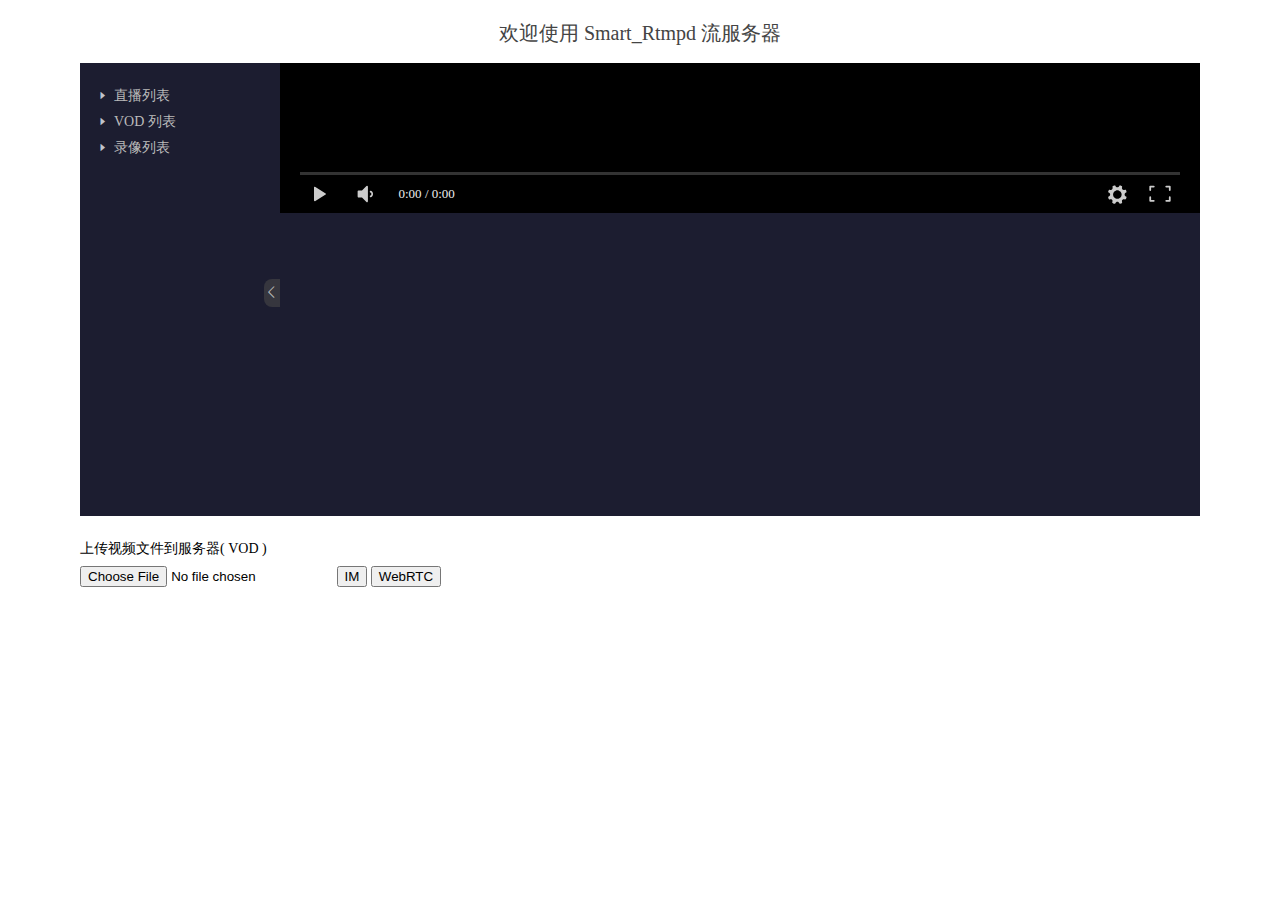
<file: html/index.html>
﻿<!DOCTYPE html>
<html lang="zh">
<head>
    <meta charset="UTF-8">
    <meta http-equiv="X-UA-Compatible" content="IE=edge">
    <meta name="viewport" content="width=device-width, initial-scale=1.0">
    <title>播放器测试</title>
    <link rel="icon" href="data:;base64,=">
    <link rel="stylesheet" href="css/element-ui.css">
    <style>
        body {
            margin: 0;
            padding: 0;
            font-size: 14px;
            background-color: #ffffff;
        }
        ul li {
            list-style: none;
        }
        .titleLable {
            margin-top: 20px;
            font-size:20px;
            color: #444;
        }
        .upload-vod {
            padding: 8px 80px;
        }
        .player-box {
            display: flex;
            flex-direction: row;
            justify-content: space-between;
            margin: 16px 80px;
            background-color: #1c1d30;
            height: 100%;
        }
        .play-list {
            overflow: auto;
            position: relative;
            display: flex;
            width: 280px;
            height: auto;
            transition: all .3s;
        }
        .el-tree {
            flex: 1;
            padding: 20px 10px;
            background: #1c1d30;
            color: #bbb;
        }
        .el-tree-node:focus>.el-tree-node__content {
            background-color: #1c1d30;
            color: #ff5c38;
        }
        .el-tree-node__content:hover {
            background-color: #1c1d30;
            color: #ff5c38;
        }
        .play-list .btn-play {
            display: block;
            color: #999;
        }
        .play-box {
            position: relative;
            flex: 1;
        }
        .play-box .arrow {
            position: absolute;
            top: 50%;
            left: -16px;
            margin-top: -11px;
            background-color: #36363e;
            border-top-left-radius: 8px;
            border-bottom-left-radius: 8px;
            padding: 5px 0px;
            color: #bbb;
            font-size: 16px;
            z-index: 999;
        }
        .play-box #dplayer {
            flex: 1;
        }
        .play-list::-webkit-scrollbar {
            width: 5px;
        }
        .play-list::-webkit-scrollbar-thumb {
            border-radius: 10px;
            background: #535353;
        }
        .play-list::-webkit-scrollbar-track {
            border-radius: 10px;
            background: #b1b1b1;
        }
        @media screen and (max-width: 1920px) {
            .play-list {
                height: 730px;
            }
        }
        @media screen and (max-width: 1366px) {
            .play-list {
                height: 453px;
            }
        }
    </style>
</head>
<body>
    <div align="center" class="titleLable">欢迎使用 Smart_Rtmpd 流服务器</div>
    <div class="player-box" id="app">    
        <div class="play-list" :style="{'width': !toggle ? '0' : '200px'}">
            <el-tree
                :props="props"
                :load="load_node"
                @node-click="btn_play"
                lazy>
            </el-tree>
        </div>
        <div class="play-box">
            <a @click="toggle_list" class="arrow" href="javascript:void(0);">
                <template v-if="toggle">
                    <i class="el-icon-arrow-left"></i>
                </template>
                <template v-else>
                    <i class="el-icon-arrow-right"></i>
                </template>
            </a>
            <div id="dplayer"></div>
        </div>
    </div>
    <div class="upload-vod">
        <div style="margin-bottom:8px"><label>上传视频文件到服务器( VOD )</label></div>
        <div>
            <input type="file" id="uploadvod" name="uploadvod" accept="video/*" onchange="upload_vod()">
            <button type="button" onclick='window.open("im.html")'>IM</button>
            <button type="button" onclick='window.open("webrtc.html")'>WebRTC</button>
        </div>
    </div>
    <div>
    </div>
    <script src="js/vue.js"></script>
    <script src="js/element-ui.js"></script>
    <script src="js/axios.min.js"></script>
    <script src="js/flv.min.js"></script>
    <script src="js/hls.min.js"></script>
    <script src="js/dash.all.min.js"></script>
    <script src="js/DPlayer.min.js"></script>
    <script>
        const app = new Vue({
            el: '#app',
            data() {
                return {
                    liveUrl: '/api/live',
                    vodUrl: '/api',                           // vod 接口
                    vodPlayUrl: '/',                          // vod 播放地址
                    recUrl: '/api',                           // rec 接口
                    recListUrl: '',
                    list: [
                        {
                            name: '直播列表',
                            type: 'live'
                        },
                        {
                            name: 'VOD 列表',
                            type: 'vod',
                            path: 'vod'
                        },
                        {
                            name: '录像列表',
                            type: 'rec',
                            path: 'rec'
                        },
                    ],
                    props: {
                        label: 'name',
                        children: 'zones',
                        isLeaf: 'leaf'
                    },
                    toggle: true,             // 列表收缩开关
                    dplayer: null,            // 播放器实例
                }
            },
            mounted() {
                this.init();
            },
            methods: {
                // 初始化
                init() {
                    this.dplayer = new DPlayer({
                        container: document.getElementById('dplayer'),
                        autoplay: false,
                        volume: 0.7,
                        loop: false,
                        live: false,
                        video: {
                            url: this.list[0].url,
                            type: 'auto',
                        },
                    });
                },

                // 收缩列表
                toggle_list() {
                    this.toggle = !this.toggle;
                },

                // 点击播放
                btn_play(item) {
                    console.log('item=', item);
                    if (item.type === 'subStream') { // 直播子流
                        this.dplayer.switchVideo({
                            url: item.url
                        });
                        this.dplayer.play();
                    }

                    if (item.type === 'vodFile') {  // 点播文件
                        let _url = `${ this.vodPlayUrl }${ item.path }/${ item.url }`;
                        console.log('url=', _url);
                        this.dplayer.switchVideo({
                            url: _url
                        });
                        this.toggle = !this.toggle;
                        this.dplayer.play();

                    }

                    if (item.type === 'recFile') {  // 录像回放
                        let _url = `${ this.recListUrl }/${ item.path }`;
                        console.log('url=', _url);
                        this.dplayer.switchVideo({
                            url: _url
                        });
                        this.toggle = !this.toggle;
                        this.dplayer.play();
                    }
                },

                // 初始化加载
                async load_node(node, resolve) {
                    // console.log('node.level=', node.level);
                    // console.log('node.data=', node.data);

                    if (node.level === 0) {                      // 初始化一级类
                        return resolve(this.list);
                    }

                    if (node.data.type === 'live') {            // 直播流列表
                        let data = await this.get_live();
                        // console.log('data=', data);
                        return resolve(data);
                    } else if (node.data.type === 'stream') {   // 直播子流列表
                        let data = await this.get_substream(node.data.url);
                        // console.log('data=', data);
                        return resolve(data);
                    } else if (node.data.type === 'vod') {      // 点播列表
                        let data = await this.get_vod(node.data);
                        // console.log('data=', data);
                        return resolve(data);
                    } else if (node.data.type === 'vodDir') {   // 点播目录
                        let data = await this.get_vod(node.data);
                        // console.log('data=', data);
                        return resolve(data);
                    } else if (node.data.type == 'rec') {      // 录像查询
                        let data = await this.get_rec(node.data); 
                        // console.log('data=', data);
                        return resolve(data);
                    } else if (node.data.type == 'recDays') {  // 录像流列表
                        let data = await this.get_recdays(node.data); 
                        // console.log('data=', data);
                        return resolve(data);
                    } else if (node.data.type == 'recStream' ) {
                        let data = await this.get_recstream(node.data); 
                        // console.log('rec data=', data);
                        return resolve(data);
                    }
                },

                // 获取直播流
                async get_live() {
                    return new Promise((resolve, reject) => {
                        axios({
                            method: 'get',
                            url: this.liveUrl,
                        }).then((res) => {
                            let { stream } = res.data;
                            let _data = stream.map((item) => {
                                let _name = item.split('/')[4];
                                return {
                                    name: _name,
                                    url: item,
                                    type: 'stream'
                                }
                            });
                            resolve(_data);
                        }).catch((error) => {
                            console.log('error=', error);
                        });
                    });
                },

                // 获取直播子流
                async get_substream(url) {
                    return new Promise((resolve, reject) => {
                        let _name = url.split('/')[4];
                        axios({
                            method: 'get',
                            url: this.liveUrl,
                            params: {
                                name: _name
                            }
                        }).then((res) => {
                            let _data = [];
                            res.data.urls.forEach((item) => {
                                if (['ws-flv', 'http-flv', 'http-hls', 'http-dash'].includes(item.type)) {
                                    _data.push({
                                        name: item.type,
                                        url: item.url,
                                        type: 'subStream',
                                        leaf: true
                                    });
                                }
                            });

                            resolve(_data);
                        }).catch((error) => {
                            console.log('error=', error);
                        });
                    });
                },

                // 获取点播列表
                async get_vod(nodeData) {
                    return new Promise((resolve, reject) => {
                        let _path = nodeData.path;
                        axios({
                            method: 'get',
                            url: `${ this.vodUrl}/${ _path }`,
                            headers: {
                                "Content-Type": "application/json"    
                            },
                            transformResponse: [function (data) {
                                if ( data == '' ) {
                                    return JSON.parse("{}");
                                }
                                return JSON.parse(data.replace(/\\/g, "%"));
                            }]
                        }).then((res) => {
                            let _data = [];
                            if ( res.data.dirs ) {                                
                                res.data.dirs.forEach((item) => {
                                    let text = unescape(item);
                                    _data.push({
                                        name: text,
                                        url: text,
                                        type: 'vodDir',
                                        path: `${ _path }/${ text }`
                                    });
                                });
                            }

                            if ( res.data.files ) {                            
                                res.data.files.forEach((item) => {
                                    let text = unescape(item);
                                    _data.push({
                                        name: text,
                                        url: text,
                                        type: 'vodFile',
                                        path: _path,
                                        leaf: true
                                    });
                                });
                            }
                            resolve(_data);
                        }).catch((error) => {
                            console.log('error=', error);
                        });
                    });
                },

                // 获取录像列表
                async get_rec(nodeData) {
                    return new Promise((resolve, reject) => {
                        let _path = nodeData.path;
                        axios({
                            method: 'get',
                            url: `${ this.recUrl}/${ _path }`,
                            headers: {
                                "Content-Type": "application/json"    
                            },
                            transformResponse: [function (data) {
                                if ( data == '' ) {
                                    return JSON.parse("{}");
                                }
                                return JSON.parse(data.replace(/\\/g, "%"));
                            }]
                        }).then((res) => {
                            let _data = [];
                            if ( res.data.dirs ) {                                
                                res.data.dirs.forEach((item) => {
                                    let text = unescape(item);
                                    _data.push({
                                        name: text,
                                        url: text,
                                        type: 'recDays',
                                        path: `${ _path }/${ text }`
                                    });
                                });
                            }
                            resolve(_data);
                        }).catch((error) => {
                            console.log('error=', error);
                        });
                    });
                },

                // 获取录像天数信息
                async get_recdays(nodeData) {
                    return new Promise((resolve, reject) => {
                        let _path = nodeData.path;
                        axios({
                            method: 'get',
                            url: `${ this.recListUrl}/${ _path }`,
                            headers: {
                                "Content-Type": "application/json"
                            },
                            transformResponse: [function (data) {
                                if ( data == '' ) {
                                    return JSON.parse("{}");
                                }
                                return JSON.parse(data.replace(/\\/g, "%"));
                            }]
                        }).then((res) => {
                            let _data = [];
                            if ( res.data.dirs ) {                                
                                res.data.dirs.forEach((item) => {
                                    let text = unescape(item);
                                    _data.push({
                                        name: text,
                                        url: text,
                                        type: 'recStream',
                                        // 录像这天的录像列表 http://192.168.1.1:8080/rec/stream/2021-07-17
                                        path: `${ _path }/${ text }`
                                    });
                                });
                            }
                            resolve(_data);
                        }).catch((error) => {
                            console.log('error=', error);
                        });
                    });
                },

                // 获取录像流信息
                async get_recstream(nodeData) {
                    return new Promise((resolve, reject) => {
                        let _path = nodeData.path;
                        axios({
                            method: 'get',
                            url: `${ this.recListUrl}/${ _path }`,
                            headers: {
                                "Content-Type": "application/json"    
                            },
                            transformResponse: [function (data) {
                                if ( data == '' ) {
                                    return JSON.parse("{}");
                                }
                                return JSON.parse(data.replace(/\\/g, "%"));
                            }]
                        }).then((res) => {
                            let _data = [];
                            if ( res.data.files ) {                            
                                res.data.files.forEach((item) => {
                                    let text = unescape(item);
                                    let time = text.split('.')[0];
                                    let ext = text.split('.')[1];
                                    let root = _path.split('?');
                                    _data.push({
                                        name: text,
                                        url: text,
                                        type: 'recFile',
                                        // 录像文件播放地址 http://192.168.1.1:8080/rec/stream/2021-07-17/18-48-00.m3u8
                                        // stream.m3u8 流的名字和类型, day 那一天的录像 time 那个时段的录像
                                        path: `${ root[0] }/${ text }`,
                                        leaf: true
                                    });
                                });
                            }
                            resolve(_data);
                        }).catch((error) => {
                            console.log('error=', error);
                        });
                    });
                },
            }
        });

        // 上传文件
        async function upload_vod() {
            // creating form data object and append file into that form data
            let formData = new FormData();
            formData.append("file", uploadvod.files[0]);
            // network request using POST method of fetch
            await fetch('/vod', {
                method: "POST",
                body: formData
            });
            alert('You have successfully upload the file!');
        }

    </script>
</body>
</html>
</file>
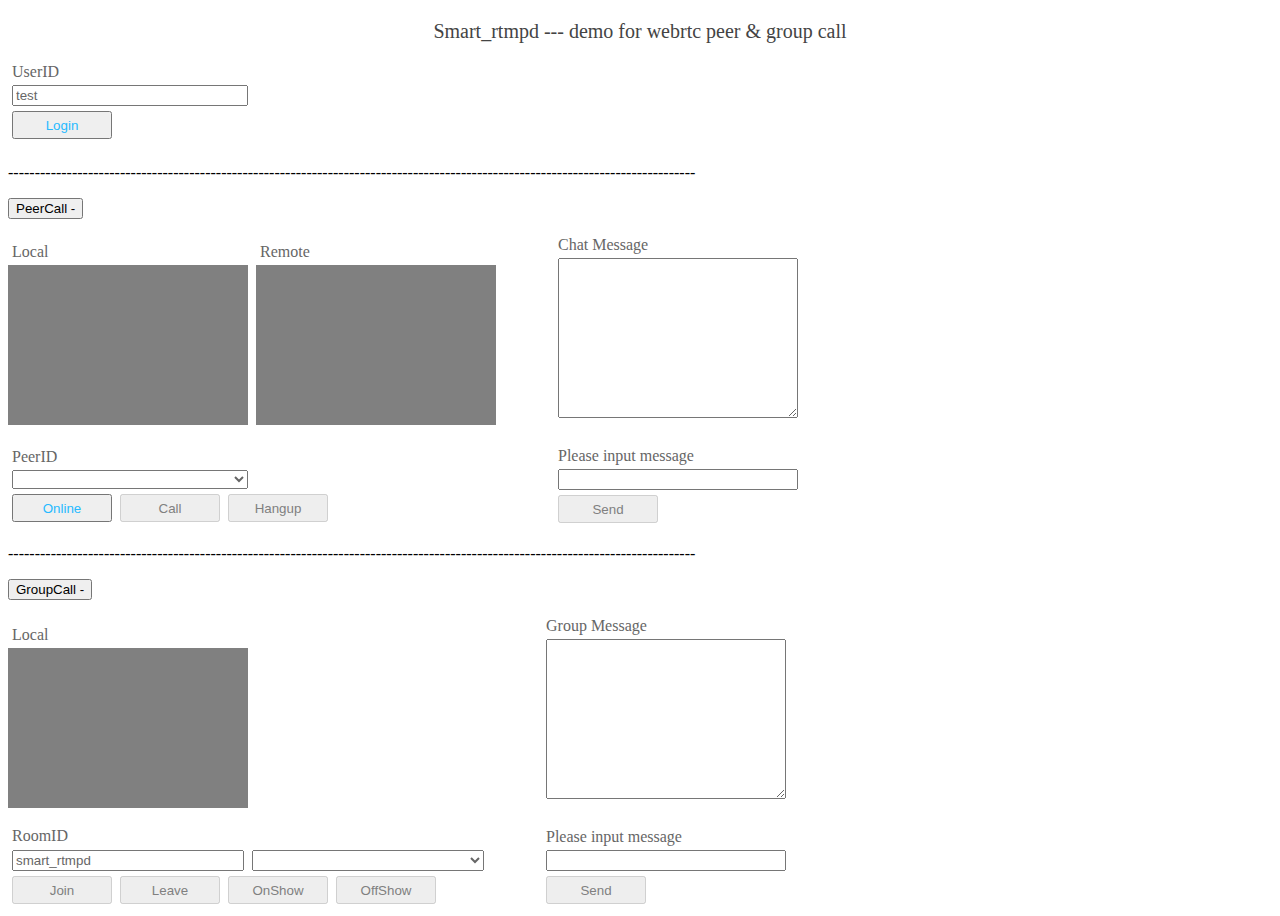
<file: html/im.html>
<html>
  <head>
      <!-- disable download favicon.ico -->
	  <link rel="icon" href="data:;base64,=">
	  <style>
		.titleLable {
			margin-top: 20px;
			font-size:20px;
			color: #444;
		}
		.middleLable {
			margin-top: 4px;
			font-size:20px;
			color: #444;
		}
		.videoContainer {
			width:240;
			height:160;
			background-color:gray;
		}
		.chatMessage {
			width:240;
			height:160;
			color: #666;
			margin-bottom: 28px;
			margin-left:4px;
		}
		.chatInput {
			width: 240;
			display: flex; 
			color: #666; 
			margin-left:4px;
			margin-bottom:4px;
		}
		.inputLable{ 
		    width: 236px;
			display: flex; 
			color: #666; 
			margin : 1px 4px 4px 4px; 
		}
		.inputLable1{ 
		    width: 480px;
			display: flex; 
			color: #666; 
		}
		.inputLable input{ 
			width: 100%; 
			height: 24px; 
		}
		.buttonRight{ 
			width: 100px; 
			height: 28px; 
			margin : 1px 4px 4px 4px; 
			float: left; 
			color: #26baff; 
		}
		.statusLable {
			font-size: 12px;
			color: #666;
		}
		.peerVideoDiv {
			display: inline-block;
		}
		.roomVideoDiv {
			display: inline-block;
		}
	  </style>
  </head>
  <body>
  	<div>
		<p align="center" class="titleLable">Smart_rtmpd --- demo for webrtc peer & group call</p>		
	</div>
	<label class="inputLable" id="lb_id">UserID</label>
    <div id="loginPanel">        
		<input class="inputLable" id="txt_id" value="test"/>
        <button class="buttonRight" type="button" id="btn_login" onclick="login()">Login</button><br><br>
    </div>
	<br>
	<!-- peer webrtc -->
	<label>---------------------------------------------------------------------------------------------------------------------------------</label>
    <div>
	  	<div>
			<p><button type="button" id="btn_peer" onclick="btn_peer()" >PeerCall -</button></p>
		</div>
		<div id="peerPanel">
			<div class="peerVideoDiv">
				<div>
					<div class="peerVideoDiv">
				        <label class="inputLable">Local</label>
						<video id="localVideo" class="videoContainer" autoplay="autoplay" muted="muted"></video>
					</div>
					<div class="peerVideoDiv">
					    <label class="inputLable">Remote</label>
						<video id="remoteVideo" class="videoContainer" autoplay="autoplay" muted="muted"></video>
					</div>
				</div>
				<br>
				<label class="inputLable">PeerID</label>				
				<select class="inputLable" id="sel_user"></select>
				<button class="buttonRight" type="button" id="btn_list" onclick="list_online()">Online</button>
				<button class="buttonRight" type="button" id="btn_call" onclick="ask_call()">Call</button>
		        <button class="buttonRight" type="button" id="btn_hangup" onclick="stop_call()">Hangup</button>
			</div>
			<div class="peerVideoDiv">
				<div style="margin-left:50px">
					<lable class="inputLable">Chat Message</lable>
					<textarea class="chatMessage" id="txta_peer_msg"></textarea>
					<br>
					<lable class="inputLable">Please input message</lable>
					<input class="chatInput" id="txt_peer_msg"/>
					<button class="buttonRight" type="button" id="btn_send" onclick="msg_peer()">Send</button>
				</div>
			</div>
		</div>
	<div>
	<br>
	<!-- group webrtc -->
	<label>---------------------------------------------------------------------------------------------------------------------------------</label>
    <div>
	  	<div>
			<p><button type="button" id="btn_group" onclick="btn_group()">GroupCall -</button></p>
		</div>
		<div id="groupPanel">
			<div class="peerVideoDiv">
				<div id="videoWindow">
					<div class="roomVideoDiv">
				        <label class="inputLable">Local</label>
						<video id="localShow" class="videoContainer" autoplay="autoplay" muted="muted"></video><br>
					</div>
				</div>
				<br>
		        <label class="inputLable">RoomID</label>
				<div class="inputLable1">
					<input class="inputLable" id="txt_room" value="smart_rtmpd"/>
					<select class="inputLable" id="sel_room"></select>
				</div>
				<button class="buttonRight" type="button" id="btn_join" onclick="join_room()">Join</button>
		        <button class="buttonRight" type="button" id="btn_leave" onclick="leave_room()">Leave</button>
				<button class="buttonRight" type="button" id="btn_onshow" onclick="on_show()">OnShow</button>
				<button class="buttonRight" type="button" id="btn_offshow" onclick="off_show()">OffShow</button>
		    </div>
			<div class="peerVideoDiv">
				<div style="margin-left:50px">
					<lable class="inputLable">Group Message</lable>
					<textarea class="chatMessage" id="txta_group_msg"></textarea>
					<br>
					<lable class="inputLable">Please input message</lable>
					<input class="chatInput" id="txt_group_msg"/>
					<button class="buttonRight" type="button" id="btn_groupsend" onclick="msg_room()">Send</button>
				</div>
			</div>
		</div>
	</div>

    <script src="js/jquery.js"></script>
	<script src="js/loading.js"></script>
	<script>
		var userid;
		var peerid;
		var roomid;
		var socket;
		var peerConnection;
		var watchConnection = [];
		var showPeer = true;
		var showGroup = true;
		// stun��turn���������򶴷���������
		var iceServer = {
			"iceServers": [{
				"url": "stun:stun.l.google.com:19302"
			}, {
				"url": "turn:numb.viagenie.ca",
				"username": "webrtc@live.com",
				"credential": "muazkh"
			}]
		};

		function login_ui_inital() {
			$("#loginPanel").css('display', '');
			$("#loginPanel").css('visibility', 'visible');
		};

		function login_ui_state(online) {
			if (online) {
				$("#lb_id").text('UserID: ' + userid);
				$("#loginPanel").css('display', 'none');
				$("#loginPanel").css('visibility', 'hidden');
			} else {
				$("#lb_id").text('UserID');
				$("#loginPanel").css('display', '');
				$("#loginPanel").css('visibility', 'visible');
			}			
		};

		// �û������ʼ��״̬
		function user_ui_inital() {
			$("#btn_call").attr('disabled', true);
			$("#btn_hangup").attr('disabled',true);
			$("#btn_send").attr('disabled', true);

			$("#btn_call").css('color', 'gray');
			$("#btn_hangup").css('color', 'gray');
			$("#btn_send").css('color', 'gray');
		};

		// �û�����״̬
		function user_ui_state(incall) {
			if ( incall ) {				
				$("#btn_call").attr('disabled', true);
				$("#btn_hangup").attr('disabled', false);
				$("#btn_send").attr('disabled', false);
				
				$("#btn_call").css('color', 'gray');
				$("#btn_hangup").css('color', '#26baff');
				$("#btn_send").css('color', '#26baff');
			} else {
				$("#btn_call").attr('disabled', false);
				$("#btn_hangup").attr('disabled', true);
				$("#btn_send").attr('disabled', false);
				
				$("#btn_call").css('color', '#26baff');
				$("#btn_hangup").css('color', 'gray');
				$("#btn_send").css('color', '#26baff');

				var local = document.getElementById('localVideo');
				var remote = document.getElementById('remoteVideo');
				video_off(local);
				video_off(remote);
			}
		};

		// Ⱥ������ʼ��״̬
		function room_ui_inital() {
			$("#btn_join").attr('disabled', true);
			$("#btn_leave").attr('disabled',true);
			$("#btn_onshow").attr('disabled',true);
			$("#btn_offshow").attr('disabled',true);
			$("#btn_groupsend").attr('disabled',true);

			$("#btn_join").css('color', 'gray');
			$("#btn_leave").css('color', 'gray');
			$("#btn_onshow").css('color', 'gray');
			$("#btn_offshow").css('color', 'gray');
			$("#btn_groupsend").css('color', 'gray');
		};

		// Ⱥ�����״̬
		function room_ui_state(inroom) {
			if ( inroom ) {
				$("#btn_join").attr('disabled',true);
				$("#btn_leave").attr('disabled',false);
				$("#btn_onshow").attr('disabled',false);
				$("#btn_offshow").attr('disabled',false);
				$("#btn_groupsend").attr('disabled', false);

				$("#btn_join").css('color', 'gray');
				$("#btn_leave").css('color', '#26baff');
				$("#btn_onshow").css('color', '#26baff');
				$("#btn_offshow").css('color', '#26baff');
				$("#btn_groupsend").css('color', '#26baff');
			} else {
				$("#btn_join").attr('disabled',false);
				$("#btn_leave").attr('disabled',true);
				$("#btn_onshow").attr('disabled',true);
				$("#btn_offshow").attr('disabled',true);
				$("#btn_groupsend").attr('disabled', true);

				$("#btn_join").css('color', '#26baff');
				$("#btn_leave").css('color', 'gray');
				$("#btn_onshow").css('color', 'gray');
				$("#btn_offshow").css('color', 'gray');
				$("#btn_groupsend").css('color', 'gray');
			}
		};

		// �����չ������
		function btn_peer() {
			if (showPeer) {
				$("#peerPanel").css('display', 'none');
				$("#peerPanel").css('visibility', 'hidden');
				$("#btn_peer").text('PeerCall +');
			} else {
				$("#peerPanel").css('display', '');
				$("#peerPanel").css('visibility', 'visible');
				$("#btn_peer").text('PeerCall -');
			}
			showPeer = !showPeer;			
		};

		// �����չ��Ⱥ��
		function btn_group() {
			if (showGroup) {
				$("#groupPanel").css('display', 'none');
				$("#groupPanel").css('visibility', 'hidden');
				$("#btn_group").text('GroupCall +');
			} else {
				$("#groupPanel").css('display', '');
				$("#groupPanel").css('visibility', 'visible');
				$("#btn_group").text('GroupCall -');				
			}
			showGroup = !showGroup;			
		};

		// ���������û��б�
		function add_list_online(data) {
			if (data == undefined ) {
				return ;
			}
			$("#sel_user").empty();
			for ( var i=0; i < data.length; i++ ) {
				var txt = "<option value='" + data[i] + "'>" + data[i] + "</option>";
				$("#sel_user").append(txt);
			}
		};

		// ����һ����Ƶ����
		function add_watch_window(peerid) {
			var div = document.createElement("div");
			div.id = 'show.' + peerid;
			div.className = "roomVideoDiv";
			
			var title = document.createElement("div");
			var name = document.createElement("label");
			name.setAttribute("style", "color:#666;");
			name.innerHTML = peerid;
			title.appendChild(name);
			var sub = document.createElement("button");
			sub.setAttribute("type", "button");			
			sub.setAttribute("id", 'sub.' + peerid);
			sub.setAttribute("style", "margin: 2px 2px 4px 4px;float:right;color:#666;");
			sub.setAttribute("onclick", "subscribe_show(this.id, true)");
			sub.innerHTML = "S";			
			var unsub = document.createElement("button");
			unsub.setAttribute("type", "button");
			unsub.setAttribute("id", 'unsub.' + peerid);
			unsub.setAttribute("style", "margin: 2px 2px 4px 0px;float:right;color:#666;");
			unsub.setAttribute("onclick", "subscribe_show(this.id, false)");
			unsub.innerHTML = "U";
			title.appendChild(unsub);
			title.appendChild(sub);
			div.appendChild(title);

			var body = document.createElement("div");
			var watch = document.createElement("video");
			watch.autoplay = true;
			watch.setAttribute("id", "video." + peerid);
			watch.setAttribute("class", "videoContainer");
			body.appendChild(watch);
			body.id = "divVideo." + peerid;
			div.appendChild(body);
			document.getElementById("videoWindow").appendChild(div);
		};

		// �ȴ�����һ����Ƶ
		function wait_watch_window(peerid) {
			var body = document.getElementById("divVideo." + peerid);
			body.style.display = "none"
			body.style.visibility = "hidden";
			var div = document.getElementById("show." + peerid);
			var load = document.getElementById("loadVideo." + peerid);
			var load = document.createElement("div");
			var wait = loading.init(240, 160);
			loading.loop();
			load.id = "loadVideo." + peerid;
			load.style.background = "gray";
			load.style.margin = "6px 0px 0px 0px";
			load.appendChild(wait);			
			div.appendChild(load);
			document.getElementById("videoWindow").appendChild(div);			
		};

		// ��ʼ����һ����Ƶ
		function play_watch_window(peerid) {
			var body = document.getElementById("divVideo." + peerid);
			body.style.display = ""
			body.style.visibility = "visible";
			var video = document.getElementById('video.' + peerid);
			var div = document.getElementById("show." + peerid);
			var load = document.getElementById("loadVideo." + peerid);
			if ( load )	{
				div.removeChild(load);
			}			
		};

		// Ⱥ���û��б�
		function on_users_room(data) {
			var roomid = data["room"];
			var users = data["users"];
			if (users == undefined || users == null) {
				return ;
			}
			$("#sel_room").empty();
			for ( var i=0; i < users.length; i++ ) {
				var txt = "<option value='" + users[i] + "'>" + users[i] + "</option>";
				$("#sel_room").append(txt);
			}
		};

		// Ⱥ���û�������
		function on_user_room(data) {
			var roomid = data["room"];
			var peerid = data["peer"];
			var state = data["state"];
			if ( state === "on" ) {
				var txt = "<option value='" + peerid + "'>" + peerid + "</option>";
				$("#sel_room").append(txt);
			} else if ( state === "off" ) {
				$("#sel_room option").each(function(){
					if($(this).val() == peerid){
						$(this).remove();
					}
				});
			}			
		};

		// ɾ��һ����Ƶ����
		function del_watch_window(peerid) {
			var watch = document.getElementById('show.' + peerid);
			document.getElementById("videoWindow").removeChild(watch);	
		};

		// ������Ϣ ( jquery has issue when delete texta content, late msg can't display )
		function add_peer_msg(data) {
			var msg = document.getElementById("txta_peer_msg").value + data + "\r\n";
			document.getElementById("txta_peer_msg").value = msg;
			$("#txta_peer_msg").scrollTop($("#txta_peer_msg")[0].scrollHeight);
		};

		// Ⱥ����Ϣ ( jquery has issue when delete texta content, late msg can't display )
		function add_group_msg(data) {			
			var msg = document.getElementById("txta_group_msg").value + data + "\r\n";
			document.getElementById("txta_group_msg").value = msg;
			if ( $("#txta_group_msg")[0].scrollHeight ) {
				$("#txta_group_msg").scrollTop($("#txta_group_msg")[0].scrollHeight);
			}
		};
		
		// ���ڳ�ʼ��
		$(document).ready(function() {
			
			login_ui_inital();
			// �Ե�״̬
			user_ui_inital();
			// Ⱥ�� UI ״̬
			room_ui_inital();
			// ����PeerConnectionʵ�� (����Ϊnull��û��iceserver����ʹû��stunserver��turnserver���Կ��ھ�������ͨѶ)
			window.RTCPeerConnection = window.mozRTCPeerConnection || window.webkitRTCPeerConnection;
			// �������������WebSocket����, ������� webrtc ����Ƶ�������, wss://192.168.1.1:8181/webrtc/socket ������ʽ
			socket = new WebSocket("ws://" + window.location.host + "/webrtc/socket");	

			socket.onclose = e => {
				login_ui_inital();
				// �Ե�״̬
				user_ui_inital();
				// Ⱥ�� UI ״̬
				room_ui_inital();
				for ( var i=0; i < watchConnection.length; i++ ) {
					watchConnection[i]["watch"].close();
				}
				watchConnection = [];
				alert("socket disconnect");
			};

			socket.onerror = function() {
				// reconnect() //����
			};
			
			//��������������
			socket.onmessage = function(event) {
				// no json.code  ---> request
				// has json.code ---> response
				var json = JSON.parse(event.data);
				// δ֪����
				if (json.msg === "error") {
					alert(json.code);
				// �û���¼
				} else if (json.msg === "login") {
					if (json.code === "0") {						
						login_ui_state(true);
						user_ui_state(false);
						room_ui_state(false);
						list_online();
						if ( json.data.ice != null ) {
							iceServer = json.data.ice ;
						}
					} else {
						login_ui_inital();
						user_ui_inital();
						room_ui_inital();
						alert(json.code);
					}
				// �����б�
				} else if (json.msg === "list_online" ) {
					if (json.code === "0") {
						add_list_online(json.data);
					}
				// �����û�
				} else if (json.msg === "find_user" ) {
					if (json.code === "0") {
						// json.data; // array
					}
				// �Է���������
				} else if (json.msg === "ask_call") {
					if ( json.code ) {
						alert(json.code);
					} else if ( json.data ) {
						peerid = json.data.from;
						agree_call();
					}
				// �Է��Ҷ�
				} else if (json.msg === "stop_call") {
					user_ui_state(false);
					peerConnection.close();
				// �Է��ܾ�����
				} else if (json.msg === "refuse_call") {
					if ( json.code ) {
					} else {
						alert("peer refuse call");
					}
				// �Է�Ӧ������
				} else if (json.msg === "agree_call") {
					if ( json.code ) {
						alert(json.code);
					} else if (json.data) {
						console.log("agree_call recv");
						build_call(true);
					}
				//�����һ��ICE�ĺ�ѡ��������뵽PeerConnection�У������趨�Է���session����Ϊ���ݹ���������
				} else if (json.msg === "candidate_call") {
					if ( json.code ) {
					} else if ( json.data ) {
						if ( json.data.candidate ) {
							peerConnection.addIceCandidate(new RTCIceCandidate(json.data.candidate));
						}
					}
				// �����Է��� offer
				} else if (json.msg === "offer_call" ) {
					if (json.code) {						
					} else if (json.data) {
						console.log("offer_call recv");
						var desc1 = new RTCSessionDescription();
						desc1.sdp = json.data.sdp.sdp;
						desc1.type = 'offer';
						peerConnection.setRemoteDescription(desc1);
						// ����answer
						peerConnection.createAnswer(function(desc) { 
							peerConnection.setLocalDescription(desc);
							answer_call(desc);
						}, function (error) {
							console.log('anser_call failed: ' + error);
						});
					}
				// �����Է��� answer
				} else if (json.msg === "answer_call" ) {
					var desc = new RTCSessionDescription();
					desc.sdp = json.data.sdp.sdp;
					desc.type = 'answer';
					peerConnection.setRemoteDescription(desc);
				// �����Է�����Ϣ
				} else if (json.msg === "msg_peer") {
					if (json.code) {
						alert(json.code);
					} else {
						add_peer_msg(json.data.from + ": " + json.data.txt);
					}
				// Ⱥ���б�
				} else if (json.msg === "list_room") {
				// ����Ⱥ��
				} else if (json.msg === "find_room") {
				// ��������Ⱥ��
				} else if (json.msg === "join_room") {
					if (json.code === "0") {
						room_ui_state(true);
					} else {
						alert(json.code);
					}
				// on_show �û��б������� room ʱ��֪ͨһ��
				} else if (json.msg === "list_show") {
					for (let i = 0; i < json.data.length; i++) {
						add_watch_window(json.data[i]);
					};
				// �����뿪Ⱥ��
				} else if (json.msg === "leave_room") {
					room_ui_state(false);
				// �û�������
				} else if (json.msg === "user_room" ) {
					on_user_room ( json.data ) ;
				// Ⱥ���б�
				} else if (json.msg === "users_room") {
					on_users_room ( json.data ) ;				
				// Ⱥ������
				} else if (json.msg === "on_show") {
					// self on show --- request from self
					if ( json.code ) { 	
						if (json.code === "0") {
							build_show();
						} else {
							alert(json.code);
						} 
					// peer on show --- notify from server
					} else {
						add_watch_window(json.data.peer);
					}
				// Ⱥ������
				} else if (json.msg === "off_show") {
					// self off show --- request from self
					if ( json.code ) {
					// peer off show --- notify from server
					} else {
						del_watch_window(json.data.peer);
						del_watch(json.data.peer);
					}
				// Ⱥ������ offer
				} else if (json.msg === "offer_show") {
					if (json.code === "0") {
						var desc = new RTCSessionDescription();
						desc.sdp = json.data.sdp;
						desc.type = 'answer';
						peerConnection.setRemoteDescription(desc);						
					} 
				// Ⱥ������ answer
				} else if (json.msg === "answer_show") {
				// ׼�����󻷾�
				} else if (json.msg === "candidate_show") {
				// ����ĳ���˵���Ƶ
				} else if (json.msg === "subscribe_show") {
					if (json.code === "0") {
						if ( json.data.watch == true ) {
							build_watch(json.data);
						} else {
							del_watch(json.data.peer);
						}
					} else {
						alert(json.code);
					}			
				// Ⱥ����Ϣ
				} else if (json.msg === "msg_room") {
					if (json.code) {
						alert(json.code);
					} else {
						add_group_msg(json.data.peer + ": " + json.data.txt);
					}
				}
			};
		});
		
		// �ַ���Ϊ���ж�
		function is_empty(str) {
			if(typeof str== null || str== "" || str== "undefined") {
				return true;
			} else {
				return false;
			}
		};

		// ��ֵ video stream
		function video_stream(video, stream) {
			if ("srcObject" in video) {
				video.srcObject = stream;
			} else {
				video.src = window.URL.createObjectURL(stream); 
			}
		};

		// �ر� video stream
		function video_off(video) {
			if ("srcObject" in video) {
				video.srcObject = null;
			} else {
				video.src = null;
			}			
		};

		// ���� video ������ offer 
		function video_offer(ispeer, iscaller) {
			// ��ȡ������Ƶ����
			navigator.getMedia = navigator.webkitGetUserMedia || navigator.mozGetUserMedia
			navigator.getMedia({
				audio: true, // �Ƿ�����˷�
				video: true // �Ƿ�������ͷ�����ﻹ���Խ��и��������
			}, function( stream ) {				
				// �󶨱���ý������video��ǩ������� 
				var video = document.getElementById( ispeer ? 'localVideo': 'localShow') ; 
				video_stream(video, stream);
				// ��PeerConnection�м�����Ҫ���͵��� 
				peerConnection.addStream(stream);
				if (ispeer ) {
					if (iscaller) {					
						// ����Ƿ�������һ��offer����
						peerConnection.createOffer(function(desc) {						
							peerConnection.setLocalDescription(desc);
							offer_call(desc);						
						}, function (error) {
							console.log('Failure callback: ' + error);
						});	
					}
				} else {
					// ����Ƿ�������һ��offer����
					peerConnection.createOffer(function(desc) {
						// ���ñ���Offer
						peerConnection.setLocalDescription(desc);
						offer_show(desc);
					}, function (error) {
						console.log('Failure callback: ' + error);
					});	
				}
			}, function(error) { 
				// ��ȡ������Ƶ��ʧ��
				console.log("��ȡ������Ƶ��ʧ��");
			});
		};

		// ���ͺ���
		function socket_send(data) {
			socket.send(JSON.stringify(data));			
		};

		//--------------------------------------------------- function about user ---------------------------------------------------//
		
		// ��¼
		function login() {			
			userid= $("#txt_id").val();
			if ( is_empty ( userid ) ) {
				alert("userid can not as null");
				return ;
			}
			socket_send({
				"msg": "login",
				"data": userid
			});
		};
		
		// �����û� ( page max : 1000 )
		function list_online() {
			socket_send({
				"msg": "list_online",
				"data": {
					"idx": 0,
					"page": 1000
			}});
		};
		
		// �����û� ( max find : 300 )
		function find_user() {
			socket_send({
				"msg": "find_user",
				"data": "test"
			});
		};	

		
		// ���ͶԵ���Ϣ
		function msg_peer() {
			var peerid = $("#sel_user option:selected").text();
			var peermsg = $("#txt_peer_msg").val();
			socket_send({
				"msg": "msg_peer",
				"data": {
					"from": userid,
					"to": peerid,
					"txt": peermsg
			}});
			add_peer_msg(userid + ": " + peermsg);
		}

		// ��������
		function ask_call(){
			peerid = $("#sel_user option:selected").text();
			if ( is_empty ( peerid ) ) {
				alert("please input peer id");
				return;
			}
			socket_send({
				"msg": "ask_call",
				"data": {
				  "from": userid,
				  "to": peerid
			}});
		};

		// ͬ�����
		function agree_call() {
			socket_send({
				"msg": "agree_call",
				"data": {
					"from": userid,
					"to": peerid
			}});
			build_call(false);
		};

		// �ҶϺ���
		function stop_call() {
			user_ui_state(false);
			peerConnection.close();
			socket_send({
				"msg": "stop_call",
				"data": {
					"from": userid,
					"to": peerid
			}});			
		};

		// ���� offer
		function offer_call(desc) {
			socket_send({
				"msg": "offer_call",
				"data": {
					"from": userid,
					"to": peerid,
					"sdp": desc
			}});
		};

		// ���� answer
		function answer_call(desc) {
			socket_send({
				"msg": "answer_call",
				"data": {
					"from": userid,
					"to": peerid,
					"sdp": desc
			}});			
		};

		// ���� candidate
		function candidate_call(candidate) {
			if (candidate === null)	{
				return;
			}
			socket_send({
				"msg": "candidate_call",
				"data": {
					"from": userid,
					"to": peerid,
					"candidate": candidate
			}});
		};

		// ���� webrtc ������Ϣ
		function build_call(iscaller) {
	        peerConnection = new RTCPeerConnection(iceServer);
			video_offer ( true, iscaller ) ;			
			// ����ICE��ѡ�������ͻ���
			peerConnection.onicecandidate = function(event){
				candidate_call(event.candidate);
			};			
			// �����⵽ý�������ӵ����أ�����󶨵�һ��video��ǩ�����
			peerConnection.onaddstream = function(event){
				var video = document.getElementById('remoteVideo');
				video_stream(video, event.stream);
			};
			user_ui_state(true);
		};

		//------------------------------------------------------ function about group ----------------------------------------------------------//

		// ����Ⱥ�� max count 200
		function find_room() {
			roomid= $("#txt_room").val();
			if ( is_empty ( roomid ) ) {
				alert("roomid can not as null");
				return ;
			}
			socket_send({
			  "msg": "find_room",
			  "data": {
				  "room": roomid
			}});
		};

		// ��ѯ�б� page max 1000
		function list_room() {
			socket_send({
				"msg": "list_room",
				"data": {
					"idx": 1,
					"page": 1000
			}});
		};

		// ����Ⱥ��
		function join_room() {
			roomid= $("#txt_room").val();
			if ( is_empty ( roomid ) ) {
				alert("roomid can not as null");
				return ;
			}
			socket_send({
			  "msg": "join_room",
			  "data": {
				  "room": roomid
			}});			
		};

		// �뿪Ⱥ��
		function leave_room() {
			if ( is_empty ( roomid ) ) {
				alert("roomid can not as null");
				return ;
			}
			alert("leave room?");
			socket_send({
			  "msg": "leave_room",
			  "data": {
				  "room": roomid
			}});
		};

		// �鿴Ⱥ���б�
		function users_room() {
			socket_send({
			  "msg": "users_room",
			  "data": {
				  "room": roomid
			}});
		};

		// Ⱥ����Ϣ
		function msg_room() {
			var groupmsg = $("#txt_group_msg").val();
			socket_send({
				"msg": "msg_room",
				"data": {
					"room": roomid,
					"peer": userid,
					"txt": groupmsg
			}});
			add_group_msg(userid + ": " + groupmsg);
		};

		// ����
		function on_show() {
			socket_send({
			  "msg": "on_show",
			  "data": {
				  "room": roomid
			}});
		};

		// ����
		function off_show() {
			socket_send({
			  "msg": "off_show",
			  "data": {
				  "room": roomid
			}});
			peerConnection.close();
			var video = document.getElementById('localShow');
			video_off(video);
		};

		// ���� offer
		function offer_show(desc) {
			socket_send({
				"msg": "offer_show",
				"data": {
					"room": roomid,
					"sdp": desc
			}});			
		};

		// ���� answer
		function answer_show(peerid, desc) {
			socket_send({
				"msg": "answer_show",
				"data": {
					"room": roomid,
					"peer": peerid,
					"sdp": desc
			}});			
		};

		// ������Ƶ����
		function subscribe_show(prefix, on) {			
			peerid = prefix.split('.')[1];
			socket_send({
				"msg": "subscribe_show",
				"data": {
					"room": roomid,
					"peer": peerid,
					"watch": on
			}});
			if (false == on) {
				loading.stop();
				var video = document.getElementById("video." + peerid);
				video_off(video);
				play_watch_window(peerid);
			}
		};

		// candidate_show
		function candidate_show(candidate) {
			if ( event.candidate === null ) {
				return;
			}
			socket_send({
				"msg": "candidate_show",
				"data": {
					"room": roomid,
					"candidate": candidate
			}});
		};

		// ���� webrtc ������Ϣ
		function build_show() {
	        peerConnection = new RTCPeerConnection(iceServer);
			video_offer ( false, true ) ;
			// ����ICE��ѡ�������ͻ���
			peerConnection.onicecandidate = function(event) {
				candidate_show(event.candidate);
			};
		};

		// ��ȡ״̬
		function myGetStats(peer, callback) {
			if (!!navigator.mozGetUserMedia) {
				peer.getStats(
					function (res) {
						var items = [];
						res.forEach(function (result) {
							items.push(result);
						});
						callback(items);
					},
					callback
				);
			} else {
				peer.getStats(function (res) {
					var items = [];
					res.result().forEach(function (result) {
						var item = {};
						result.names().forEach(function (name) {
							item[name] = result.stat(name);
						});
						item.id = result.id;
						item.type = result.type;
						item.timestamp = result.timestamp;
						items.push(item);
					});
					callback(items);
				});
			}
		};

		// ��ȡ��ǰ webrtc ״̬
		function getStats(peerid, watch) {
		   myGetStats(watch, function (results) {
			for (var i = 0; i < results.length; ++i) {
				var res = results[i];
				if ( !("framesDecoded" in res) ) {
					continue;
				}
				if (res["framesDecoded"] != "0") {
					play_watch_window(peerid);
					return ;
				}
				break;
		    }

			setTimeout(function () {
				getStats(peerid, watch);
				}, 3000);
			});
		}

		// ���� webrtc ������Ϣ
		function build_watch(data) {
	        var watch = new RTCPeerConnection(iceServer);
			// ����ICE��ѡ�������ͻ���
			watch.onicecandidate = function(event) {
				candidate_show(event.candidate);
			};			
			// �����⵽ý�������ӵ����أ�����󶨵�һ��video��ǩ�����
			watch.onaddstream = function(event) {				
				var vid = 'video.' + data.peer;
				video_stream(document.getElementById(vid), event.stream);
				wait_watch_window(peerid);
				getStats(data.peer, watch);
			};
			// ����answer
			var desc = new RTCSessionDescription();
			desc.sdp = data.sdp;
			desc.type = 'offer';
			watch.setRemoteDescription(desc);
			watch.createAnswer(function(desc) {
				watch.setLocalDescription(desc);
				answer_show(data.peer, desc);
			}, function (error) {
				console.log('anser_call failed: ' + error);
			});

			watchConnection.push({
				"peer" : data.peer,
				"watch": watch
			});

		};

		// ɾ�� connection ����
		function del_watch(peerid) {
			for ( var i=0; i < watchConnection.length; i++ ) {
				if ( watchConnection[i]["peer"] == peerid ) {
					watchConnection[i]["watch"].close();
					watchConnection.splice(i,1);
					break;
				}
			}
		};

  </script>
</body>
</html>
</file>
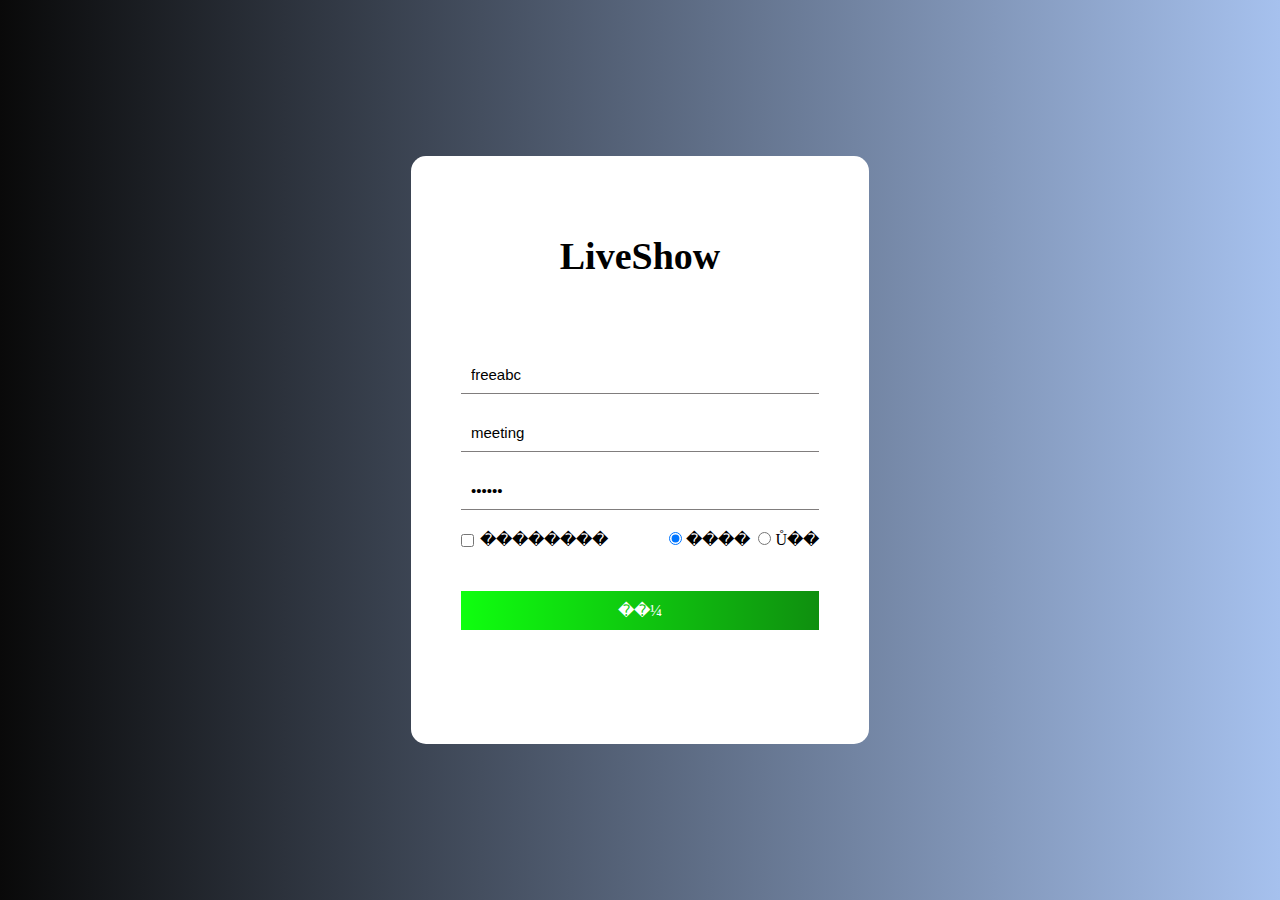
<file: html/liveshow.html>
<html>
  <head>
      <!-- disable download favicon.ico -->
	  <link rel="icon" href="data:;base64,=">
	  <!-- ��Ӧ��ͬ����Ļ --->
	  <style type="text/css">
		/*** ��¼������ʽ������ ***/
		* {
			margin: 0;
			padding: 0;
		}
		html {
			height: 100%;
		}
		.loginForm {
			height: 100%;
			background-image: linear-gradient(to right, #090909, #a6c1ee);
		}
		.loginWrapper {
			background-color: #fff;
			width: 358px;
			height: 588px;
			border-radius: 15px;
			padding: 0 50px;
			position: relative;
			left: 50%;
			top: 50%;
			transform: translate(-50%, -50%);
		}
		.loginHeader {
			font-size: 38px;
			font-weight: bold;
			text-align: center;
			line-height: 200px;
		}
		.loginInputItem {
			display: block;
			width: 100%;
			margin-bottom: 20px;
			border: 0;
			padding: 10px;
			border-bottom: 1px solid rgb(128, 125, 125);
			font-size: 15px;
			outline: none;
		}
		.loginInputItem:placeholder {
			text-transform: uppercase;
		}
		.loginButton {
			display: block;
			text-align: center;
			padding: 10px;
			width: 100%;
			margin-top: 40px;
			background-image: linear-gradient(to right, #0fff0f, #0f8f0f);
			color: #fff;
		}
		/*** ��������ʽ������ ***/
		.clear { 
			clear: both; 
		}
		.mainForm {
			width: 100%;
			height: 100%;
		}
		.titleLable {
			margin-top: 20px;
			font-size:20px;
			color: #444;
		}
		.screenContainer {
			width:1280;
			height:720;
			background-color:#2d3436;
		}
		.videoContainer {
			width:240;
			height:160;
			background-color:#2d3436;
		}
		.audioContainer {
			display: none;
		}
		.chatMessage {
			width:240px;
			height:224px;
			color: #666;
			border:0;
			background-color:rgba(241,241,241,.98);
		}
		.chatInput {
			width: 240px;
			height: 30px;
			display: flex; 
			color: #666;
			border:0;
			background-color:rgba(241,241,241,.98);
			margin-bottom:2px;
		}
		.inputLable{ 
			width: 236px;
			display: flex; 
			color: #666;
			margin : 1px 4px 4px 4px; 
		}
		.inputLable1{ 
			width: 480px;
			display: flex; 
			color: #666; 
		}
		.inputLable input{ 
			width: 100%; 
			height: 24px; 
		}
		.buttonLeft{ 
			width: 60px; 
			height: 28px; 
			border:  none;
			float: left; 
			color: #2d3436; 
			margin: 1px 4px 4px 0px;
			background-color:#00cec9;
		}
		.buttonRight{ 
			width: 100px; 
			height: 28px; 
			border: none;
			float: right; 
			color: #2d3436;
			margin: 1px 0px 4px 0px;
			background-color:#6c5ce7;
		}
		.groupVideoMain {
			margin: auto;
			width:1530px;
			height:724px;
			background:#74b9ff; 
		}
		.groupVideoLef {
			float: left;
			margin: 2px 2px;
		}
		.groupVideoRight {
			float: left;
			margin: 2px 0px;
		}
		.groupVideoPanel {
			margin-top:2px;
		}
		.groupChatPanel {
			margin-top: 32px;
			margin-left: 2px;
			display: inline-block;
		}
		.showTitle {
			font-size: 14px;
			background-color:#00cec9;
		}
		.chatTitle {
			font-size: 14px;
			background-color:#fdcb6e;
		}
		@media screen and (orientation: portrait) {
			html{
				width : 100vmin;
				height : 100vmax;
			}
			body{
				width : 100vmin;
				height : 100vmax;
			}
			#gyroContain{
				width : 100vmax;
				height : 100vmin;
				transform-origin: top left;
				transform: rotate(90deg) translate(0,-100vmin);
			}
		  }
		@media screen and (orientation: landscape) {
			html{
				width : 100vmax;
				height : 100vmin;
			}
			body{
				width : 100vmax;
				height : 100vmin;
			}
			#gyroContain{
				width : 100vmax;
				height : 100vmin;
			}
		}
	  </style>
  </head>
  <body>
    <!-- �ֻ���ǿ�ƺ��� -->
    <div id="gyroContain">
    <div id="login-form" class="loginForm">
        <div class="loginWrapper">
            <div class="loginHeader">LiveShow</div>
			<input id="login-name" class="loginInputItem" type="text" name="username" placeholder="�û���"  value="freeabc">
			<input id="login-meeting" class="loginInputItem" type="text" name="meeting" placeholder="�����" value="meeting">
			<input id="login-passwd" class="loginInputItem" type="password" name="password" placeholder="����" value="123456">
			<div style="display:flex;flex-direction=row;justify-content:space-between;">
				<div style="flex-direction=row;float:left;">
					<input id="login-create" type="checkbox" style="float:left;margin: 4px 6px 4px 0px;">��������</input>
				</div>
				<div style="flex-direction=row;float:right;">
					<input id="login-man" type="radio" name="sex" style="margin-right: 4px;" checked=true>����</input>
					<input id="login-woman" type="radio" name="sex" style="margin-left: 4px;margin-right: 4px;">Ů��</input>
				</div>
			</div>
			<div style="display:flex;justify-content:center;">
				<div class="loginButton" onclick="login()">��¼</div>
			</div>
        </div>
    </div>
	<div id="main-form" class="mainForm">
		<div class="clear"></div>
		<div align=center style="margin-top:8px;font-size:24px;color:#2d3436;">��ӭʹ�� LiveShow ��ҳ��</div>
		<div align=center style="margin-top:8px;margin-bottom:12px;font-size:16px;color:gray;">����׿Խ�����ʵ�ã�������ݣ���㽻�� - Max Screen</div>
		<div class="groupVideoMain">
			<!-- ��Ļ���� -->
			<div class="groupVideoLef">
				<video id="screenvideo" class="screenContainer" autoplay controls>
					<audio id="screenaudio" class="audioContainer" autoplay/>
				</video>
			</div>
			<!-- �������� -->
			<div class="groupVideoRight">
				<!-- ��Ƶ������ -->
				<div id="group-video-panel" class="groupVideoPanel">
					<div class="roomVideoDiv" style="margin: 0px 4px 0px 2px;">
						<div class="showTitle">
							<label id="show1label" style="margin: 2px 2px 4px 4px;color:#666;">����1</label>
						</div>
						<video id="show1video" class="videoContainer" autoplay controls>
							<audio id="show1audio" class="audioContainer" autoplay/>
						</video>
					</div>
					<div class="roomVideoDiv" style="margin: 0px 4px 0px 2px;">
						<div class="showTitle">
							<label id="show2label" style="margin: 2px 2px 4px 4px;color:#666;">����2</label>
						</div>
						<video id="show2video" class="videoContainer" autoplay controls>
							<audio id="show2audio" class="audioContainer" autoplay/>
						</video>
					</div>
				</div>
				<div class="clear"></div>
				<!-- ���������� -->
				<div id="group-chat-panel" class="groupChatPanel">
					<div class="chatTitle">
						<lable id="group-title" style="margin:8px 2px 8px 2px;color:#2d3436;">������</lable>
					</div>
					<textarea id="txta_group_msg" class="chatMessage" readonly></textarea>
					<br>
					<lable style="margin:8px 2px 8px 2px;color:#2d3436;">Please input message</lable>
					<br>
					<input class="chatInput" id="group-chat-input"/>
					<div style="display:flex;flex-direction=row;justify-content:space-between;">
						<div style="display:flex;flex-direction=row;">
							<button class="buttonLeft" id="btn_groupsend" onclick="">Video</button>
							<button class="buttonLeft" id="btn_groupsend" onclick="">Screen</button>
						</div>
						<button class="buttonRight" id="btn_groupsend" onclick="msg_room()">Send</button>
					</div>
				</div>
			</div>
			<div class="clear"></div>
			<!-- �ײ����� -->
			<div style="text-align:center; padding:20px 0 0px 0;background-color:#fff;">
				PC �˻� Android �ֻ��ˣ����� Edge �� Chrome �����
			</div>
			<div style="text-align:center; padding:20px 0 40px 0;background-color:#fff;">
				<a href="http://www.qiyicc.com" target="_blank">�ٷ���վ</a> | 
				<a href="http://www.qiyicc.com" target="_blank">��ϵ����</a> |
				<a href="http://www.qiyicc.com" target="_blank">�ٷ���̳</a> |
				<a href="http://www.qiyicc.com" target="_blank">����֧��</a>
			</div>
		</div>
	</div>
	</div>

    <script src="js/jquery.js"></script>
	<script>
        // User ����
        function User(json) {
			this.id = json.data.id;
			this.sex = json.data.sex;
			this.name = json.data.name;
			this.head = json.data.face;
			this.fileurl = json.data.file;
        };
        // ChatRoom ����
		function ChatRoom(json) {
			this.id = json.data.gid;
			this.name = json.data.gname;
		};

		function ShowState(idx, title, audio, video) {
			// �����ĸ��û�
			this.uid = 0;
			// 0 - show1, 1 - show2, 2 - screen
			this.idx = idx;
			// ������
			this.title = title;
			// ��Ƶ����
			this.audio = audio;
			// ��Ƶ����
			this.video = video;
		};

		var userid;
		var peerid;
		var roomid;
		var socket;

		// �û�������Ϣ
		var self;
		// �����Ҷ���
		var chatroom;
		// ��Ե�Ự����
		var peerConnection;
		// �����һỰ�����б�
		var watchConnection=[];
		// �û��� UI ��״̬��Ϣ
		var shows = new Array(3);

		var inputMsg_;
		var emojipre_ = "<img src=\"qrc:///Icons/Emoji/";
		var emojilast_ = "\" />";

		// stun��turn���������򶴷���������
		var iceServer = {
			"iceServers": [{
				"url": "stun:stun.l.google.com:19302"
			}, {
				"url": "turn:numb.viagenie.ca",
				"username": "webrtc@live.com",
				"credential": "muazkh"
			}]
		};
		
		// ��¼������ʾ������������
		function show_main(show) {
			if (false == show) {			
				$("#login-form").show();
				$("#main-form").hide();
			} else {
				$("#login-form").hide();
				$("#main-form").show();		
			}
		}

		// �û������ʼ��״̬
		function inital_ui() {
			let title = chatroom.name + " - �û�[" + self.name + "]";
			document.getElementById("group-title").innerText = title;
		};

		// ���������û��б�
		function add_list_online(data) {
			if (data == undefined ) {
				return ;
			}
			$("#sel_user").empty();
			for ( var i=0; i < data.length; i++ ) {
				var txt = "<option value='" + data[i] + "'>" + data[i] + "</option>";
				$("#sel_user").append(txt);
			}
		};

		// ����һ����Ƶ����
		function add_watch_window(peerid) {
			var div = document.createElement("div");
			div.id = 'show.' + peerid;
			div.className = "roomVideoDiv";
			
			var title = document.createElement("div");
			var name = document.createElement("label");
			name.setAttribute("style", "margin: 2px 2px 4px 0px;color:#666;");
			name.innerHTML = "User: " + peerid;
			title.appendChild(name);
			var sub = document.createElement("button");
			sub.setAttribute("type", "button");			
			sub.setAttribute("id", 'sub.' + peerid);
			sub.setAttribute("style", "margin: 2px 2px 4px 4px;float:right;color:#666;");
			sub.setAttribute("onclick", "subscribe_show(this.id, true)");
			sub.innerHTML = "������Ƶ";			
			var unsub = document.createElement("button");
			unsub.setAttribute("type", "button");
			unsub.setAttribute("id", 'unsub.' + peerid);
			unsub.setAttribute("style", "margin: 2px 2px 4px 0px;float:right;color:#666;");
			unsub.setAttribute("onclick", "subscribe_show(this.id, false)");
			unsub.innerHTML = "ȡ������";
			if (self.id == peerid) {
				name.innerHTML = "Local";
				sub.style.visibility = "hidden";
				unsub.style.visibility = "hidden";
			}
			title.appendChild(unsub);
			title.appendChild(sub);
			div.appendChild(title);

			var body = document.createElement("div");
			var watch = document.createElement("video");
			watch.autoplay = true;
			watch.setAttribute("id", "video." + peerid);
			watch.setAttribute("class", "videoContainer");
			body.appendChild(watch);
			body.id = "divVideo." + peerid;
			div.appendChild(body);
			div.setAttribute("style", "margin: 0px 2px 0px 2px;");
			document.getElementById("group-video-panel").appendChild(div);
		};

		// �ȴ�����һ����Ƶ
		function wait_watch_window(peerid) {
			var body = document.getElementById("divVideo." + peerid);
			body.style.display = "none"
			body.style.visibility = "hidden";
			var div = document.getElementById("show." + peerid);
			var load = document.getElementById("loadVideo." + peerid);
			var load = document.createElement("div");
			var wait = loading.init(240, 160);
			loading.loop();
			load.id = "loadVideo." + peerid;
			load.style.background = "gray";
			load.style.margin = "6px 0px 0px 0px";
			load.appendChild(wait);			
			div.appendChild(load);
			document.getElementById("videoWindow").appendChild(div);			
		};

		// ��ʼ����һ����Ƶ
		function play_watch_window(peerid) {
			var body = document.getElementById("divVideo." + peerid);
			body.style.display = ""
			body.style.visibility = "visible";
			var video = document.getElementById('video.' + peerid);
			var div = document.getElementById("show." + peerid);
			var load = document.getElementById("loadVideo." + peerid);
			if ( load )	{
				div.removeChild(load);
			}			
		};

		// Ⱥ���û��б�
		function on_users_room(data) {
			var roomid = data["room"];
			var users = data["users"];
			if (users == undefined || users == null) {
				return ;
			}
			$("#sel_room").empty();
			for ( var i=0; i < users.length; i++ ) {
				var txt = "<option value='" + users[i] + "'>" + users[i] + "</option>";
				$("#sel_room").append(txt);
			}
		};

		// Ⱥ���û�������
		function on_user_room(data) {
			var roomid = data["room"];
			var peerid = data["peer"];
			var state = data["state"];
			if ( state === "on" ) {
				var txt = "<option value='" + peerid + "'>" + peerid + "</option>";
				$("#sel_room").append(txt);
			} else if ( state === "off" ) {
				$("#sel_room option").each(function(){
					if($(this).val() == peerid){
						$(this).remove();
					}
				});
			}			
		};
		
		// ���ڳ�ʼ��
		$(document).ready(function() {

			// ����������
			show_main(false);

			// ��ʼ����Ƶ����
			shows[0] = new ShowState(0,
				document.getElementById("show1label"),
				document.getElementById("show1audio"), 
				document.getElementById("show1video"));
			shows[1] = new ShowState(1,
				document.getElementById("show2label"),
				document.getElementById("show2audio"),
				document.getElementById("show2video"));
			shows[2] = new ShowState(2,
				null,
				document.getElementById("screenaudio"),
				document.getElementById("screenvideo"));

			// ���������
			inputMsg_ = document.getElementById("group-chat-input");
			
			// ����PeerConnectionʵ�� (����Ϊnull��û��iceserver����ʹû��stunserver��turnserver���Կ��ھ�������ͨѶ)
			window.RTCPeerConnection = window.mozRTCPeerConnection || window.webkitRTCPeerConnection;
			// �������������WebSocket����, ������� webrtc ����Ƶ�������, wss://192.168.1.1:8181/webrtc/socket ������ʽ
			
			var protocolStr = document.location.protocol;
			if (protocolStr == "http:") {
				socket = new WebSocket("ws://" + window.location.host + "/webrtc/socket");	
			} else if(protocolStr == "https:") {
				socket = new WebSocket("wss://" + window.location.host + "/webrtc/socket");	
			} else {
				alert("bad protocol");
			}

			socket.onclose = e => {
				// ���������״̬
				for ( var i=0; i < shows.length; i++ ) {
					shows[i].uid = 0;
					detach_render(shows[i].audio);
					detach_render(shows[i].video);
					off_title(i+1, shows[i].label);
				}
				// ��� WebRTC ����
				for ( var i=0; i < watchConnection.length; i++ ) {
					watchConnection[i]["watch"].close();
				}
				watchConnection = [];
				alert("socket disconnect");
			};

			socket.onerror = function() {
				// reconnect() //����
			};
			
			//��������������
			socket.onmessage = function(event) {
				// no json.code  ---> request
				// has json.code ---> response
				var json = JSON.parse(event.data);
				console.log('recv json: ' + event.data);
				// ��������Ϣ
				if (json.msg === "msg_group_chat") {
					if (json.code) {
					} else {
						if (json.data.type == 10) {
							json.data.time;
							add_group_msg("�û�[" + json.data.fid + "]: " + json.data.msg);
						}
					}
				// �������û�������
				} else if (json.msg === "group_user") {
					if (1 == json.data.status) {
					} else if (0 == json.data.status) {
						off_watch_room(json.data.id, 0);
					}				
				// �û���¼
				} else if (json.msg === "login") {
					if (json.code === "0") {
						// ��ʼ���û�������Ϣ
						self = new User(json);
						// ��ʼ�������Ҷ���
						chatroom = new ChatRoom(json);
						// ���� IceServer
						if ( json.data.ice != null ) {
							iceServer = json.data.ice ;
						}
						// ��ʼ������
						inital_ui();
						// ��ʾ������
						show_main(true);
						// ��¼��������
						login_roomchat();

					} else {
						alert("������: " + json.code + "\r\n��������Ҳ����ڣ��빴ѡ�����<��������>.");
					}
				// ��¼������
				} else if (json.msg === "login_room_chat") {
					if (json.code === "0") {
						$("#sel_room").empty();
						if (json.data.users == null) {
							return;
						}
						for ( var i=0; i < json.data.users.length; i++ ) {
							var txt = "<option value='" + json.data.users[i].id + "'>" + json.data.users[i].name + "</option>";
							$("#sel_room").append(txt);
						}
					} else {
						alert(json.code);
					}

				// �����б���������֪ͨ��û�� json.code
				} else if (json.msg === "list_show") {
					if (json.data.show == null) {
						return;
					}
					for ( var i=0; i < json.data.show.length; i++ ) {
						// ����һ�����Ŵ���
						// add_watch_window(json.data.show[i].uid);
						watch_show(json.data.gid, json.data.show[i].id, json.data.show[i].type, true);
					}

				// ������Ƶ����
				} else if (json.msg === "watch_show") {
					if (json.code === "0") {
						build_watch(json);
					} else {
						alert("watch_show:" + json.code);
					}				

				// �����б�
				} else if (json.msg === "list_online" ) {
					if (json.code === "0") {
						add_list_online(json.data);
					}
				// �����û�
				} else if (json.msg === "find_user" ) {
					if (json.code === "0") {
						// json.data; // array
					}
				// �Է���������
				} else if (json.msg === "ask_call") {
					if ( json.code ) {
						alert(json.code);
					} else if ( json.data ) {
						peerid = json.data.from;
						agree_call();
					}
				// �Է��Ҷ�
				} else if (json.msg === "stop_call") {
					user_ui_state(false);
					peerConnection.close();
				// �Է��ܾ�����
				} else if (json.msg === "refuse_call") {
					if ( json.code ) {
					} else {
						alert("peer refuse call");
					}
				// �Է�Ӧ������
				} else if (json.msg === "agree_call") {
					if ( json.code ) {
						alert(json.code);
					} else if (json.data) {
						console.log("agree_call recv");
						build_call(true);
					}
				//�����һ��ICE�ĺ�ѡ��������뵽PeerConnection�У������趨�Է���session����Ϊ���ݹ���������
				} else if (json.msg === "candidate_call") {
					if ( json.code ) {
					} else if ( json.data ) {
						if ( json.data.candidate ) {
							peerConnection.addIceCandidate(new RTCIceCandidate(json.data.candidate));
						}
					}
				// �����Է��� offer
				} else if (json.msg === "offer_call" ) {
					if (json.code) {						
					} else if (json.data) {
						console.log("offer_call recv");
						var desc1 = new RTCSessionDescription();
						desc1.sdp = json.data.sdp.sdp;
						desc1.type = 'offer';
						peerConnection.setRemoteDescription(desc1);
						// ����answer
						peerConnection.createAnswer(function(desc) { 
							peerConnection.setLocalDescription(desc);
							answer_call(desc);
						}, function (error) {
							console.log('anser_call failed: ' + error);
						});
					}
				// �����Է��� answer
				} else if (json.msg === "answer_call" ) {
					var desc = new RTCSessionDescription();
					desc.sdp = json.data.sdp.sdp;
					desc.type = 'answer';
					peerConnection.setRemoteDescription(desc);
				// �����Է�����Ϣ
				} else if (json.msg === "msg_peer") {
					if (json.code) {
						alert(json.code);
					} else {
						add_peer_msg(json.data.from + ": " + json.data.txt);
					}
				// Ⱥ���б�
				} else if (json.msg === "list_room") {
				// ����Ⱥ��
				} else if (json.msg === "find_room") {
				// ��������Ⱥ��
				} else if (json.msg === "join_room") {
					if (json.code === "0") {
						room_ui_state(true);
					} else {
						alert(json.code);
					}
				// �����뿪Ⱥ��
				} else if (json.msg === "leave_room") {
					room_ui_state(false);
				// �û�������
				} else if (json.msg === "user_room" ) {
					on_user_room ( json.data ) ;
				// Ⱥ���б�
				} else if (json.msg === "users_room") {
					on_users_room ( json.data ) ;				
				// Ⱥ������
				} else if (json.msg === "on_show") {
					// self on show --- request from self
					if ( json.code ) { 	
						if (json.code === "0") {
							build_show();
						} else {
							alert(json.code);
						} 
					// peer on show --- notify from server
					} else {
						// add_watch_window(json.data.peer);
						watch_show(json.data.gid, json.data.fid, json.data.type, true);
					}
				// Ⱥ������
				} else if (json.msg === "off_show") {
					// self off show --- request from self
					if ( json.code ) {
					// peer off show --- notify from server
					} else {
						off_watch_room(json.data.fid, json.data.type);
						destroy_watch(json.data.fid);
					}
				// Ⱥ������ offer
				} else if (json.msg === "offer_show") {
					if (json.code === "0") {
						var desc = new RTCSessionDescription();
						desc.sdp = json.data.sdp;
						desc.type = 'answer';
						peerConnection.setRemoteDescription(desc);						
					} 
				// Ⱥ������ answer
				} else if (json.msg === "answer_show") {
				// ׼�����󻷾�
				} else if (json.msg === "candidate_show") {
				// ����ĳ���˵���Ƶ
				} else if (json.msg === "subscribe_show") {
					if (json.code === "0") {
						if ( json.data.watch == true ) {
							build_watch(json);
						} else {
							destroy_watch(json.data.peer);
						}
					} else {
						alert(json.code);
					}			
				}
			};
		});

		//--------------------------------------------------- common function ---------------------------------------------------//	
		
		// �ַ���Ϊ���ж�
		function is_empty(str) {
			if(typeof str== null || str== "" || str== "undefined") {
				return true;
			} else {
				return false;
			}
		};

		// �ҽ���Ⱦ
		function attach_render(media, stream) {
			if ("srcObject" in media) {
				media.srcObject = stream;
			} else {
				media.src = window.URL.createObjectURL(stream); 
			}
		};

		// �ر���Ⱦ
		function detach_render(media) {
			if ("srcObject" in media) {
				media.srcObject = null;
			} else {
				media.src = null;
			}			
		};

		// ������ռ��
		function on_title(offer, uid, title) {
			if (null == title) {
				return;
			}
			if (offer) {
				title.innerHTML = "�Լ�:" + uid;
			} else {
				title.innerHTML = "�û�:" + uid;
			}		
		};

		// ����������
		function off_title(idx, title) {
			if (null == title) {
				return;
			}
			title.innerHTML = "����" + idx;
		};

		//--------------------------------------------------- function about user ---------------------------------------------------//		

		// ���� video ������ offer 
		function video_offer(ispeer, iscaller) {
			// ��ȡ������Ƶ����
			navigator.getMedia = navigator.webkitGetUserMedia || navigator.mozGetUserMedia
			navigator.getMedia({
				audio: true, // �Ƿ�����˷�
				video: true // �Ƿ�������ͷ�����ﻹ���Խ��и��������
			}, function( stream ) {				
				// �󶨱���ý������video��ǩ������� 
				var video = document.getElementById( ispeer ? 'localVideo': 'localShow') ; 
				attach_render(video, stream);
				// ��PeerConnection�м�����Ҫ���͵��� 
				peerConnection.addStream(stream);
				if (ispeer ) {
					if (iscaller) {					
						// ����Ƿ�������һ��offer����
						peerConnection.createOffer(function(desc) {						
							peerConnection.setLocalDescription(desc);
							offer_call(desc);						
						}, function (error) {
							console.log('Failure callback: ' + error);
						});	
					}
				} else {
					// ����Ƿ�������һ��offer����
					peerConnection.createOffer(function(desc) {
						// ���ñ���Offer
						peerConnection.setLocalDescription(desc);
						offer_show(desc);
					}, function (error) {
						console.log('Failure callback: ' + error);
					});	
				}
			}, function(error) { 
				// ��ȡ������Ƶ��ʧ��
				console.log("��ȡ������Ƶ��ʧ��");
			});
		};

		// ת���ɿ��ӵ��ı�
		function rich2text(data) {
			var text = "";
			while (true) {		
				var pos = data.indexOf(emojipre_);
				if (-1 == pos) {
					text += data;
					break;
				}
				text += data.substr(0,pos);
				data = data.substr(pos);
				pos = data.indexOf(emojilast_);
				if (-1 == pos) {
					text += data;
					break;
				}
				text += "<����" + data.substr(emojipre_.length, pos-emojipre_.length) + ">";
				data = data.substr(pos+4);
			}
			return text;
		}

		// ������Ϣ ( jquery has issue when delete texta content, late msg can't display )
		function add_peer_msg(data) {
			var msg = document.getElementById("txta_peer_msg").value + rich2text(data) + "\r\n";
			document.getElementById("txta_peer_msg").value = msg;
			$("#txta_peer_msg").scrollTop($("#txta_peer_msg")[0].scrollHeight);
		};

		// ���� webrtc ������Ϣ
		function build_call(iscaller) {
	        peerConnection = new RTCPeerConnection(iceServer);
			video_offer ( true, iscaller ) ;			
			// ����ICE��ѡ�������ͻ���
			peerConnection.onicecandidate = function(event){
				candidate_call(event.candidate);
			};			
			// �����⵽ý�������ӵ����أ�����󶨵�һ��video��ǩ�����
			peerConnection.onaddstream = function(event){
				var video = document.getElementById('remoteVideo');
				attach_render(video, event.stream);
			};
			user_ui_state(true);
		};

		//------------------------------------------------------ function about group ----------------------------------------------------------//

		// ���������� UI ����
		function on_watch_room(offer, type, json, event) {
			// ��ͨ��Ƶ Video
			if (1 == json.data.type) {
				var idx = -1;
				var find = false;
				for ( var i=0; i<2; i++ ) {
					if ((0 == shows[i].uid) && (-1 == idx) ) {
						idx = i;
					}
					if (json.data.tid == shows[i].uid) {
						find = true;
						if ("audio" == type) {
							attach_render(shows[i].audio, event.streams[0]);
						} else if ("video" == type)	{
							attach_render(shows[i].video, event.streams[0]);
						}
						break;
					}
				}
				if (!find && idx>=0 && idx<2) {
					shows[idx].uid = json.data.tid;
					on_title(offer, shows[idx].uid, shows[idx].title);
					if ("audio" == type) {
						attach_render(shows[idx].audio, event.streams[0]);
					} else if ("video" == type)	{
						attach_render(shows[idx].video, event.streams[0]);
					}
				}
			// ��Ļ���� Screen
			} else if (2 == json.data.type) {
				if (0 != shows[2].uid && json.data.tid != shows[2].uid) {
					return;
				}
				var idx = 2;
				shows[idx].uid = json.data.tid;
				on_title(offer, shows[idx].uid, shows[idx].title);
				if ("audio" == type) {
					attach_render(shows[idx].audio, event.streams[0]);
				} else if ("video" == type)	{
					attach_render(shows[idx].video, event.streams[0]);
				}
			}
		};

		// ���������� UI ����
		function off_watch_room(peerid, type) {
			// ��Ƶ�������� Video
			if (1 == type) {			
				for ( var i=0; i<2; i++ ) {
					if (peerid != shows[i].uid) {
						continue;
					}
					shows[i].uid = 0;
					off_title(i, shows[i].title);
					detach_render(shows[i].audio);
					detach_render(shows[i].video);
					break;					
				}
			// ��Ļ�������� Screen
			} else if (2 == type) {
				var i = 2;
				if (shows[i].uid != peerid) {
					return;
				}
				shows[i].uid = 0;
				off_title(i, shows[i].title);
				detach_render(shows[i].audio);
				detach_render(shows[i].video);
			}
		};

		// ��ȡ״̬
		function myGetStats(peer, callback) {
			if (!!navigator.mozGetUserMedia) {
				peer.getStats(
					function (res) {
						var items = [];
						res.forEach(function (result) {
							items.push(result);
						});
						callback(items);
					},
					callback
				);
			} else {
				peer.getStats(function (res) {
					var items = [];
					res.result().forEach(function (result) {
						var item = {};
						result.names().forEach(function (name) {
							item[name] = result.stat(name);
						});
						item.id = result.id;
						item.type = result.type;
						item.timestamp = result.timestamp;
						items.push(item);
					});
					callback(items);
				});
			}
		};

		// ��ȡ��ǰ webrtc ״̬
		function getStats(peerid, watch) {
		   myGetStats(watch, function (results) {
			for (var i = 0; i < results.length; ++i) {
				var res = results[i];
				if ( !("framesDecoded" in res) ) {
					continue;
				}
				if (res["framesDecoded"] != "0") {
					play_watch_window(peerid);
					return ;
				}
				break;
		    }

			setTimeout(function () {
				getStats(peerid, watch);
				}, 3000);
			});
		}

		// ���� webrtc ������Ϣ
		function build_watch(json) {
	        var watch = new RTCPeerConnection(iceServer);
			watch.addTransceiver("video");
			watch.addTransceiver("audio");
			// ����ICE��ѡ�������ͻ���
			watch.onicecandidate = function(event) {
				candidate_show(event.candidate);
			};			
			// �����⵽ý�������ӵ����أ�����󶨵�һ��video��ǩ�����
			watch.ontrack = function(event) {
				on_watch_room(false, event.track.kind, json, event);
			};
			// ����answer
			var desc = new RTCSessionDescription();
			desc.sdp = json.data.sdp;
			desc.type = 'offer';
			watch.setRemoteDescription(desc);
			watch.createAnswer(function(desc) {
				watch.setLocalDescription(desc);
				answer_show(json.data.gid, json.data.tid, json.data.type, desc.sdp);
			}, function (error) {
				console.log('anser_call failed: ' + error);
			});

			var key = json.data.tid+json.data.type;
			watchConnection.push({
				"key" : key,
				"watch": watch
			});
		};

		// Ⱥ����Ϣ ( jquery has issue when delete texta content, late msg can't display )
		function add_group_msg(data) {			
			var msg = document.getElementById("txta_group_msg").value + rich2text(data) + "\r\n";
			document.getElementById("txta_group_msg").value = msg;
			if ( $("#txta_group_msg")[0].scrollHeight ) {
				$("#txta_group_msg").scrollTop($("#txta_group_msg")[0].scrollHeight);
			}
		};

		// ɾ�� connection ����
		function destroy_watch(peerid, type) {
			if (0 == type) {
				destroy_watch(peerid, 1);
				destroy_watch(peerid, 2);
				return;
			}
			var key = peerid + type;
			for ( var i=0; i < watchConnection.length; i++ ) {
				if ( watchConnection[i]["key"] == key) {
					watchConnection[i]["watch"].close();
					watchConnection.splice(i,1);
					break;
				}
			}
		};

		// -----------------------------------   ����������� begin   ----------------------------------------

		// ���ͺ���
		function socket_send(data) {
			socket.send(JSON.stringify(data));			
		};

		// ��¼
		function login() {
			name = $("#login-name").val();
			if ( is_empty ( name ) ) {
				alert("user name can not as null");
				return ;
			}
			meeting = $("#login-meeting").val();
			if ( is_empty ( meeting ) ) {
				alert("meeting name can not as null");
				return ;
			}
			passwd = $("#login-passwd").val();
			if ( is_empty ( passwd ) ) {
				alert("meeting name can not as null");
				return ;
			}
			man = $("#login-man").is(":checked");
			create = $("#login-create").is(":checked");

			// �����������Ȩ��������ܷ������£�
			// 1. �û����� md5   tmp = md5(name).toHex;
			// 2. ������ʱֵ     tmp = tmp + passwd
			// 3. ��ʱֵ�� md5   passwd = md5(tmp).toHex;
			// Ŀǰ��ʾҳ�棬û�о���ļ���
			socket_send({
				"msg": "login",
				"data": {
					"name": name,
					"password": passwd,
					"room": meeting,
					"sex": man ? 0:1,
					"create": create
				}
			});
		};
		
		// �����û���ѯ����ҳ��ʾ��ÿҳ��� 1000 ��
		function list_online() {
			socket_send({
				"msg": "list_online",
				"data": {
					"idx": 0,
					"page": 1000
			}});
		};
		
		// �����û�, ��ҳ��ʾ��ÿҳ��� 300 ��
		function find_user() {
			socket_send({
				"msg": "find_user",
				"data": "test"
			});
		};
			
		// -----------------------------------   ��Ե���Ϣ   ----------------------------------------

		// ���Ͷ�����Ϣ
		function msg_peer() {
			var peerid = $("#sel_user option:selected").text();
			var peermsg = $("#txt_peer_msg").val();
			socket_send({
				"msg": "msg_peer",
				"data": {
					"from": userid,
					"to": peerid,
					"txt": peermsg
			}});
			add_peer_msg(userid + ": " + peermsg);
		};

		// ��Ե�����Ƶ���� - ����
		function ask_call(){
			peerid = $("#sel_user option:selected").text();
			if ( is_empty ( peerid ) ) {
				alert("please input peer id");
				return;
			}
			socket_send({
				"msg": "ask_call",
				"data": {
				  "from": userid,
				  "to": peerid
			}});
		};

		// ��Ե�����Ƶ���� - ͬ��
		function agree_call() {
			socket_send({
				"msg": "agree_call",
				"data": {
					"from": userid,
					"to": peerid
			}});
			build_call(false);
		};

		// ��Ե�����Ƶ���� - �Ҷ�
		function stop_call() {
			user_ui_state(false);
			peerConnection.close();
			socket_send({
				"msg": "stop_call",
				"data": {
					"from": userid,
					"to": peerid
			}});			
		};

		// ��Ե�����Ƶ���� - ���� offer
		function offer_call(desc) {
			socket_send({
				"msg": "offer_call",
				"data": {
					"from": userid,
					"to": peerid,
					"sdp": desc
			}});
		};

		// ��Ե�����Ƶ���� - ���� answer
		function answer_call(desc) {
			socket_send({
				"msg": "answer_call",
				"data": {
					"from": userid,
					"to": peerid,
					"sdp": desc
			}});			
		};

		// ��Ե�����Ƶ���� - ���� candidate
		function candidate_call(candidate) {
			if (candidate === null)	{
				return;
			}
			socket_send({
				"msg": "candidate_call",
				"data": {
					"from": userid,
					"to": peerid,
					"candidate": candidate
			}});
		};

		// -----------------------------------   ��������Ϣ   ----------------------------------------

		// ��¼��������
		function login_roomchat() {
			socket_send({
				"msg": "login_room_chat",
				"data": {
					"gid": chatroom.id
				}
			});
		};

		// �˳�������
		function logoff_room() {
			alert("logoff room?");
			socket_send({
			  "msg": "logoff_room_chat",
			  "data": {
				  "gid": chatroom.id
			}});
		};

		// �����������б���Ϣ����ҳ��ʾ��ÿҳ��� 200 ��
		function find_room() {
			roomid= $("#txt_room").val();
			if ( is_empty ( roomid ) ) {
				alert("roomid can not as null");
				return ;
			}
			socket_send({
			  "msg": "find_room",
			  "data": {
				  "room": roomid
			}});
		};

		// ��ѯ�������б���Ϣ����ҳ��ʾ��ÿҳ��� 1000 ��
		function list_room() {
			socket_send({
				"msg": "list_room",
				"data": {
					"idx": 1,
					"page": 1000
			}});
		};

		// ��������ϢȺ����Ϣ
		function msg_room() {
			var now = new Date();
			var msg = inputMsg_.value;
			if (msg == null || msg == "") {
				return;
			}
			socket_send({
				"msg": "msg_group_chat",
				"data": {
					"gid": chatroom.id,
					"fid": self.id,
					"tid": 0,
					"msg": msg,
					"type": 10,
					"time": now.getMilliseconds()
			}});
			add_group_msg("���Լ�: " + msg);
			inputMsg_.value = "";
		};

		// ��������(onshow)�û�����Ƶ
		function watch_show(gid, tid, type, on) {
			socket_send({
				"msg": "watch_show",
				"data": {
					"gid": gid,
					"tid": tid,
					"type": type,
					"watch": on
				}
			});
		};

		// ��������
		function on_show() {
			socket_send({
			  "msg": "on_show",
			  "data": {
				  "gid": roomid
			}});
		};

		// ��������
		function off_show() {
			socket_send({
			  "msg": "off_show",
			  "data": {
				  "gid": roomid
			}});
			peerConnection.close();
			var video = document.getElementById('localShow');
			detach_render(video);
		};

		// ���� offer
		function offer_show(desc) {
			socket_send({
				"msg": "offer_show",
				"data": {
					"room": roomid,
					"sdp": desc
			}});			
		};

		// ���� answer 
		function answer_show(gid, tid, type, sdp) {
			socket_send({
				"msg": "answer_show",
				"data": {
					"gid": gid,
					"tid": tid,
					"type": type,
					"sdp": sdp
			}});			
		};

		// candidate_show
		function candidate_show(candidate) {
			if ( event.candidate === null ) {
				return;
			}
			socket_send({
				"msg": "candidate_show",
				"data": {
					"room": roomid,
					"candidate": candidate
			}});
		};

		// ������Ƶ����
		function subscribe_show(prefix, on) {			
			peerid = prefix.split('.')[1];
			socket_send({
				"msg": "subscribe_show",
				"data": {
					"room": roomid,
					"peer": peerid,
					"watch": on
			}});
			if (false == on) {
				loading.stop();
				var video = document.getElementById("video." + peerid);
				detach_render(video);
				play_watch_window(peerid);
			}
		};

		// ---------------------------------   ����������� end   -------------------------------------

  </script>
</body>
</html>
</file>
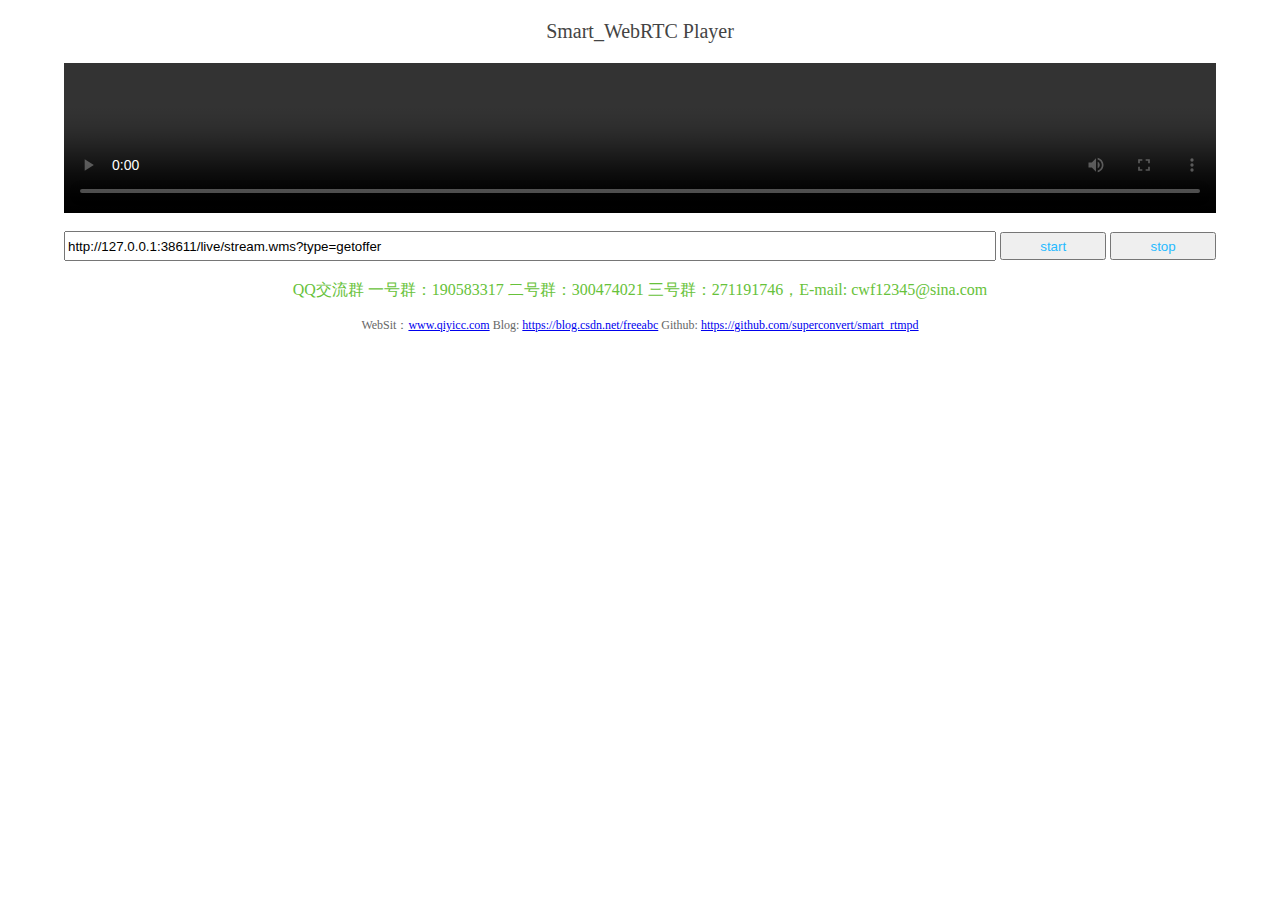
<file: html/webrtc.html>
﻿<!DOCTYPE html>
<head>
    <meta charset="UTF-8">
    <!-- disable download favicon.ico -->
    <link rel="icon" href="data:;base64,=">
    <title>Smart_WebRTC Player Demo</title>
    <!-- Load the polyfill to switch-hit between Chrome and Firefox -->
    <style>
        .titleLable {
            font-size:20px;
            color: #444;
            }
        .mainContainer {
            display: block;
            width: 1152px;
            margin-left: auto;
            margin-right: auto;
        }
        
        .videoContainer {
            width:100%;
            height:100%;
            display: block;
            margin-left: auto;
            margin-right: auto;
            margin-bottom: auto;
        }
        
        .inputLable{
            width: 100%;
            display: flex;
            color: #666;
        }
        
        .inputLable input{
            width: 100%;
            height: 24px;
        }
        
        .buttonRight{
            width: 128px;
            height: 28px;
            margin : 1px 0px 4px 4px;
            float: left;
            color: #26baff;
        }
        
        .bottomLable {
            font-size: 12px;
            color: #666;
        }
    </style>

    <script>

        window.onload=function(){ 
            let msg="http://" + window.location.host + "/live/stream.wms?type=getoffer";
            document.getElementById('input1').placeholder = msg;
            document.getElementById('input1').value = msg;
        }

        let token;
        let pc;

        function start() {
            pc = new RTCPeerConnection()

            pc.oniceconnectionstatechange = e => {
                console.log(pc.iceConnectionState);
            }

            pc.onicecandidate = event => {
                console.log(event);
            }

            pc.ontrack = event => {
                console.log("track " + event.track.kind);
                if (event.track.kind == 'video') {
                    document.getElementById('remoteVideo').srcObject = event.streams[0]
                } else {
                    var el = document.createElement(event.track.kind)
                    el.srcObject = event.streams[0]
                    el.autoplay = true
                    el.controls = true
                    document.getElementById('remoteVideo').appendChild(el);
                }
            }

            var input1 = document.getElementById('input1');
            var addr = input1.value;
            let xhr = new XMLHttpRequest();
            xhr.onload=function() {
                var data = JSON.parse(xhr.response);
                // token = data.token;
                console.log(data.sdp);
                var desc = new RTCSessionDescription();
                desc.sdp = data.sdp;
                desc.type = 'offer';
                pc.setRemoteDescription(desc);
                pc.createAnswer().then(
                    gotDescription2,
                    onCreateSessionDescriptionError
                );
            }
            xhr.open("GET",addr,true);
            xhr.send(); 
        }

        function stop() {
            console.log('Ending Call' + '\n\n');
            pc.close();  
            pc = null;
        }

        function gotDescription2(desc) {
            // Provisional answer, set a=inactive & set sdp type to pranswer.
            /*desc.sdp = desc.sdp.replace(/a=recvonly/g, 'a=inactive');
            desc.type = 'pranswer';*/
            pc.setLocalDescription(desc).then(
                onSetLocalDescriptionSuccess,
                onSetLocalDescriptionError
            );
            console.log('Pranswer from pc2 \n' + desc.sdp);
            // conn.send(JSON.stringify(desc));
            // send desc.sdp to server
        }

        function onCreateSessionDescriptionError(error) {
            console.log('Failed to create session description: ' + error.toString());
        }

        function onSetLocalDescriptionSuccess() {
            console.log('localDescription success.');
        }

        function onSetLocalDescriptionError(error) {
            console.log('Failed to set setLocalDescription: ' + error.toString());
        }

    </script>
</head>
<body>
    <div class="mainContainer">        
        <p align="center" class="titleLable">Smart_WebRTC Player</p>
        <video id="remoteVideo" class="videoContainer" controls autoplay></video>
        <br>        
        <div class="inputLable">            
            <input id="input1" type="text" name="IP地址"/>
            <button id="btn1" class="buttonRight" onclick="start()">start</button>
            <button id="btn3" class="buttonRight" onclick="stop()">stop</button>        
        </div>
        <p align="center" style="color: #67c23a;">QQ交流群 一号群：190583317  二号群：300474021  三号群：271191746，E-mail: cwf12345@sina.com<p>
        <p align="center" class="bottomLable">
            <lable>WebSit：<a href="http://www.qiyicc.com/bbs001">www.qiyicc.com</a>  Blog: <a href="https://blog.csdn.net/freeabc">https://blog.csdn.net/freeabc</a>  Github: <a href="https://github.com/superconvert/smart_rtmpd">https://github.com/superconvert/smart_rtmpd</a></label>
        </p>
    </div>
    <br>
</body>
</html>
</file>
<file: html/css/element-ui.css>
﻿@charset "UTF-8";.el-pagination--small .arrow.disabled,.el-table .hidden-columns,.el-table td.is-hidden>*,.el-table th.is-hidden>*,.el-table--hidden{visibility:hidden}.el-dropdown .el-dropdown-selfdefine:focus:active,.el-dropdown .el-dropdown-selfdefine:focus:not(.focusing),.el-message__closeBtn:focus,.el-message__content:focus,.el-popover:focus,.el-popover:focus:active,.el-popover__reference:focus:hover,.el-popover__reference:focus:not(.focusing),.el-rate:active,.el-rate:focus,.el-tooltip:focus:hover,.el-tooltip:focus:not(.focusing),.el-upload-list__item.is-success:active,.el-upload-list__item.is-success:not(.focusing):focus{outline-width:0}.el-input__suffix,.el-tree.is-dragging .el-tree-node__content *{pointer-events:none}@font-face{font-family:element-icons;src:url(fonts/element-icons.woff) format("woff"),url(fonts/element-icons.ttf) format("truetype");font-weight:400;font-display:"auto";font-style:normal}[class*=" el-icon-"],[class^=el-icon-]{font-family:element-icons!important;speak:none;font-style:normal;font-weight:400;font-variant:normal;text-transform:none;line-height:1;vertical-align:baseline;display:inline-block;-webkit-font-smoothing:antialiased;-moz-osx-font-smoothing:grayscale}.el-icon-ice-cream-round:before{content:"\e6a0"}.el-icon-ice-cream-square:before{content:"\e6a3"}.el-icon-lollipop:before{content:"\e6a4"}.el-icon-potato-strips:before{content:"\e6a5"}.el-icon-milk-tea:before{content:"\e6a6"}.el-icon-ice-drink:before{content:"\e6a7"}.el-icon-ice-tea:before{content:"\e6a9"}.el-icon-coffee:before{content:"\e6aa"}.el-icon-orange:before{content:"\e6ab"}.el-icon-pear:before{content:"\e6ac"}.el-icon-apple:before{content:"\e6ad"}.el-icon-cherry:before{content:"\e6ae"}.el-icon-watermelon:before{content:"\e6af"}.el-icon-grape:before{content:"\e6b0"}.el-icon-refrigerator:before{content:"\e6b1"}.el-icon-goblet-square-full:before{content:"\e6b2"}.el-icon-goblet-square:before{content:"\e6b3"}.el-icon-goblet-full:before{content:"\e6b4"}.el-icon-goblet:before{content:"\e6b5"}.el-icon-cold-drink:before{content:"\e6b6"}.el-icon-coffee-cup:before{content:"\e6b8"}.el-icon-water-cup:before{content:"\e6b9"}.el-icon-hot-water:before{content:"\e6ba"}.el-icon-ice-cream:before{content:"\e6bb"}.el-icon-dessert:before{content:"\e6bc"}.el-icon-sugar:before{content:"\e6bd"}.el-icon-tableware:before{content:"\e6be"}.el-icon-burger:before{content:"\e6bf"}.el-icon-knife-fork:before{content:"\e6c1"}.el-icon-fork-spoon:before{content:"\e6c2"}.el-icon-chicken:before{content:"\e6c3"}.el-icon-food:before{content:"\e6c4"}.el-icon-dish-1:before{content:"\e6c5"}.el-icon-dish:before{content:"\e6c6"}.el-icon-moon-night:before{content:"\e6ee"}.el-icon-moon:before{content:"\e6f0"}.el-icon-cloudy-and-sunny:before{content:"\e6f1"}.el-icon-partly-cloudy:before{content:"\e6f2"}.el-icon-cloudy:before{content:"\e6f3"}.el-icon-sunny:before{content:"\e6f6"}.el-icon-sunset:before{content:"\e6f7"}.el-icon-sunrise-1:before{content:"\e6f8"}.el-icon-sunrise:before{content:"\e6f9"}.el-icon-heavy-rain:before{content:"\e6fa"}.el-icon-lightning:before{content:"\e6fb"}.el-icon-light-rain:before{content:"\e6fc"}.el-icon-wind-power:before{content:"\e6fd"}.el-icon-baseball:before{content:"\e712"}.el-icon-soccer:before{content:"\e713"}.el-icon-football:before{content:"\e715"}.el-icon-basketball:before{content:"\e716"}.el-icon-ship:before{content:"\e73f"}.el-icon-truck:before{content:"\e740"}.el-icon-bicycle:before{content:"\e741"}.el-icon-mobile-phone:before{content:"\e6d3"}.el-icon-service:before{content:"\e6d4"}.el-icon-key:before{content:"\e6e2"}.el-icon-unlock:before{content:"\e6e4"}.el-icon-lock:before{content:"\e6e5"}.el-icon-watch:before{content:"\e6fe"}.el-icon-watch-1:before{content:"\e6ff"}.el-icon-timer:before{content:"\e702"}.el-icon-alarm-clock:before{content:"\e703"}.el-icon-map-location:before{content:"\e704"}.el-icon-delete-location:before{content:"\e705"}.el-icon-add-location:before{content:"\e706"}.el-icon-location-information:before{content:"\e707"}.el-icon-location-outline:before{content:"\e708"}.el-icon-location:before{content:"\e79e"}.el-icon-place:before{content:"\e709"}.el-icon-discover:before{content:"\e70a"}.el-icon-first-aid-kit:before{content:"\e70b"}.el-icon-trophy-1:before{content:"\e70c"}.el-icon-trophy:before{content:"\e70d"}.el-icon-medal:before{content:"\e70e"}.el-icon-medal-1:before{content:"\e70f"}.el-icon-stopwatch:before{content:"\e710"}.el-icon-mic:before{content:"\e711"}.el-icon-copy-document:before{content:"\e718"}.el-icon-full-screen:before{content:"\e719"}.el-icon-switch-button:before{content:"\e71b"}.el-icon-aim:before{content:"\e71c"}.el-icon-crop:before{content:"\e71d"}.el-icon-odometer:before{content:"\e71e"}.el-icon-time:before{content:"\e71f"}.el-icon-bangzhu:before{content:"\e724"}.el-icon-close-notification:before{content:"\e726"}.el-icon-microphone:before{content:"\e727"}.el-icon-turn-off-microphone:before{content:"\e728"}.el-icon-position:before{content:"\e729"}.el-icon-postcard:before{content:"\e72a"}.el-icon-message:before{content:"\e72b"}.el-icon-chat-line-square:before{content:"\e72d"}.el-icon-chat-dot-square:before{content:"\e72e"}.el-icon-chat-dot-round:before{content:"\e72f"}.el-icon-chat-square:before{content:"\e730"}.el-icon-chat-line-round:before{content:"\e731"}.el-icon-chat-round:before{content:"\e732"}.el-icon-set-up:before{content:"\e733"}.el-icon-turn-off:before{content:"\e734"}.el-icon-open:before{content:"\e735"}.el-icon-connection:before{content:"\e736"}.el-icon-link:before{content:"\e737"}.el-icon-cpu:before{content:"\e738"}.el-icon-thumb:before{content:"\e739"}.el-icon-female:before{content:"\e73a"}.el-icon-male:before{content:"\e73b"}.el-icon-guide:before{content:"\e73c"}.el-icon-news:before{content:"\e73e"}.el-icon-price-tag:before{content:"\e744"}.el-icon-discount:before{content:"\e745"}.el-icon-wallet:before{content:"\e747"}.el-icon-coin:before{content:"\e748"}.el-icon-money:before{content:"\e749"}.el-icon-bank-card:before{content:"\e74a"}.el-icon-box:before{content:"\e74b"}.el-icon-present:before{content:"\e74c"}.el-icon-sell:before{content:"\e6d5"}.el-icon-sold-out:before{content:"\e6d6"}.el-icon-shopping-bag-2:before{content:"\e74d"}.el-icon-shopping-bag-1:before{content:"\e74e"}.el-icon-shopping-cart-2:before{content:"\e74f"}.el-icon-shopping-cart-1:before{content:"\e750"}.el-icon-shopping-cart-full:before{content:"\e751"}.el-icon-smoking:before{content:"\e752"}.el-icon-no-smoking:before{content:"\e753"}.el-icon-house:before{content:"\e754"}.el-icon-table-lamp:before{content:"\e755"}.el-icon-school:before{content:"\e756"}.el-icon-office-building:before{content:"\e757"}.el-icon-toilet-paper:before{content:"\e758"}.el-icon-notebook-2:before{content:"\e759"}.el-icon-notebook-1:before{content:"\e75a"}.el-icon-files:before{content:"\e75b"}.el-icon-collection:before{content:"\e75c"}.el-icon-receiving:before{content:"\e75d"}.el-icon-suitcase-1:before{content:"\e760"}.el-icon-suitcase:before{content:"\e761"}.el-icon-film:before{content:"\e763"}.el-icon-collection-tag:before{content:"\e765"}.el-icon-data-analysis:before{content:"\e766"}.el-icon-pie-chart:before{content:"\e767"}.el-icon-data-board:before{content:"\e768"}.el-icon-data-line:before{content:"\e76d"}.el-icon-reading:before{content:"\e769"}.el-icon-magic-stick:before{content:"\e76a"}.el-icon-coordinate:before{content:"\e76b"}.el-icon-mouse:before{content:"\e76c"}.el-icon-brush:before{content:"\e76e"}.el-icon-headset:before{content:"\e76f"}.el-icon-umbrella:before{content:"\e770"}.el-icon-scissors:before{content:"\e771"}.el-icon-mobile:before{content:"\e773"}.el-icon-attract:before{content:"\e774"}.el-icon-monitor:before{content:"\e775"}.el-icon-search:before{content:"\e778"}.el-icon-takeaway-box:before{content:"\e77a"}.el-icon-paperclip:before{content:"\e77d"}.el-icon-printer:before{content:"\e77e"}.el-icon-document-add:before{content:"\e782"}.el-icon-document:before{content:"\e785"}.el-icon-document-checked:before{content:"\e786"}.el-icon-document-copy:before{content:"\e787"}.el-icon-document-delete:before{content:"\e788"}.el-icon-document-remove:before{content:"\e789"}.el-icon-tickets:before{content:"\e78b"}.el-icon-folder-checked:before{content:"\e77f"}.el-icon-folder-delete:before{content:"\e780"}.el-icon-folder-remove:before{content:"\e781"}.el-icon-folder-add:before{content:"\e783"}.el-icon-folder-opened:before{content:"\e784"}.el-icon-folder:before{content:"\e78a"}.el-icon-edit-outline:before{content:"\e764"}.el-icon-edit:before{content:"\e78c"}.el-icon-date:before{content:"\e78e"}.el-icon-c-scale-to-original:before{content:"\e7c6"}.el-icon-view:before{content:"\e6ce"}.el-icon-loading:before{content:"\e6cf"}.el-icon-rank:before{content:"\e6d1"}.el-icon-sort-down:before{content:"\e7c4"}.el-icon-sort-up:before{content:"\e7c5"}.el-icon-sort:before{content:"\e6d2"}.el-icon-finished:before{content:"\e6cd"}.el-icon-refresh-left:before{content:"\e6c7"}.el-icon-refresh-right:before{content:"\e6c8"}.el-icon-refresh:before{content:"\e6d0"}.el-icon-video-play:before{content:"\e7c0"}.el-icon-video-pause:before{content:"\e7c1"}.el-icon-d-arrow-right:before{content:"\e6dc"}.el-icon-d-arrow-left:before{content:"\e6dd"}.el-icon-arrow-up:before{content:"\e6e1"}.el-icon-arrow-down:before{content:"\e6df"}.el-icon-arrow-right:before{content:"\e6e0"}.el-icon-arrow-left:before{content:"\e6de"}.el-icon-top-right:before{content:"\e6e7"}.el-icon-top-left:before{content:"\e6e8"}.el-icon-top:before{content:"\e6e6"}.el-icon-bottom:before{content:"\e6eb"}.el-icon-right:before{content:"\e6e9"}.el-icon-back:before{content:"\e6ea"}.el-icon-bottom-right:before{content:"\e6ec"}.el-icon-bottom-left:before{content:"\e6ed"}.el-icon-caret-top:before{content:"\e78f"}.el-icon-caret-bottom:before{content:"\e790"}.el-icon-caret-right:before{content:"\e791"}.el-icon-caret-left:before{content:"\e792"}.el-icon-d-caret:before{content:"\e79a"}.el-icon-share:before{content:"\e793"}.el-icon-menu:before{content:"\e798"}.el-icon-s-grid:before{content:"\e7a6"}.el-icon-s-check:before{content:"\e7a7"}.el-icon-s-data:before{content:"\e7a8"}.el-icon-s-opportunity:before{content:"\e7aa"}.el-icon-s-custom:before{content:"\e7ab"}.el-icon-s-claim:before{content:"\e7ad"}.el-icon-s-finance:before{content:"\e7ae"}.el-icon-s-comment:before{content:"\e7af"}.el-icon-s-flag:before{content:"\e7b0"}.el-icon-s-marketing:before{content:"\e7b1"}.el-icon-s-shop:before{content:"\e7b4"}.el-icon-s-open:before{content:"\e7b5"}.el-icon-s-management:before{content:"\e7b6"}.el-icon-s-ticket:before{content:"\e7b7"}.el-icon-s-release:before{content:"\e7b8"}.el-icon-s-home:before{content:"\e7b9"}.el-icon-s-promotion:before{content:"\e7ba"}.el-icon-s-operation:before{content:"\e7bb"}.el-icon-s-unfold:before{content:"\e7bc"}.el-icon-s-fold:before{content:"\e7a9"}.el-icon-s-platform:before{content:"\e7bd"}.el-icon-s-order:before{content:"\e7be"}.el-icon-s-cooperation:before{content:"\e7bf"}.el-icon-bell:before{content:"\e725"}.el-icon-message-solid:before{content:"\e799"}.el-icon-video-camera:before{content:"\e772"}.el-icon-video-camera-solid:before{content:"\e796"}.el-icon-camera:before{content:"\e779"}.el-icon-camera-solid:before{content:"\e79b"}.el-icon-download:before{content:"\e77c"}.el-icon-upload2:before{content:"\e77b"}.el-icon-upload:before{content:"\e7c3"}.el-icon-picture-outline-round:before{content:"\e75f"}.el-icon-picture-outline:before{content:"\e75e"}.el-icon-picture:before{content:"\e79f"}.el-icon-close:before{content:"\e6db"}.el-icon-check:before{content:"\e6da"}.el-icon-plus:before{content:"\e6d9"}.el-icon-minus:before{content:"\e6d8"}.el-icon-help:before{content:"\e73d"}.el-icon-s-help:before{content:"\e7b3"}.el-icon-circle-close:before{content:"\e78d"}.el-icon-circle-check:before{content:"\e720"}.el-icon-circle-plus-outline:before{content:"\e723"}.el-icon-remove-outline:before{content:"\e722"}.el-icon-zoom-out:before{content:"\e776"}.el-icon-zoom-in:before{content:"\e777"}.el-icon-error:before{content:"\e79d"}.el-icon-success:before{content:"\e79c"}.el-icon-circle-plus:before{content:"\e7a0"}.el-icon-remove:before{content:"\e7a2"}.el-icon-info:before{content:"\e7a1"}.el-icon-question:before{content:"\e7a4"}.el-icon-warning-outline:before{content:"\e6c9"}.el-icon-warning:before{content:"\e7a3"}.el-icon-goods:before{content:"\e7c2"}.el-icon-s-goods:before{content:"\e7b2"}.el-icon-star-off:before{content:"\e717"}.el-icon-star-on:before{content:"\e797"}.el-icon-more-outline:before{content:"\e6cc"}.el-icon-more:before{content:"\e794"}.el-icon-phone-outline:before{content:"\e6cb"}.el-icon-phone:before{content:"\e795"}.el-icon-user:before{content:"\e6e3"}.el-icon-user-solid:before{content:"\e7a5"}.el-icon-setting:before{content:"\e6ca"}.el-icon-s-tools:before{content:"\e7ac"}.el-icon-delete:before{content:"\e6d7"}.el-icon-delete-solid:before{content:"\e7c9"}.el-icon-eleme:before{content:"\e7c7"}.el-icon-platform-eleme:before{content:"\e7ca"}.el-icon-loading{-webkit-animation:rotating 2s linear infinite;animation:rotating 2s linear infinite}.el-icon--right{margin-left:5px}.el-icon--left{margin-right:5px}@-webkit-keyframes rotating{0%{-webkit-transform:rotateZ(0);transform:rotateZ(0)}100%{-webkit-transform:rotateZ(360deg);transform:rotateZ(360deg)}}@keyframes rotating{0%{-webkit-transform:rotateZ(0);transform:rotateZ(0)}100%{-webkit-transform:rotateZ(360deg);transform:rotateZ(360deg)}}.el-pagination{white-space:nowrap;padding:2px 5px;color:#303133;font-weight:700}.el-pagination::after,.el-pagination::before{display:table;content:""}.el-pagination::after{clear:both}.el-pagination button,.el-pagination span:not([class*=suffix]){display:inline-block;font-size:13px;min-width:35.5px;height:28px;line-height:28px;vertical-align:top;-webkit-box-sizing:border-box;box-sizing:border-box}.el-pagination .el-input__inner{text-align:center;-moz-appearance:textfield;line-height:normal}.el-pagination .el-input__suffix{right:0;-webkit-transform:scale(.8);transform:scale(.8)}.el-pagination .el-select .el-input{width:100px;margin:0 5px}.el-pagination .el-select .el-input .el-input__inner{padding-right:25px;border-radius:3px}.el-pagination button{border:none;padding:0 6px;background:0 0}.el-pagination button:focus{outline:0}.el-pagination button:hover{color:#409EFF}.el-pagination button:disabled{color:#C0C4CC;background-color:#FFF;cursor:not-allowed}.el-pagination .btn-next,.el-pagination .btn-prev{background:center center no-repeat #FFF;background-size:16px;cursor:pointer;margin:0;color:#303133}.el-pagination .btn-next .el-icon,.el-pagination .btn-prev .el-icon{display:block;font-size:12px;font-weight:700}.el-pagination .btn-prev{padding-right:12px}.el-pagination .btn-next{padding-left:12px}.el-pagination .el-pager li.disabled{color:#C0C4CC;cursor:not-allowed}.el-pager li,.el-pager li.btn-quicknext:hover,.el-pager li.btn-quickprev:hover{cursor:pointer}.el-pagination--small .btn-next,.el-pagination--small .btn-prev,.el-pagination--small .el-pager li,.el-pagination--small .el-pager li.btn-quicknext,.el-pagination--small .el-pager li.btn-quickprev,.el-pagination--small .el-pager li:last-child{border-color:transparent;font-size:12px;line-height:22px;height:22px;min-width:22px}.el-pagination--small .more::before,.el-pagination--small li.more::before{line-height:24px}.el-pagination--small button,.el-pagination--small span:not([class*=suffix]){height:22px;line-height:22px}.el-pagination--small .el-pagination__editor,.el-pagination--small .el-pagination__editor.el-input .el-input__inner{height:22px}.el-pagination__sizes{margin:0 10px 0 0;font-weight:400;color:#606266}.el-pagination__sizes .el-input .el-input__inner{font-size:13px;padding-left:8px}.el-pagination__sizes .el-input .el-input__inner:hover{border-color:#409EFF}.el-pagination__total{margin-right:10px;font-weight:400;color:#606266}.el-pagination__jump{margin-left:24px;font-weight:400;color:#606266}.el-pagination__jump .el-input__inner{padding:0 3px}.el-pagination__rightwrapper{float:right}.el-pagination__editor{line-height:18px;padding:0 2px;height:28px;text-align:center;margin:0 2px;-webkit-box-sizing:border-box;box-sizing:border-box;border-radius:3px}.el-pager,.el-pagination.is-background .btn-next,.el-pagination.is-background .btn-prev{padding:0}.el-pagination__editor.el-input{width:50px}.el-pagination__editor.el-input .el-input__inner{height:28px}.el-pagination__editor .el-input__inner::-webkit-inner-spin-button,.el-pagination__editor .el-input__inner::-webkit-outer-spin-button{-webkit-appearance:none;margin:0}.el-pagination.is-background .btn-next,.el-pagination.is-background .btn-prev,.el-pagination.is-background .el-pager li{margin:0 5px;background-color:#f4f4f5;color:#606266;min-width:30px;border-radius:2px}.el-pagination.is-background .btn-next.disabled,.el-pagination.is-background .btn-next:disabled,.el-pagination.is-background .btn-prev.disabled,.el-pagination.is-background .btn-prev:disabled,.el-pagination.is-background .el-pager li.disabled{color:#C0C4CC}.el-pagination.is-background .el-pager li:not(.disabled):hover{color:#409EFF}.el-pagination.is-background .el-pager li:not(.disabled).active{background-color:#409EFF;color:#FFF}.el-dialog,.el-pager li{background:#FFF;-webkit-box-sizing:border-box}.el-pagination.is-background.el-pagination--small .btn-next,.el-pagination.is-background.el-pagination--small .btn-prev,.el-pagination.is-background.el-pagination--small .el-pager li{margin:0 3px;min-width:22px}.el-pager,.el-pager li{vertical-align:top;margin:0;display:inline-block}.el-pager{-webkit-user-select:none;-moz-user-select:none;-ms-user-select:none;user-select:none;list-style:none;font-size:0}.el-date-table,.el-table th{-webkit-user-select:none;-moz-user-select:none}.el-pager .more::before{line-height:30px}.el-pager li{padding:0 4px;font-size:13px;min-width:35.5px;height:28px;line-height:28px;box-sizing:border-box;text-align:center}.el-menu--collapse .el-menu .el-submenu,.el-menu--popup{min-width:200px}.el-pager li.btn-quicknext,.el-pager li.btn-quickprev{line-height:28px;color:#303133}.el-pager li.btn-quicknext.disabled,.el-pager li.btn-quickprev.disabled{color:#C0C4CC}.el-pager li.active+li{border-left:0}.el-pager li:hover{color:#409EFF}.el-pager li.active{color:#409EFF;cursor:default}@-webkit-keyframes v-modal-in{0%{opacity:0}}@-webkit-keyframes v-modal-out{100%{opacity:0}}.el-dialog{position:relative;margin:0 auto 50px;border-radius:2px;-webkit-box-shadow:0 1px 3px rgba(0,0,0,.3);box-shadow:0 1px 3px rgba(0,0,0,.3);box-sizing:border-box;width:50%}.el-dialog.is-fullscreen{width:100%;margin-top:0;margin-bottom:0;height:100%;overflow:auto}.el-dialog__wrapper{position:fixed;top:0;right:0;bottom:0;left:0;overflow:auto;margin:0}.el-dialog__header{padding:20px 20px 10px}.el-dialog__headerbtn{position:absolute;top:20px;right:20px;padding:0;background:0 0;border:none;outline:0;cursor:pointer;font-size:16px}.el-dialog__headerbtn .el-dialog__close{color:#909399}.el-dialog__headerbtn:focus .el-dialog__close,.el-dialog__headerbtn:hover .el-dialog__close{color:#409EFF}.el-dialog__title{line-height:24px;font-size:18px;color:#303133}.el-dialog__body{padding:30px 20px;color:#606266;font-size:14px;word-break:break-all}.el-dialog__footer{padding:10px 20px 20px;text-align:right;-webkit-box-sizing:border-box;box-sizing:border-box}.el-dialog--center{text-align:center}.el-dialog--center .el-dialog__body{text-align:initial;padding:25px 25px 30px}.el-dialog--center .el-dialog__footer{text-align:inherit}.dialog-fade-enter-active{-webkit-animation:dialog-fade-in .3s;animation:dialog-fade-in .3s}.dialog-fade-leave-active{-webkit-animation:dialog-fade-out .3s;animation:dialog-fade-out .3s}@-webkit-keyframes dialog-fade-in{0%{-webkit-transform:translate3d(0,-20px,0);transform:translate3d(0,-20px,0);opacity:0}100%{-webkit-transform:translate3d(0,0,0);transform:translate3d(0,0,0);opacity:1}}@keyframes dialog-fade-in{0%{-webkit-transform:translate3d(0,-20px,0);transform:translate3d(0,-20px,0);opacity:0}100%{-webkit-transform:translate3d(0,0,0);transform:translate3d(0,0,0);opacity:1}}@-webkit-keyframes dialog-fade-out{0%{-webkit-transform:translate3d(0,0,0);transform:translate3d(0,0,0);opacity:1}100%{-webkit-transform:translate3d(0,-20px,0);transform:translate3d(0,-20px,0);opacity:0}}@keyframes dialog-fade-out{0%{-webkit-transform:translate3d(0,0,0);transform:translate3d(0,0,0);opacity:1}100%{-webkit-transform:translate3d(0,-20px,0);transform:translate3d(0,-20px,0);opacity:0}}.el-autocomplete{position:relative;display:inline-block}.el-autocomplete-suggestion{margin:5px 0;-webkit-box-shadow:0 2px 12px 0 rgba(0,0,0,.1);box-shadow:0 2px 12px 0 rgba(0,0,0,.1);border-radius:4px;border:1px solid #E4E7ED;-webkit-box-sizing:border-box;box-sizing:border-box;background-color:#FFF}.el-dropdown-menu,.el-menu--collapse .el-submenu .el-menu{z-index:10;-webkit-box-shadow:0 2px 12px 0 rgba(0,0,0,.1)}.el-autocomplete-suggestion__wrap{max-height:280px;padding:10px 0;-webkit-box-sizing:border-box;box-sizing:border-box}.el-autocomplete-suggestion__list{margin:0;padding:0}.el-autocomplete-suggestion li{padding:0 20px;margin:0;line-height:34px;cursor:pointer;color:#606266;font-size:14px;list-style:none;white-space:nowrap;overflow:hidden;text-overflow:ellipsis}.el-autocomplete-suggestion li.highlighted,.el-autocomplete-suggestion li:hover{background-color:#F5F7FA}.el-autocomplete-suggestion li.divider{margin-top:6px;border-top:1px solid #000}.el-autocomplete-suggestion li.divider:last-child{margin-bottom:-6px}.el-autocomplete-suggestion.is-loading li{text-align:center;height:100px;line-height:100px;font-size:20px;color:#999}.el-autocomplete-suggestion.is-loading li::after{display:inline-block;content:"";height:100%;vertical-align:middle}.el-autocomplete-suggestion.is-loading li:hover{background-color:#FFF}.el-autocomplete-suggestion.is-loading .el-icon-loading{vertical-align:middle}.el-dropdown{display:inline-block;position:relative;color:#606266;font-size:14px}.el-dropdown .el-button-group{display:block}.el-dropdown .el-button-group .el-button{float:none}.el-dropdown .el-dropdown__caret-button{padding-left:5px;padding-right:5px;position:relative;border-left:none}.el-dropdown .el-dropdown__caret-button::before{content:'';position:absolute;display:block;width:1px;top:5px;bottom:5px;left:0;background:rgba(255,255,255,.5)}.el-dropdown .el-dropdown__caret-button.el-button--default::before{background:rgba(220,223,230,.5)}.el-dropdown .el-dropdown__caret-button:hover::before{top:0;bottom:0}.el-dropdown .el-dropdown__caret-button .el-dropdown__icon{padding-left:0}.el-dropdown__icon{font-size:12px;margin:0 3px}.el-dropdown-menu{position:absolute;top:0;left:0;padding:10px 0;margin:5px 0;background-color:#FFF;border:1px solid #EBEEF5;border-radius:4px;box-shadow:0 2px 12px 0 rgba(0,0,0,.1)}.el-dropdown-menu__item{list-style:none;line-height:36px;padding:0 20px;margin:0;font-size:14px;color:#606266;cursor:pointer;outline:0}.el-dropdown-menu__item:focus,.el-dropdown-menu__item:not(.is-disabled):hover{background-color:#ecf5ff;color:#66b1ff}.el-dropdown-menu__item i{margin-right:5px}.el-dropdown-menu__item--divided{position:relative;margin-top:6px;border-top:1px solid #EBEEF5}.el-dropdown-menu__item--divided:before{content:'';height:6px;display:block;margin:0 -20px;background-color:#FFF}.el-dropdown-menu__item.is-disabled{cursor:default;color:#bbb;pointer-events:none}.el-dropdown-menu--medium{padding:6px 0}.el-dropdown-menu--medium .el-dropdown-menu__item{line-height:30px;padding:0 17px;font-size:14px}.el-dropdown-menu--medium .el-dropdown-menu__item.el-dropdown-menu__item--divided{margin-top:6px}.el-dropdown-menu--medium .el-dropdown-menu__item.el-dropdown-menu__item--divided:before{height:6px;margin:0 -17px}.el-dropdown-menu--small{padding:6px 0}.el-dropdown-menu--small .el-dropdown-menu__item{line-height:27px;padding:0 15px;font-size:13px}.el-dropdown-menu--small .el-dropdown-menu__item.el-dropdown-menu__item--divided{margin-top:4px}.el-dropdown-menu--small .el-dropdown-menu__item.el-dropdown-menu__item--divided:before{height:4px;margin:0 -15px}.el-dropdown-menu--mini{padding:3px 0}.el-dropdown-menu--mini .el-dropdown-menu__item{line-height:24px;padding:0 10px;font-size:12px}.el-dropdown-menu--mini .el-dropdown-menu__item.el-dropdown-menu__item--divided{margin-top:3px}.el-dropdown-menu--mini .el-dropdown-menu__item.el-dropdown-menu__item--divided:before{height:3px;margin:0 -10px}.el-menu{border-right:solid 1px #e6e6e6;list-style:none;position:relative;margin:0;padding-left:0;background-color:#FFF}.el-menu--horizontal>.el-menu-item:not(.is-disabled):focus,.el-menu--horizontal>.el-menu-item:not(.is-disabled):hover,.el-menu--horizontal>.el-submenu .el-submenu__title:hover{background-color:#fff}.el-menu::after,.el-menu::before{display:table;content:""}.el-menu::after{clear:both}.el-menu.el-menu--horizontal{border-bottom:solid 1px #e6e6e6}.el-menu--horizontal{border-right:none}.el-menu--horizontal>.el-menu-item{float:left;height:60px;line-height:60px;margin:0;border-bottom:2px solid transparent;color:#909399}.el-menu--horizontal>.el-menu-item a,.el-menu--horizontal>.el-menu-item a:hover{color:inherit}.el-menu--horizontal>.el-submenu{float:left}.el-menu--horizontal>.el-submenu:focus,.el-menu--horizontal>.el-submenu:hover{outline:0}.el-menu--horizontal>.el-submenu:focus .el-submenu__title,.el-menu--horizontal>.el-submenu:hover .el-submenu__title{color:#303133}.el-menu--horizontal>.el-submenu.is-active .el-submenu__title{border-bottom:2px solid #409EFF;color:#303133}.el-menu--horizontal>.el-submenu .el-submenu__title{height:60px;line-height:60px;border-bottom:2px solid transparent;color:#909399}.el-menu--horizontal>.el-submenu .el-submenu__icon-arrow{position:static;vertical-align:middle;margin-left:8px;margin-top:-3px}.el-menu--horizontal .el-menu .el-menu-item,.el-menu--horizontal .el-menu .el-submenu__title{background-color:#FFF;float:none;height:36px;line-height:36px;padding:0 10px;color:#909399}.el-menu--horizontal .el-menu .el-menu-item.is-active,.el-menu--horizontal .el-menu .el-submenu.is-active>.el-submenu__title{color:#303133}.el-menu--horizontal .el-menu-item:not(.is-disabled):focus,.el-menu--horizontal .el-menu-item:not(.is-disabled):hover{outline:0;color:#303133}.el-menu--horizontal>.el-menu-item.is-active{border-bottom:2px solid #409EFF;color:#303133}.el-menu--collapse{width:64px}.el-menu--collapse>.el-menu-item [class^=el-icon-],.el-menu--collapse>.el-submenu>.el-submenu__title [class^=el-icon-]{margin:0;vertical-align:middle;width:24px;text-align:center}.el-menu--collapse>.el-menu-item .el-submenu__icon-arrow,.el-menu--collapse>.el-submenu>.el-submenu__title .el-submenu__icon-arrow{display:none}.el-menu--collapse>.el-menu-item span,.el-menu--collapse>.el-submenu>.el-submenu__title span{height:0;width:0;overflow:hidden;visibility:hidden;display:inline-block}.el-menu--collapse>.el-menu-item.is-active i{color:inherit}.el-menu--collapse .el-submenu{position:relative}.el-menu--collapse .el-submenu .el-menu{position:absolute;margin-left:5px;top:0;left:100%;border:1px solid #E4E7ED;border-radius:2px;box-shadow:0 2px 12px 0 rgba(0,0,0,.1)}.el-menu-item,.el-submenu__title{height:56px;line-height:56px;position:relative;-webkit-box-sizing:border-box;white-space:nowrap;list-style:none}.el-menu--collapse .el-submenu.is-opened>.el-submenu__title .el-submenu__icon-arrow{-webkit-transform:none;transform:none}.el-menu--popup{z-index:100;border:none;padding:5px 0;border-radius:2px;-webkit-box-shadow:0 2px 12px 0 rgba(0,0,0,.1);box-shadow:0 2px 12px 0 rgba(0,0,0,.1)}.el-menu--popup-bottom-start{margin-top:5px}.el-menu--popup-right-start{margin-left:5px;margin-right:5px}.el-menu-item{font-size:14px;color:#303133;padding:0 20px;cursor:pointer;-webkit-transition:border-color .3s,background-color .3s,color .3s;transition:border-color .3s,background-color .3s,color .3s;box-sizing:border-box}.el-menu-item *{vertical-align:middle}.el-menu-item i{color:#909399}.el-menu-item:focus,.el-menu-item:hover{outline:0;background-color:#ecf5ff}.el-menu-item.is-disabled{opacity:.25;cursor:not-allowed;background:0 0!important}.el-menu-item [class^=el-icon-]{margin-right:5px;width:24px;text-align:center;font-size:18px;vertical-align:middle}.el-menu-item.is-active{color:#409EFF}.el-menu-item.is-active i{color:inherit}.el-submenu{list-style:none;margin:0;padding-left:0}.el-submenu__title{font-size:14px;color:#303133;padding:0 20px;cursor:pointer;-webkit-transition:border-color .3s,background-color .3s,color .3s;transition:border-color .3s,background-color .3s,color .3s;box-sizing:border-box}.el-submenu__title *{vertical-align:middle}.el-submenu__title i{color:#909399}.el-submenu__title:focus,.el-submenu__title:hover{outline:0;background-color:#ecf5ff}.el-submenu__title.is-disabled{opacity:.25;cursor:not-allowed;background:0 0!important}.el-submenu__title:hover{background-color:#ecf5ff}.el-submenu .el-menu{border:none}.el-submenu .el-menu-item{height:50px;line-height:50px;padding:0 45px;min-width:200px}.el-submenu__icon-arrow{position:absolute;top:50%;right:20px;margin-top:-7px;-webkit-transition:-webkit-transform .3s;transition:-webkit-transform .3s;transition:transform .3s;transition:transform .3s,-webkit-transform .3s;font-size:12px}.el-submenu.is-active .el-submenu__title{border-bottom-color:#409EFF}.el-submenu.is-opened>.el-submenu__title .el-submenu__icon-arrow{-webkit-transform:rotateZ(180deg);transform:rotateZ(180deg)}.el-submenu.is-disabled .el-menu-item,.el-submenu.is-disabled .el-submenu__title{opacity:.25;cursor:not-allowed;background:0 0!important}.el-submenu [class^=el-icon-]{vertical-align:middle;margin-right:5px;width:24px;text-align:center;font-size:18px}.el-menu-item-group>ul{padding:0}.el-menu-item-group__title{padding:7px 0 7px 20px;line-height:normal;font-size:12px;color:#909399}.el-radio-button__inner,.el-radio-group{display:inline-block;line-height:1;vertical-align:middle}.horizontal-collapse-transition .el-submenu__title .el-submenu__icon-arrow{-webkit-transition:.2s;transition:.2s;opacity:0}.el-radio-group{font-size:0}.el-radio-button{position:relative;display:inline-block;outline:0}.el-radio-button__inner{white-space:nowrap;background:#FFF;border:1px solid #DCDFE6;font-weight:500;border-left:0;color:#606266;-webkit-appearance:none;text-align:center;-webkit-box-sizing:border-box;box-sizing:border-box;outline:0;margin:0;position:relative;cursor:pointer;-webkit-transition:all .3s cubic-bezier(.645,.045,.355,1);transition:all .3s cubic-bezier(.645,.045,.355,1);padding:12px 20px;font-size:14px;border-radius:0}.el-radio-button__inner.is-round{padding:12px 20px}.el-radio-button__inner:hover{color:#409EFF}.el-radio-button__inner [class*=el-icon-]{line-height:.9}.el-radio-button__inner [class*=el-icon-]+span{margin-left:5px}.el-radio-button:first-child .el-radio-button__inner{border-left:1px solid #DCDFE6;border-radius:4px 0 0 4px;-webkit-box-shadow:none!important;box-shadow:none!important}.el-radio-button__orig-radio{opacity:0;outline:0;position:absolute;z-index:-1}.el-radio-button__orig-radio:checked+.el-radio-button__inner{color:#FFF;background-color:#409EFF;border-color:#409EFF;-webkit-box-shadow:-1px 0 0 0 #409EFF;box-shadow:-1px 0 0 0 #409EFF}.el-radio-button__orig-radio:disabled+.el-radio-button__inner{color:#C0C4CC;cursor:not-allowed;background-image:none;background-color:#FFF;border-color:#EBEEF5;-webkit-box-shadow:none;box-shadow:none}.el-radio-button__orig-radio:disabled:checked+.el-radio-button__inner{background-color:#F2F6FC}.el-radio-button:last-child .el-radio-button__inner{border-radius:0 4px 4px 0}.el-popover,.el-radio-button:first-child:last-child .el-radio-button__inner{border-radius:4px}.el-radio-button--medium .el-radio-button__inner{padding:10px 20px;font-size:14px;border-radius:0}.el-radio-button--medium .el-radio-button__inner.is-round{padding:10px 20px}.el-radio-button--small .el-radio-button__inner{padding:9px 15px;font-size:12px;border-radius:0}.el-radio-button--small .el-radio-button__inner.is-round{padding:9px 15px}.el-radio-button--mini .el-radio-button__inner{padding:7px 15px;font-size:12px;border-radius:0}.el-radio-button--mini .el-radio-button__inner.is-round{padding:7px 15px}.el-radio-button:focus:not(.is-focus):not(:active):not(.is-disabled){-webkit-box-shadow:0 0 2px 2px #409EFF;box-shadow:0 0 2px 2px #409EFF}.el-switch{display:-webkit-inline-box;display:-ms-inline-flexbox;display:inline-flex;-webkit-box-align:center;-ms-flex-align:center;align-items:center;position:relative;font-size:14px;line-height:20px;height:20px;vertical-align:middle}.el-switch__core,.el-switch__label{display:inline-block;cursor:pointer}.el-switch.is-disabled .el-switch__core,.el-switch.is-disabled .el-switch__label{cursor:not-allowed}.el-switch__label{-webkit-transition:.2s;transition:.2s;height:20px;font-size:14px;font-weight:500;vertical-align:middle;color:#303133}.el-switch__label.is-active{color:#409EFF}.el-switch__label--left{margin-right:10px}.el-switch__label--right{margin-left:10px}.el-switch__label *{line-height:1;font-size:14px;display:inline-block}.el-switch__input{position:absolute;width:0;height:0;opacity:0;margin:0}.el-switch__core{margin:0;position:relative;width:40px;height:20px;border:1px solid #DCDFE6;outline:0;border-radius:10px;-webkit-box-sizing:border-box;box-sizing:border-box;background:#DCDFE6;-webkit-transition:border-color .3s,background-color .3s;transition:border-color .3s,background-color .3s;vertical-align:middle}.el-switch__core:after{content:"";position:absolute;top:1px;left:1px;border-radius:100%;-webkit-transition:all .3s;transition:all .3s;width:16px;height:16px;background-color:#FFF}.el-switch.is-checked .el-switch__core{border-color:#409EFF;background-color:#409EFF}.el-switch.is-checked .el-switch__core::after{left:100%;margin-left:-17px}.el-switch.is-disabled{opacity:.6}.el-switch--wide .el-switch__label.el-switch__label--left span{left:10px}.el-switch--wide .el-switch__label.el-switch__label--right span{right:10px}.el-switch .label-fade-enter,.el-switch .label-fade-leave-active{opacity:0}.el-select-dropdown{position:absolute;z-index:1001;border:1px solid #E4E7ED;border-radius:4px;background-color:#FFF;-webkit-box-shadow:0 2px 12px 0 rgba(0,0,0,.1);box-shadow:0 2px 12px 0 rgba(0,0,0,.1);-webkit-box-sizing:border-box;box-sizing:border-box;margin:5px 0}.el-select-dropdown.is-multiple .el-select-dropdown__item.selected{color:#409EFF;background-color:#FFF}.el-select-dropdown.is-multiple .el-select-dropdown__item.selected.hover{background-color:#F5F7FA}.el-select-dropdown.is-multiple .el-select-dropdown__item.selected::after{position:absolute;right:20px;font-family:element-icons;content:"\e6da";font-size:12px;font-weight:700;-webkit-font-smoothing:antialiased;-moz-osx-font-smoothing:grayscale}.el-select-dropdown .el-scrollbar.is-empty .el-select-dropdown__list{padding:0}.el-select-dropdown__empty{padding:10px 0;margin:0;text-align:center;color:#999;font-size:14px}.el-select-dropdown__wrap{max-height:274px}.el-select-dropdown__list{list-style:none;padding:6px 0;margin:0;-webkit-box-sizing:border-box;box-sizing:border-box}.el-select-dropdown__item{font-size:14px;padding:0 20px;position:relative;white-space:nowrap;overflow:hidden;text-overflow:ellipsis;color:#606266;height:34px;line-height:34px;-webkit-box-sizing:border-box;box-sizing:border-box;cursor:pointer}.el-select-dropdown__item.is-disabled{color:#C0C4CC;cursor:not-allowed}.el-select-dropdown__item.is-disabled:hover{background-color:#FFF}.el-select-dropdown__item.hover,.el-select-dropdown__item:hover{background-color:#F5F7FA}.el-select-dropdown__item.selected{color:#409EFF;font-weight:700}.el-select-group{margin:0;padding:0}.el-select-group__wrap{position:relative;list-style:none;margin:0;padding:0}.el-select-group__wrap:not(:last-of-type){padding-bottom:24px}.el-select-group__wrap:not(:last-of-type)::after{content:'';position:absolute;display:block;left:20px;right:20px;bottom:12px;height:1px;background:#E4E7ED}.el-select-group__title{padding-left:20px;font-size:12px;color:#909399;line-height:30px}.el-select-group .el-select-dropdown__item{padding-left:20px}.el-select{display:inline-block;position:relative}.el-select .el-select__tags>span{display:contents}.el-select:hover .el-input__inner{border-color:#C0C4CC}.el-select .el-input__inner{cursor:pointer;padding-right:35px}.el-select .el-input__inner:focus{border-color:#409EFF}.el-select .el-input .el-select__caret{color:#C0C4CC;font-size:14px;-webkit-transition:-webkit-transform .3s;transition:-webkit-transform .3s;transition:transform .3s;transition:transform .3s,-webkit-transform .3s;-webkit-transform:rotateZ(180deg);transform:rotateZ(180deg);cursor:pointer}.el-select .el-input .el-select__caret.is-reverse{-webkit-transform:rotateZ(0);transform:rotateZ(0)}.el-select .el-input .el-select__caret.is-show-close{font-size:14px;text-align:center;-webkit-transform:rotateZ(180deg);transform:rotateZ(180deg);border-radius:100%;color:#C0C4CC;-webkit-transition:color .2s cubic-bezier(.645,.045,.355,1);transition:color .2s cubic-bezier(.645,.045,.355,1)}.el-select .el-input .el-select__caret.is-show-close:hover{color:#909399}.el-select .el-input.is-disabled .el-input__inner{cursor:not-allowed}.el-select .el-input.is-disabled .el-input__inner:hover{border-color:#E4E7ED}.el-select .el-input.is-focus .el-input__inner{border-color:#409EFF}.el-select>.el-input{display:block}.el-select__input{border:none;outline:0;padding:0;margin-left:15px;color:#666;font-size:14px;-webkit-appearance:none;-moz-appearance:none;appearance:none;height:28px;background-color:transparent}.el-select__input.is-mini{height:14px}.el-select__close{cursor:pointer;position:absolute;top:8px;z-index:1000;right:25px;color:#C0C4CC;line-height:18px;font-size:14px}.el-select__close:hover{color:#909399}.el-select__tags{position:absolute;line-height:normal;white-space:normal;z-index:1;top:50%;-webkit-transform:translateY(-50%);transform:translateY(-50%);display:-webkit-box;display:-ms-flexbox;display:flex;-webkit-box-align:center;-ms-flex-align:center;align-items:center;-ms-flex-wrap:wrap;flex-wrap:wrap}.el-select .el-tag__close{margin-top:-2px}.el-select .el-tag{-webkit-box-sizing:border-box;box-sizing:border-box;border-color:transparent;margin:2px 0 2px 6px;background-color:#f0f2f5}.el-select .el-tag__close.el-icon-close{background-color:#C0C4CC;right:-7px;top:0;color:#FFF}.el-select .el-tag__close.el-icon-close:hover{background-color:#909399}.el-table,.el-table__expanded-cell{background-color:#FFF}.el-select .el-tag__close.el-icon-close::before{display:block;-webkit-transform:translate(0,.5px);transform:translate(0,.5px)}.el-table{position:relative;overflow:hidden;-webkit-box-sizing:border-box;box-sizing:border-box;-webkit-box-flex:1;-ms-flex:1;flex:1;width:100%;max-width:100%;font-size:14px;color:#606266}.el-table--mini,.el-table--small,.el-table__expand-icon{font-size:12px}.el-table__empty-block{min-height:60px;text-align:center;width:100%;display:-webkit-box;display:-ms-flexbox;display:flex;-webkit-box-pack:center;-ms-flex-pack:center;justify-content:center;-webkit-box-align:center;-ms-flex-align:center;align-items:center}.el-table__empty-text{line-height:60px;width:50%;color:#909399}.el-table__expand-column .cell{padding:0;text-align:center}.el-table__expand-icon{position:relative;cursor:pointer;color:#666;-webkit-transition:-webkit-transform .2s ease-in-out;transition:-webkit-transform .2s ease-in-out;transition:transform .2s ease-in-out;transition:transform .2s ease-in-out,-webkit-transform .2s ease-in-out;height:20px}.el-table__expand-icon--expanded{-webkit-transform:rotate(90deg);transform:rotate(90deg)}.el-table__expand-icon>.el-icon{position:absolute;left:50%;top:50%;margin-left:-5px;margin-top:-5px}.el-table__expanded-cell[class*=cell]{padding:20px 50px}.el-table__expanded-cell:hover{background-color:transparent!important}.el-table__placeholder{display:inline-block;width:20px}.el-table__append-wrapper{overflow:hidden}.el-table--fit{border-right:0;border-bottom:0}.el-table--fit td.gutter,.el-table--fit th.gutter{border-right-width:1px}.el-table--scrollable-x .el-table__body-wrapper{overflow-x:auto}.el-table--scrollable-y .el-table__body-wrapper{overflow-y:auto}.el-table thead{color:#909399;font-weight:500}.el-table thead.is-group th{background:#F5F7FA}.el-table th,.el-table tr{background-color:#FFF}.el-table td,.el-table th{padding:12px 0;min-width:0;-webkit-box-sizing:border-box;box-sizing:border-box;text-overflow:ellipsis;vertical-align:middle;position:relative;text-align:left}.el-table td.is-center,.el-table th.is-center{text-align:center}.el-table td.is-right,.el-table th.is-right{text-align:right}.el-table td.gutter,.el-table th.gutter{width:15px;border-right-width:0;border-bottom-width:0;padding:0}.el-table--medium td,.el-table--medium th{padding:10px 0}.el-table--small td,.el-table--small th{padding:8px 0}.el-table--mini td,.el-table--mini th{padding:6px 0}.el-table .cell,.el-table--border td:first-child .cell,.el-table--border th:first-child .cell{padding-left:10px}.el-table tr input[type=checkbox]{margin:0}.el-table td,.el-table th.is-leaf{border-bottom:1px solid #EBEEF5}.el-table th.is-sortable{cursor:pointer}.el-table th{overflow:hidden;-ms-user-select:none;user-select:none}.el-table th>.cell{display:inline-block;-webkit-box-sizing:border-box;box-sizing:border-box;position:relative;vertical-align:middle;padding-left:10px;padding-right:10px;width:100%}.el-table th>.cell.highlight{color:#409EFF}.el-table th.required>div::before{display:inline-block;content:"";width:8px;height:8px;border-radius:50%;background:#ff4d51;margin-right:5px;vertical-align:middle}.el-table td div{-webkit-box-sizing:border-box;box-sizing:border-box}.el-table td.gutter{width:0}.el-table .cell{-webkit-box-sizing:border-box;box-sizing:border-box;overflow:hidden;text-overflow:ellipsis;white-space:normal;word-break:break-all;line-height:23px;padding-right:10px}.el-table .cell.el-tooltip{white-space:nowrap;min-width:50px}.el-table--border,.el-table--group{border:1px solid #EBEEF5}.el-table--border::after,.el-table--group::after,.el-table::before{content:'';position:absolute;background-color:#EBEEF5;z-index:1}.el-table--border::after,.el-table--group::after{top:0;right:0;width:1px;height:100%}.el-table::before{left:0;bottom:0;width:100%;height:1px}.el-table--border{border-right:none;border-bottom:none}.el-table--border.el-loading-parent--relative{border-color:transparent}.el-table--border td,.el-table--border th,.el-table__body-wrapper .el-table--border.is-scrolling-left~.el-table__fixed{border-right:1px solid #EBEEF5}.el-table--border th.gutter:last-of-type{border-bottom:1px solid #EBEEF5;border-bottom-width:1px}.el-table--border th,.el-table__fixed-right-patch{border-bottom:1px solid #EBEEF5}.el-table__fixed,.el-table__fixed-right{position:absolute;top:0;left:0;overflow-x:hidden;overflow-y:hidden;-webkit-box-shadow:0 0 10px rgba(0,0,0,.12);box-shadow:0 0 10px rgba(0,0,0,.12)}.el-table__fixed-right::before,.el-table__fixed::before{content:'';position:absolute;left:0;bottom:0;width:100%;height:1px;background-color:#EBEEF5;z-index:4}.el-table__fixed-right-patch{position:absolute;top:-1px;right:0;background-color:#FFF}.el-table__fixed-right{top:0;left:auto;right:0}.el-table__fixed-right .el-table__fixed-body-wrapper,.el-table__fixed-right .el-table__fixed-footer-wrapper,.el-table__fixed-right .el-table__fixed-header-wrapper{left:auto;right:0}.el-table__fixed-header-wrapper{position:absolute;left:0;top:0;z-index:3}.el-table__fixed-footer-wrapper{position:absolute;left:0;bottom:0;z-index:3}.el-table__fixed-footer-wrapper tbody td{border-top:1px solid #EBEEF5;background-color:#F5F7FA;color:#606266}.el-table__fixed-body-wrapper{position:absolute;left:0;top:37px;overflow:hidden;z-index:3}.el-table__body-wrapper,.el-table__footer-wrapper,.el-table__header-wrapper{width:100%}.el-table__footer-wrapper{margin-top:-1px}.el-table__footer-wrapper td{border-top:1px solid #EBEEF5}.el-table__body,.el-table__footer,.el-table__header{table-layout:fixed;border-collapse:separate}.el-table__footer-wrapper,.el-table__header-wrapper{overflow:hidden}.el-table__footer-wrapper tbody td,.el-table__header-wrapper tbody td{background-color:#F5F7FA;color:#606266}.el-table__body-wrapper{overflow:hidden;position:relative}.el-table__body-wrapper.is-scrolling-left~.el-table__fixed,.el-table__body-wrapper.is-scrolling-none~.el-table__fixed,.el-table__body-wrapper.is-scrolling-none~.el-table__fixed-right,.el-table__body-wrapper.is-scrolling-right~.el-table__fixed-right{-webkit-box-shadow:none;box-shadow:none}.el-picker-panel,.el-table-filter{-webkit-box-shadow:0 2px 12px 0 rgba(0,0,0,.1)}.el-table__body-wrapper .el-table--border.is-scrolling-right~.el-table__fixed-right{border-left:1px solid #EBEEF5}.el-table .caret-wrapper{display:-webkit-inline-box;display:-ms-inline-flexbox;display:inline-flex;-webkit-box-orient:vertical;-webkit-box-direction:normal;-ms-flex-direction:column;flex-direction:column;-webkit-box-align:center;-ms-flex-align:center;align-items:center;height:34px;width:24px;vertical-align:middle;cursor:pointer;overflow:initial;position:relative}.el-table .sort-caret{width:0;height:0;border:5px solid transparent;position:absolute;left:7px}.el-table .sort-caret.ascending{border-bottom-color:#C0C4CC;top:5px}.el-table .sort-caret.descending{border-top-color:#C0C4CC;bottom:7px}.el-table .ascending .sort-caret.ascending{border-bottom-color:#409EFF}.el-table .descending .sort-caret.descending{border-top-color:#409EFF}.el-table .hidden-columns{position:absolute;z-index:-1}.el-table--striped .el-table__body tr.el-table__row--striped td{background:#FAFAFA}.el-table--striped .el-table__body tr.el-table__row--striped.current-row td{background-color:#ecf5ff}.el-table__body tr.hover-row.current-row>td,.el-table__body tr.hover-row.el-table__row--striped.current-row>td,.el-table__body tr.hover-row.el-table__row--striped>td,.el-table__body tr.hover-row>td{background-color:#F5F7FA}.el-table__body tr.current-row>td{background-color:#ecf5ff}.el-table__column-resize-proxy{position:absolute;left:200px;top:0;bottom:0;width:0;border-left:1px solid #EBEEF5;z-index:10}.el-table__column-filter-trigger{display:inline-block;line-height:34px;cursor:pointer}.el-table__column-filter-trigger i{color:#909399;font-size:12px;-webkit-transform:scale(.75);transform:scale(.75)}.el-table--enable-row-transition .el-table__body td{-webkit-transition:background-color .25s ease;transition:background-color .25s ease}.el-table--enable-row-hover .el-table__body tr:hover>td{background-color:#F5F7FA}.el-table--fluid-height .el-table__fixed,.el-table--fluid-height .el-table__fixed-right{bottom:0;overflow:hidden}.el-table [class*=el-table__row--level] .el-table__expand-icon{display:inline-block;width:20px;line-height:20px;height:20px;text-align:center;margin-right:3px}.el-table-column--selection .cell{padding-left:14px;padding-right:14px}.el-table-filter{border:1px solid #EBEEF5;border-radius:2px;background-color:#FFF;box-shadow:0 2px 12px 0 rgba(0,0,0,.1);-webkit-box-sizing:border-box;box-sizing:border-box;margin:2px 0}.el-date-table td,.el-date-table td div{height:30px;-webkit-box-sizing:border-box}.el-table-filter__list{padding:5px 0;margin:0;list-style:none;min-width:100px}.el-table-filter__list-item{line-height:36px;padding:0 10px;cursor:pointer;font-size:14px}.el-table-filter__list-item:hover{background-color:#ecf5ff;color:#66b1ff}.el-table-filter__list-item.is-active{background-color:#409EFF;color:#FFF}.el-table-filter__content{min-width:100px}.el-table-filter__bottom{border-top:1px solid #EBEEF5;padding:8px}.el-table-filter__bottom button{background:0 0;border:none;color:#606266;cursor:pointer;font-size:13px;padding:0 3px}.el-date-table td.in-range div,.el-date-table td.in-range div:hover,.el-date-table.is-week-mode .el-date-table__row.current div,.el-date-table.is-week-mode .el-date-table__row:hover div{background-color:#F2F6FC}.el-table-filter__bottom button:hover{color:#409EFF}.el-table-filter__bottom button:focus{outline:0}.el-table-filter__bottom button.is-disabled{color:#C0C4CC;cursor:not-allowed}.el-table-filter__wrap{max-height:280px}.el-table-filter__checkbox-group{padding:10px}.el-table-filter__checkbox-group label.el-checkbox{display:block;margin-right:5px;margin-bottom:8px;margin-left:5px}.el-table-filter__checkbox-group .el-checkbox:last-child{margin-bottom:0}.el-date-table{font-size:12px;-ms-user-select:none;user-select:none}.el-date-table.is-week-mode .el-date-table__row:hover td.available:hover{color:#606266}.el-date-table.is-week-mode .el-date-table__row:hover td:first-child div{margin-left:5px;border-top-left-radius:15px;border-bottom-left-radius:15px}.el-date-table.is-week-mode .el-date-table__row:hover td:last-child div{margin-right:5px;border-top-right-radius:15px;border-bottom-right-radius:15px}.el-date-table td{width:32px;padding:4px 0;box-sizing:border-box;text-align:center;cursor:pointer;position:relative}.el-date-table td div{padding:3px 0;box-sizing:border-box}.el-date-table td span{width:24px;height:24px;display:block;margin:0 auto;line-height:24px;position:absolute;left:50%;-webkit-transform:translateX(-50%);transform:translateX(-50%);border-radius:50%}.el-date-table td.next-month,.el-date-table td.prev-month{color:#C0C4CC}.el-date-table td.today{position:relative}.el-date-table td.today span{color:#409EFF;font-weight:700}.el-date-table td.today.end-date span,.el-date-table td.today.start-date span{color:#FFF}.el-date-table td.available:hover{color:#409EFF}.el-date-table td.current:not(.disabled) span{color:#FFF;background-color:#409EFF}.el-date-table td.end-date div,.el-date-table td.start-date div{color:#FFF}.el-date-table td.end-date span,.el-date-table td.start-date span{background-color:#409EFF}.el-date-table td.start-date div{margin-left:5px;border-top-left-radius:15px;border-bottom-left-radius:15px}.el-date-table td.end-date div{margin-right:5px;border-top-right-radius:15px;border-bottom-right-radius:15px}.el-date-table td.disabled div{background-color:#F5F7FA;opacity:1;cursor:not-allowed;color:#C0C4CC}.el-date-table td.selected div{margin-left:5px;margin-right:5px;background-color:#F2F6FC;border-radius:15px}.el-date-table td.selected div:hover{background-color:#F2F6FC}.el-date-table td.selected span{background-color:#409EFF;color:#FFF;border-radius:15px}.el-date-table td.week{font-size:80%;color:#606266}.el-month-table,.el-year-table{font-size:12px;border-collapse:collapse}.el-date-table th{padding:5px;color:#606266;font-weight:400;border-bottom:solid 1px #EBEEF5}.el-month-table{margin:-1px}.el-month-table td{text-align:center;padding:8px 0;cursor:pointer}.el-month-table td div{height:48px;padding:6px 0;-webkit-box-sizing:border-box;box-sizing:border-box}.el-month-table td.today .cell{color:#409EFF;font-weight:700}.el-month-table td.today.end-date .cell,.el-month-table td.today.start-date .cell{color:#FFF}.el-month-table td.disabled .cell{background-color:#F5F7FA;cursor:not-allowed;color:#C0C4CC}.el-month-table td.disabled .cell:hover{color:#C0C4CC}.el-month-table td .cell{width:60px;height:36px;display:block;line-height:36px;color:#606266;margin:0 auto;border-radius:18px}.el-month-table td .cell:hover{color:#409EFF}.el-month-table td.in-range div,.el-month-table td.in-range div:hover{background-color:#F2F6FC}.el-month-table td.end-date div,.el-month-table td.start-date div{color:#FFF}.el-month-table td.end-date .cell,.el-month-table td.start-date .cell{color:#FFF;background-color:#409EFF}.el-month-table td.start-date div{border-top-left-radius:24px;border-bottom-left-radius:24px}.el-month-table td.end-date div{border-top-right-radius:24px;border-bottom-right-radius:24px}.el-month-table td.current:not(.disabled) .cell{color:#409EFF}.el-year-table{margin:-1px}.el-year-table .el-icon{color:#303133}.el-year-table td{text-align:center;padding:20px 3px;cursor:pointer}.el-year-table td.today .cell{color:#409EFF;font-weight:700}.el-year-table td.disabled .cell{background-color:#F5F7FA;cursor:not-allowed;color:#C0C4CC}.el-year-table td.disabled .cell:hover{color:#C0C4CC}.el-year-table td .cell{width:48px;height:32px;display:block;line-height:32px;color:#606266;margin:0 auto}.el-year-table td .cell:hover,.el-year-table td.current:not(.disabled) .cell{color:#409EFF}.el-date-range-picker{width:646px}.el-date-range-picker.has-sidebar{width:756px}.el-date-range-picker table{table-layout:fixed;width:100%}.el-date-range-picker .el-picker-panel__body{min-width:513px}.el-date-range-picker .el-picker-panel__content{margin:0}.el-date-range-picker__header{position:relative;text-align:center;height:28px}.el-date-range-picker__header [class*=arrow-left]{float:left}.el-date-range-picker__header [class*=arrow-right]{float:right}.el-date-range-picker__header div{font-size:16px;font-weight:500;margin-right:50px}.el-date-range-picker__content{float:left;width:50%;-webkit-box-sizing:border-box;box-sizing:border-box;margin:0;padding:16px}.el-date-range-picker__content.is-left{border-right:1px solid #e4e4e4}.el-date-range-picker__content .el-date-range-picker__header div{margin-left:50px;margin-right:50px}.el-date-range-picker__editors-wrap{-webkit-box-sizing:border-box;box-sizing:border-box;display:table-cell}.el-date-range-picker__editors-wrap.is-right{text-align:right}.el-date-range-picker__time-header{position:relative;border-bottom:1px solid #e4e4e4;font-size:12px;padding:8px 5px 5px;display:table;width:100%;-webkit-box-sizing:border-box;box-sizing:border-box}.el-date-range-picker__time-header>.el-icon-arrow-right{font-size:20px;vertical-align:middle;display:table-cell;color:#303133}.el-date-range-picker__time-picker-wrap{position:relative;display:table-cell;padding:0 5px}.el-date-range-picker__time-picker-wrap .el-picker-panel{position:absolute;top:13px;right:0;z-index:1;background:#FFF}.el-date-picker{width:322px}.el-date-picker.has-sidebar.has-time{width:434px}.el-date-picker.has-sidebar{width:438px}.el-date-picker.has-time .el-picker-panel__body-wrapper{position:relative}.el-date-picker .el-picker-panel__content{width:292px}.el-date-picker table{table-layout:fixed;width:100%}.el-date-picker__editor-wrap{position:relative;display:table-cell;padding:0 5px}.el-date-picker__time-header{position:relative;border-bottom:1px solid #e4e4e4;font-size:12px;padding:8px 5px 5px;display:table;width:100%;-webkit-box-sizing:border-box;box-sizing:border-box}.el-date-picker__header{margin:12px;text-align:center}.el-date-picker__header--bordered{margin-bottom:0;padding-bottom:12px;border-bottom:solid 1px #EBEEF5}.el-date-picker__header--bordered+.el-picker-panel__content{margin-top:0}.el-date-picker__header-label{font-size:16px;font-weight:500;padding:0 5px;line-height:22px;text-align:center;cursor:pointer;color:#606266}.el-date-picker__header-label.active,.el-date-picker__header-label:hover{color:#409EFF}.el-date-picker__prev-btn{float:left}.el-date-picker__next-btn{float:right}.el-date-picker__time-wrap{padding:10px;text-align:center}.el-date-picker__time-label{float:left;cursor:pointer;line-height:30px;margin-left:10px}.time-select{margin:5px 0;min-width:0}.time-select .el-picker-panel__content{max-height:200px;margin:0}.time-select-item{padding:8px 10px;font-size:14px;line-height:20px}.time-select-item.selected:not(.disabled){color:#409EFF;font-weight:700}.time-select-item.disabled{color:#E4E7ED;cursor:not-allowed}.time-select-item:hover{background-color:#F5F7FA;font-weight:700;cursor:pointer}.el-date-editor{position:relative;display:inline-block;text-align:left}.el-date-editor.el-input,.el-date-editor.el-input__inner{width:220px}.el-date-editor--monthrange.el-input,.el-date-editor--monthrange.el-input__inner{width:300px}.el-date-editor--daterange.el-input,.el-date-editor--daterange.el-input__inner,.el-date-editor--timerange.el-input,.el-date-editor--timerange.el-input__inner{width:350px}.el-date-editor--datetimerange.el-input,.el-date-editor--datetimerange.el-input__inner{width:400px}.el-date-editor--dates .el-input__inner{text-overflow:ellipsis;white-space:nowrap}.el-date-editor .el-icon-circle-close{cursor:pointer}.el-date-editor .el-range__icon{font-size:14px;margin-left:-5px;color:#C0C4CC;float:left;line-height:32px}.el-date-editor .el-range-input,.el-date-editor .el-range-separator{height:100%;margin:0;text-align:center;display:inline-block;font-size:14px}.el-date-editor .el-range-input{-webkit-appearance:none;-moz-appearance:none;appearance:none;border:none;outline:0;padding:0;width:39%;color:#606266}.el-date-editor .el-range-input::-webkit-input-placeholder{color:#C0C4CC}.el-date-editor .el-range-input:-ms-input-placeholder{color:#C0C4CC}.el-date-editor .el-range-input::-ms-input-placeholder{color:#C0C4CC}.el-date-editor .el-range-input::placeholder{color:#C0C4CC}.el-date-editor .el-range-separator{padding:0 5px;line-height:32px;width:5%;color:#303133}.el-date-editor .el-range__close-icon{font-size:14px;color:#C0C4CC;width:25px;display:inline-block;float:right;line-height:32px}.el-range-editor.el-input__inner{display:-webkit-inline-box;display:-ms-inline-flexbox;display:inline-flex;-webkit-box-align:center;-ms-flex-align:center;align-items:center;padding:3px 10px}.el-range-editor .el-range-input{line-height:1}.el-range-editor.is-active,.el-range-editor.is-active:hover{border-color:#409EFF}.el-range-editor--medium.el-input__inner{height:36px}.el-range-editor--medium .el-range-separator{line-height:28px;font-size:14px}.el-range-editor--medium .el-range-input{font-size:14px}.el-range-editor--medium .el-range__close-icon,.el-range-editor--medium .el-range__icon{line-height:28px}.el-range-editor--small.el-input__inner{height:32px}.el-range-editor--small .el-range-separator{line-height:24px;font-size:13px}.el-range-editor--small .el-range-input{font-size:13px}.el-range-editor--small .el-range__close-icon,.el-range-editor--small .el-range__icon{line-height:24px}.el-range-editor--mini.el-input__inner{height:28px}.el-range-editor--mini .el-range-separator{line-height:20px;font-size:12px}.el-range-editor--mini .el-range-input{font-size:12px}.el-range-editor--mini .el-range__close-icon,.el-range-editor--mini .el-range__icon{line-height:20px}.el-range-editor.is-disabled{background-color:#F5F7FA;border-color:#E4E7ED;color:#C0C4CC;cursor:not-allowed}.el-range-editor.is-disabled:focus,.el-range-editor.is-disabled:hover{border-color:#E4E7ED}.el-range-editor.is-disabled input{background-color:#F5F7FA;color:#C0C4CC;cursor:not-allowed}.el-range-editor.is-disabled input::-webkit-input-placeholder{color:#C0C4CC}.el-range-editor.is-disabled input:-ms-input-placeholder{color:#C0C4CC}.el-range-editor.is-disabled input::-ms-input-placeholder{color:#C0C4CC}.el-range-editor.is-disabled input::placeholder{color:#C0C4CC}.el-range-editor.is-disabled .el-range-separator{color:#C0C4CC}.el-picker-panel{color:#606266;border:1px solid #E4E7ED;box-shadow:0 2px 12px 0 rgba(0,0,0,.1);background:#FFF;border-radius:4px;line-height:30px;margin:5px 0}.el-popover,.el-time-panel{-webkit-box-shadow:0 2px 12px 0 rgba(0,0,0,.1)}.el-picker-panel__body-wrapper::after,.el-picker-panel__body::after{content:"";display:table;clear:both}.el-picker-panel__content{position:relative;margin:15px}.el-picker-panel__footer{border-top:1px solid #e4e4e4;padding:4px;text-align:right;background-color:#FFF;position:relative;font-size:0}.el-picker-panel__shortcut{display:block;width:100%;border:0;background-color:transparent;line-height:28px;font-size:14px;color:#606266;padding-left:12px;text-align:left;outline:0;cursor:pointer}.el-picker-panel__shortcut:hover{color:#409EFF}.el-picker-panel__shortcut.active{background-color:#e6f1fe;color:#409EFF}.el-picker-panel__btn{border:1px solid #dcdcdc;color:#333;line-height:24px;border-radius:2px;padding:0 20px;cursor:pointer;background-color:transparent;outline:0;font-size:12px}.el-picker-panel__btn[disabled]{color:#ccc;cursor:not-allowed}.el-picker-panel__icon-btn{font-size:12px;color:#303133;border:0;background:0 0;cursor:pointer;outline:0;margin-top:8px}.el-picker-panel__icon-btn:hover{color:#409EFF}.el-picker-panel__icon-btn.is-disabled{color:#bbb}.el-picker-panel__icon-btn.is-disabled:hover{cursor:not-allowed}.el-picker-panel__link-btn{vertical-align:middle}.el-picker-panel [slot=sidebar],.el-picker-panel__sidebar{position:absolute;top:0;bottom:0;width:110px;border-right:1px solid #e4e4e4;-webkit-box-sizing:border-box;box-sizing:border-box;padding-top:6px;background-color:#FFF;overflow:auto}.el-picker-panel [slot=sidebar]+.el-picker-panel__body,.el-picker-panel__sidebar+.el-picker-panel__body{margin-left:110px}.el-time-spinner.has-seconds .el-time-spinner__wrapper{width:33.3%}.el-time-spinner__wrapper{max-height:190px;overflow:auto;display:inline-block;width:50%;vertical-align:top;position:relative}.el-time-spinner__wrapper .el-scrollbar__wrap:not(.el-scrollbar__wrap--hidden-default){padding-bottom:15px}.el-time-spinner__input.el-input .el-input__inner,.el-time-spinner__list{padding:0;text-align:center}.el-time-spinner__wrapper.is-arrow{-webkit-box-sizing:border-box;box-sizing:border-box;text-align:center;overflow:hidden}.el-time-spinner__wrapper.is-arrow .el-time-spinner__list{-webkit-transform:translateY(-32px);transform:translateY(-32px)}.el-time-spinner__wrapper.is-arrow .el-time-spinner__item:hover:not(.disabled):not(.active){background:#FFF;cursor:default}.el-time-spinner__arrow{font-size:12px;color:#909399;position:absolute;left:0;width:100%;z-index:1;text-align:center;height:30px;line-height:30px;cursor:pointer}.el-time-spinner__arrow:hover{color:#409EFF}.el-time-spinner__arrow.el-icon-arrow-up{top:10px}.el-time-spinner__arrow.el-icon-arrow-down{bottom:10px}.el-time-spinner__input.el-input{width:70%}.el-time-spinner__list{margin:0;list-style:none}.el-time-spinner__list::after,.el-time-spinner__list::before{content:'';display:block;width:100%;height:80px}.el-time-spinner__item{height:32px;line-height:32px;font-size:12px;color:#606266}.el-time-spinner__item:hover:not(.disabled):not(.active){background:#F5F7FA;cursor:pointer}.el-time-spinner__item.active:not(.disabled){color:#303133;font-weight:700}.el-time-spinner__item.disabled{color:#C0C4CC;cursor:not-allowed}.el-time-panel{margin:5px 0;border:1px solid #E4E7ED;background-color:#FFF;box-shadow:0 2px 12px 0 rgba(0,0,0,.1);border-radius:2px;position:absolute;width:180px;left:0;z-index:1000;-webkit-user-select:none;-moz-user-select:none;-ms-user-select:none;user-select:none;-webkit-box-sizing:content-box;box-sizing:content-box}.el-slider__button,.el-slider__button-wrapper{-webkit-user-select:none;-moz-user-select:none;-ms-user-select:none}.el-time-panel__content{font-size:0;position:relative;overflow:hidden}.el-time-panel__content::after,.el-time-panel__content::before{content:"";top:50%;position:absolute;margin-top:-15px;height:32px;z-index:-1;left:0;right:0;-webkit-box-sizing:border-box;box-sizing:border-box;padding-top:6px;text-align:left;border-top:1px solid #E4E7ED;border-bottom:1px solid #E4E7ED}.el-time-panel__content::after{left:50%;margin-left:12%;margin-right:12%}.el-time-panel__content::before{padding-left:50%;margin-right:12%;margin-left:12%}.el-time-panel__content.has-seconds::after{left:calc(100% / 3 * 2)}.el-time-panel__content.has-seconds::before{padding-left:calc(100% / 3)}.el-time-panel__footer{border-top:1px solid #e4e4e4;padding:4px;height:36px;line-height:25px;text-align:right;-webkit-box-sizing:border-box;box-sizing:border-box}.el-time-panel__btn{border:none;line-height:28px;padding:0 5px;margin:0 5px;cursor:pointer;background-color:transparent;outline:0;font-size:12px;color:#303133}.el-time-panel__btn.confirm{font-weight:800;color:#409EFF}.el-time-range-picker{width:354px;overflow:visible}.el-time-range-picker__content{position:relative;text-align:center;padding:10px}.el-time-range-picker__cell{-webkit-box-sizing:border-box;box-sizing:border-box;margin:0;padding:4px 7px 7px;width:50%;display:inline-block}.el-time-range-picker__header{margin-bottom:5px;text-align:center;font-size:14px}.el-time-range-picker__body{border-radius:2px;border:1px solid #E4E7ED}.el-popover{position:absolute;background:#FFF;min-width:150px;border:1px solid #EBEEF5;padding:12px;z-index:2000;color:#606266;line-height:1.4;text-align:justify;font-size:14px;box-shadow:0 2px 12px 0 rgba(0,0,0,.1);word-break:break-all}.el-popover--plain{padding:18px 20px}.el-popover__title{color:#303133;font-size:16px;line-height:1;margin-bottom:12px}.v-modal-enter{-webkit-animation:v-modal-in .2s ease;animation:v-modal-in .2s ease}.v-modal-leave{-webkit-animation:v-modal-out .2s ease forwards;animation:v-modal-out .2s ease forwards}@keyframes v-modal-in{0%{opacity:0}}@keyframes v-modal-out{100%{opacity:0}}.v-modal{position:fixed;left:0;top:0;width:100%;height:100%;opacity:.5;background:#000}.el-popup-parent--hidden{overflow:hidden}.el-message-box{display:inline-block;width:420px;padding-bottom:10px;vertical-align:middle;background-color:#FFF;border-radius:4px;border:1px solid #EBEEF5;font-size:18px;-webkit-box-shadow:0 2px 12px 0 rgba(0,0,0,.1);box-shadow:0 2px 12px 0 rgba(0,0,0,.1);text-align:left;overflow:hidden;-webkit-backface-visibility:hidden;backface-visibility:hidden}.el-message-box__wrapper{position:fixed;top:0;bottom:0;left:0;right:0;text-align:center}.el-message-box__wrapper::after{content:"";display:inline-block;height:100%;width:0;vertical-align:middle}.el-message-box__header{position:relative;padding:15px 15px 10px}.el-message-box__title{padding-left:0;margin-bottom:0;font-size:18px;line-height:1;color:#303133}.el-message-box__headerbtn{position:absolute;top:15px;right:15px;padding:0;border:none;outline:0;background:0 0;font-size:16px;cursor:pointer}.el-form-item.is-error .el-input__inner,.el-form-item.is-error .el-input__inner:focus,.el-form-item.is-error .el-textarea__inner,.el-form-item.is-error .el-textarea__inner:focus,.el-message-box__input input.invalid,.el-message-box__input input.invalid:focus{border-color:#F56C6C}.el-message-box__headerbtn .el-message-box__close{color:#909399}.el-message-box__headerbtn:focus .el-message-box__close,.el-message-box__headerbtn:hover .el-message-box__close{color:#409EFF}.el-message-box__content{padding:10px 15px;color:#606266;font-size:14px}.el-message-box__container{position:relative}.el-message-box__input{padding-top:15px}.el-message-box__status{position:absolute;top:50%;-webkit-transform:translateY(-50%);transform:translateY(-50%);font-size:24px!important}.el-message-box__status::before{padding-left:1px}.el-message-box__status+.el-message-box__message{padding-left:36px;padding-right:12px}.el-message-box__status.el-icon-success{color:#67C23A}.el-message-box__status.el-icon-info{color:#909399}.el-message-box__status.el-icon-warning{color:#E6A23C}.el-message-box__status.el-icon-error{color:#F56C6C}.el-message-box__message{margin:0}.el-message-box__message p{margin:0;line-height:24px}.el-message-box__errormsg{color:#F56C6C;font-size:12px;min-height:18px;margin-top:2px}.el-message-box__btns{padding:5px 15px 0;text-align:right}.el-message-box__btns button:nth-child(2){margin-left:10px}.el-message-box__btns-reverse{-webkit-box-orient:horizontal;-webkit-box-direction:reverse;-ms-flex-direction:row-reverse;flex-direction:row-reverse}.el-message-box--center{padding-bottom:30px}.el-message-box--center .el-message-box__header{padding-top:30px}.el-message-box--center .el-message-box__title{position:relative;display:-webkit-box;display:-ms-flexbox;display:flex;-webkit-box-align:center;-ms-flex-align:center;align-items:center;-webkit-box-pack:center;-ms-flex-pack:center;justify-content:center}.el-message-box--center .el-message-box__status{position:relative;top:auto;padding-right:5px;text-align:center;-webkit-transform:translateY(-1px);transform:translateY(-1px)}.el-message-box--center .el-message-box__message{margin-left:0}.el-message-box--center .el-message-box__btns,.el-message-box--center .el-message-box__content{text-align:center}.el-message-box--center .el-message-box__content{padding-left:27px;padding-right:27px}.msgbox-fade-enter-active{-webkit-animation:msgbox-fade-in .3s;animation:msgbox-fade-in .3s}.msgbox-fade-leave-active{-webkit-animation:msgbox-fade-out .3s;animation:msgbox-fade-out .3s}@-webkit-keyframes msgbox-fade-in{0%{-webkit-transform:translate3d(0,-20px,0);transform:translate3d(0,-20px,0);opacity:0}100%{-webkit-transform:translate3d(0,0,0);transform:translate3d(0,0,0);opacity:1}}@keyframes msgbox-fade-in{0%{-webkit-transform:translate3d(0,-20px,0);transform:translate3d(0,-20px,0);opacity:0}100%{-webkit-transform:translate3d(0,0,0);transform:translate3d(0,0,0);opacity:1}}@-webkit-keyframes msgbox-fade-out{0%{-webkit-transform:translate3d(0,0,0);transform:translate3d(0,0,0);opacity:1}100%{-webkit-transform:translate3d(0,-20px,0);transform:translate3d(0,-20px,0);opacity:0}}@keyframes msgbox-fade-out{0%{-webkit-transform:translate3d(0,0,0);transform:translate3d(0,0,0);opacity:1}100%{-webkit-transform:translate3d(0,-20px,0);transform:translate3d(0,-20px,0);opacity:0}}.el-breadcrumb{font-size:14px;line-height:1}.el-breadcrumb::after,.el-breadcrumb::before{display:table;content:""}.el-breadcrumb::after{clear:both}.el-breadcrumb__separator{margin:0 9px;font-weight:700;color:#C0C4CC}.el-breadcrumb__separator[class*=icon]{margin:0 6px;font-weight:400}.el-breadcrumb__item{float:left}.el-breadcrumb__inner{color:#606266}.el-breadcrumb__inner a,.el-breadcrumb__inner.is-link{font-weight:700;text-decoration:none;-webkit-transition:color .2s cubic-bezier(.645,.045,.355,1);transition:color .2s cubic-bezier(.645,.045,.355,1);color:#303133}.el-breadcrumb__inner a:hover,.el-breadcrumb__inner.is-link:hover{color:#409EFF;cursor:pointer}.el-breadcrumb__item:last-child .el-breadcrumb__inner,.el-breadcrumb__item:last-child .el-breadcrumb__inner a,.el-breadcrumb__item:last-child .el-breadcrumb__inner a:hover,.el-breadcrumb__item:last-child .el-breadcrumb__inner:hover{font-weight:400;color:#606266;cursor:text}.el-breadcrumb__item:last-child .el-breadcrumb__separator{display:none}.el-form--label-left .el-form-item__label{text-align:left}.el-form--label-top .el-form-item__label{float:none;display:inline-block;text-align:left;padding:0 0 10px}.el-form--inline .el-form-item{display:inline-block;margin-right:10px;vertical-align:top}.el-form--inline .el-form-item__label{float:none;display:inline-block}.el-form--inline .el-form-item__content{display:inline-block;vertical-align:top}.el-form--inline.el-form--label-top .el-form-item__content{display:block}.el-form-item{margin-bottom:22px}.el-form-item::after,.el-form-item::before{display:table;content:""}.el-form-item::after{clear:both}.el-form-item .el-form-item{margin-bottom:0}.el-form-item--mini.el-form-item,.el-form-item--small.el-form-item{margin-bottom:18px}.el-form-item .el-input__validateIcon{display:none}.el-form-item--medium .el-form-item__content,.el-form-item--medium .el-form-item__label{line-height:36px}.el-form-item--small .el-form-item__content,.el-form-item--small .el-form-item__label{line-height:32px}.el-form-item--small .el-form-item__error{padding-top:2px}.el-form-item--mini .el-form-item__content,.el-form-item--mini .el-form-item__label{line-height:28px}.el-form-item--mini .el-form-item__error{padding-top:1px}.el-form-item__label-wrap{float:left}.el-form-item__label-wrap .el-form-item__label{display:inline-block;float:none}.el-form-item__label{text-align:right;vertical-align:middle;float:left;font-size:14px;color:#606266;line-height:40px;padding:0 12px 0 0;-webkit-box-sizing:border-box;box-sizing:border-box}.el-form-item__content{line-height:40px;position:relative;font-size:14px}.el-form-item__content::after,.el-form-item__content::before{display:table;content:""}.el-form-item__content::after{clear:both}.el-form-item__content .el-input-group{vertical-align:top}.el-form-item__error{color:#F56C6C;font-size:12px;line-height:1;padding-top:4px;position:absolute;top:100%;left:0}.el-form-item__error--inline{position:relative;top:auto;left:auto;display:inline-block;margin-left:10px}.el-form-item.is-required:not(.is-no-asterisk) .el-form-item__label-wrap>.el-form-item__label:before,.el-form-item.is-required:not(.is-no-asterisk)>.el-form-item__label:before{content:'*';color:#F56C6C;margin-right:4px}.el-form-item.is-error .el-input-group__append .el-input__inner,.el-form-item.is-error .el-input-group__prepend .el-input__inner{border-color:transparent}.el-form-item.is-error .el-input__validateIcon{color:#F56C6C}.el-form-item--feedback .el-input__validateIcon{display:inline-block}.el-tabs__header{padding:0;position:relative;margin:0 0 15px}.el-tabs__active-bar{position:absolute;bottom:0;left:0;height:2px;background-color:#409EFF;z-index:1;-webkit-transition:-webkit-transform .3s cubic-bezier(.645,.045,.355,1);transition:-webkit-transform .3s cubic-bezier(.645,.045,.355,1);transition:transform .3s cubic-bezier(.645,.045,.355,1);transition:transform .3s cubic-bezier(.645,.045,.355,1),-webkit-transform .3s cubic-bezier(.645,.045,.355,1);list-style:none}.el-tabs__new-tab{float:right;border:1px solid #d3dce6;height:18px;width:18px;line-height:18px;margin:12px 0 9px 10px;border-radius:3px;text-align:center;font-size:12px;color:#d3dce6;cursor:pointer;-webkit-transition:all .15s;transition:all .15s}.el-collapse-item__arrow,.el-tabs__nav{-webkit-transition:-webkit-transform .3s}.el-tabs__new-tab .el-icon-plus{-webkit-transform:scale(.8,.8);transform:scale(.8,.8)}.el-tabs__new-tab:hover{color:#409EFF}.el-tabs__nav-wrap{overflow:hidden;margin-bottom:-1px;position:relative}.el-tabs__nav-wrap::after{content:"";position:absolute;left:0;bottom:0;width:100%;height:2px;background-color:#E4E7ED;z-index:1}.el-tabs--border-card>.el-tabs__header .el-tabs__nav-wrap::after,.el-tabs--card>.el-tabs__header .el-tabs__nav-wrap::after{content:none}.el-tabs__nav-wrap.is-scrollable{padding:0 20px;-webkit-box-sizing:border-box;box-sizing:border-box}.el-tabs__nav-scroll{overflow:hidden}.el-tabs__nav-next,.el-tabs__nav-prev{position:absolute;cursor:pointer;line-height:44px;font-size:12px;color:#909399}.el-tabs__nav-next{right:0}.el-tabs__nav-prev{left:0}.el-tabs__nav{white-space:nowrap;position:relative;transition:-webkit-transform .3s;transition:transform .3s;transition:transform .3s,-webkit-transform .3s;float:left;z-index:2}.el-tabs__nav.is-stretch{min-width:100%;display:-webkit-box;display:-ms-flexbox;display:flex}.el-tabs__nav.is-stretch>*{-webkit-box-flex:1;-ms-flex:1;flex:1;text-align:center}.el-tabs__item{padding:0 20px;height:40px;-webkit-box-sizing:border-box;box-sizing:border-box;line-height:40px;display:inline-block;list-style:none;font-size:14px;font-weight:500;color:#303133;position:relative}.el-tabs__item:focus,.el-tabs__item:focus:active{outline:0}.el-tabs__item:focus.is-active.is-focus:not(:active){-webkit-box-shadow:0 0 2px 2px #409EFF inset;box-shadow:0 0 2px 2px #409EFF inset;border-radius:3px}.el-tabs__item .el-icon-close{border-radius:50%;text-align:center;-webkit-transition:all .3s cubic-bezier(.645,.045,.355,1);transition:all .3s cubic-bezier(.645,.045,.355,1);margin-left:5px}.el-tabs__item .el-icon-close:before{-webkit-transform:scale(.9);transform:scale(.9);display:inline-block}.el-tabs__item .el-icon-close:hover{background-color:#C0C4CC;color:#FFF}.el-tabs__item.is-active{color:#409EFF}.el-tabs__item:hover{color:#409EFF;cursor:pointer}.el-tabs__item.is-disabled{color:#C0C4CC;cursor:default}.el-tabs__content{overflow:hidden;position:relative}.el-tabs--card>.el-tabs__header{border-bottom:1px solid #E4E7ED}.el-tabs--card>.el-tabs__header .el-tabs__nav{border:1px solid #E4E7ED;border-bottom:none;border-radius:4px 4px 0 0;-webkit-box-sizing:border-box;box-sizing:border-box}.el-tabs--card>.el-tabs__header .el-tabs__active-bar{display:none}.el-tabs--card>.el-tabs__header .el-tabs__item .el-icon-close{position:relative;font-size:12px;width:0;height:14px;vertical-align:middle;line-height:15px;overflow:hidden;top:-1px;right:-2px;-webkit-transform-origin:100% 50%;transform-origin:100% 50%}.el-tabs--card>.el-tabs__header .el-tabs__item.is-active.is-closable .el-icon-close,.el-tabs--card>.el-tabs__header .el-tabs__item.is-closable:hover .el-icon-close{width:14px}.el-tabs--card>.el-tabs__header .el-tabs__item{border-bottom:1px solid transparent;border-left:1px solid #E4E7ED;-webkit-transition:color .3s cubic-bezier(.645,.045,.355,1),padding .3s cubic-bezier(.645,.045,.355,1);transition:color .3s cubic-bezier(.645,.045,.355,1),padding .3s cubic-bezier(.645,.045,.355,1)}.el-tabs--card>.el-tabs__header .el-tabs__item:first-child{border-left:none}.el-tabs--card>.el-tabs__header .el-tabs__item.is-closable:hover{padding-left:13px;padding-right:13px}.el-tabs--card>.el-tabs__header .el-tabs__item.is-active{border-bottom-color:#FFF}.el-tabs--card>.el-tabs__header .el-tabs__item.is-active.is-closable{padding-left:20px;padding-right:20px}.el-tabs--border-card{background:#FFF;border:1px solid #DCDFE6;-webkit-box-shadow:0 2px 4px 0 rgba(0,0,0,.12),0 0 6px 0 rgba(0,0,0,.04);box-shadow:0 2px 4px 0 rgba(0,0,0,.12),0 0 6px 0 rgba(0,0,0,.04)}.el-tabs--border-card>.el-tabs__content{padding:15px}.el-tabs--border-card>.el-tabs__header{background-color:#F5F7FA;border-bottom:1px solid #E4E7ED;margin:0}.el-tabs--border-card>.el-tabs__header .el-tabs__item{-webkit-transition:all .3s cubic-bezier(.645,.045,.355,1);transition:all .3s cubic-bezier(.645,.045,.355,1);border:1px solid transparent;margin-top:-1px;color:#909399}.el-tabs--border-card>.el-tabs__header .el-tabs__item+.el-tabs__item,.el-tabs--border-card>.el-tabs__header .el-tabs__item:first-child{margin-left:-1px}.el-tabs--border-card>.el-tabs__header .el-tabs__item.is-active{color:#409EFF;background-color:#FFF;border-right-color:#DCDFE6;border-left-color:#DCDFE6}.el-tabs--border-card>.el-tabs__header .el-tabs__item:not(.is-disabled):hover{color:#409EFF}.el-tabs--border-card>.el-tabs__header .el-tabs__item.is-disabled{color:#C0C4CC}.el-tabs--border-card>.el-tabs__header .is-scrollable .el-tabs__item:first-child{margin-left:0}.el-tabs--bottom .el-tabs__item.is-bottom:nth-child(2),.el-tabs--bottom .el-tabs__item.is-top:nth-child(2),.el-tabs--top .el-tabs__item.is-bottom:nth-child(2),.el-tabs--top .el-tabs__item.is-top:nth-child(2){padding-left:0}.el-tabs--bottom .el-tabs__item.is-bottom:last-child,.el-tabs--bottom .el-tabs__item.is-top:last-child,.el-tabs--top .el-tabs__item.is-bottom:last-child,.el-tabs--top .el-tabs__item.is-top:last-child{padding-right:0}.el-tabs--bottom .el-tabs--left>.el-tabs__header .el-tabs__item:nth-child(2),.el-tabs--bottom .el-tabs--right>.el-tabs__header .el-tabs__item:nth-child(2),.el-tabs--bottom.el-tabs--border-card>.el-tabs__header .el-tabs__item:nth-child(2),.el-tabs--bottom.el-tabs--card>.el-tabs__header .el-tabs__item:nth-child(2),.el-tabs--top .el-tabs--left>.el-tabs__header .el-tabs__item:nth-child(2),.el-tabs--top .el-tabs--right>.el-tabs__header .el-tabs__item:nth-child(2),.el-tabs--top.el-tabs--border-card>.el-tabs__header .el-tabs__item:nth-child(2),.el-tabs--top.el-tabs--card>.el-tabs__header .el-tabs__item:nth-child(2){padding-left:20px}.el-tabs--bottom .el-tabs--left>.el-tabs__header .el-tabs__item:last-child,.el-tabs--bottom .el-tabs--right>.el-tabs__header .el-tabs__item:last-child,.el-tabs--bottom.el-tabs--border-card>.el-tabs__header .el-tabs__item:last-child,.el-tabs--bottom.el-tabs--card>.el-tabs__header .el-tabs__item:last-child,.el-tabs--top .el-tabs--left>.el-tabs__header .el-tabs__item:last-child,.el-tabs--top .el-tabs--right>.el-tabs__header .el-tabs__item:last-child,.el-tabs--top.el-tabs--border-card>.el-tabs__header .el-tabs__item:last-child,.el-tabs--top.el-tabs--card>.el-tabs__header .el-tabs__item:last-child{padding-right:20px}.el-tabs--bottom .el-tabs__header.is-bottom{margin-bottom:0;margin-top:10px}.el-tabs--bottom.el-tabs--border-card .el-tabs__header.is-bottom{border-bottom:0;border-top:1px solid #DCDFE6}.el-tabs--bottom.el-tabs--border-card .el-tabs__nav-wrap.is-bottom{margin-top:-1px;margin-bottom:0}.el-tabs--bottom.el-tabs--border-card .el-tabs__item.is-bottom:not(.is-active){border:1px solid transparent}.el-tabs--bottom.el-tabs--border-card .el-tabs__item.is-bottom{margin:0 -1px -1px}.el-tabs--left,.el-tabs--right{overflow:hidden}.el-tabs--left .el-tabs__header.is-left,.el-tabs--left .el-tabs__header.is-right,.el-tabs--left .el-tabs__nav-scroll,.el-tabs--left .el-tabs__nav-wrap.is-left,.el-tabs--left .el-tabs__nav-wrap.is-right,.el-tabs--right .el-tabs__header.is-left,.el-tabs--right .el-tabs__header.is-right,.el-tabs--right .el-tabs__nav-scroll,.el-tabs--right .el-tabs__nav-wrap.is-left,.el-tabs--right .el-tabs__nav-wrap.is-right{height:100%}.el-tabs--left .el-tabs__active-bar.is-left,.el-tabs--left .el-tabs__active-bar.is-right,.el-tabs--right .el-tabs__active-bar.is-left,.el-tabs--right .el-tabs__active-bar.is-right{top:0;bottom:auto;width:2px;height:auto}.el-tabs--left .el-tabs__nav-wrap.is-left,.el-tabs--left .el-tabs__nav-wrap.is-right,.el-tabs--right .el-tabs__nav-wrap.is-left,.el-tabs--right .el-tabs__nav-wrap.is-right{margin-bottom:0}.el-tabs--left .el-tabs__nav-wrap.is-left>.el-tabs__nav-next,.el-tabs--left .el-tabs__nav-wrap.is-left>.el-tabs__nav-prev,.el-tabs--left .el-tabs__nav-wrap.is-right>.el-tabs__nav-next,.el-tabs--left .el-tabs__nav-wrap.is-right>.el-tabs__nav-prev,.el-tabs--right .el-tabs__nav-wrap.is-left>.el-tabs__nav-next,.el-tabs--right .el-tabs__nav-wrap.is-left>.el-tabs__nav-prev,.el-tabs--right .el-tabs__nav-wrap.is-right>.el-tabs__nav-next,.el-tabs--right .el-tabs__nav-wrap.is-right>.el-tabs__nav-prev{height:30px;line-height:30px;width:100%;text-align:center;cursor:pointer}.el-tabs--left .el-tabs__nav-wrap.is-left>.el-tabs__nav-next i,.el-tabs--left .el-tabs__nav-wrap.is-left>.el-tabs__nav-prev i,.el-tabs--left .el-tabs__nav-wrap.is-right>.el-tabs__nav-next i,.el-tabs--left .el-tabs__nav-wrap.is-right>.el-tabs__nav-prev i,.el-tabs--right .el-tabs__nav-wrap.is-left>.el-tabs__nav-next i,.el-tabs--right .el-tabs__nav-wrap.is-left>.el-tabs__nav-prev i,.el-tabs--right .el-tabs__nav-wrap.is-right>.el-tabs__nav-next i,.el-tabs--right .el-tabs__nav-wrap.is-right>.el-tabs__nav-prev i{-webkit-transform:rotateZ(90deg);transform:rotateZ(90deg)}.el-tabs--left .el-tabs__nav-wrap.is-left>.el-tabs__nav-prev,.el-tabs--left .el-tabs__nav-wrap.is-right>.el-tabs__nav-prev,.el-tabs--right .el-tabs__nav-wrap.is-left>.el-tabs__nav-prev,.el-tabs--right .el-tabs__nav-wrap.is-right>.el-tabs__nav-prev{left:auto;top:0}.el-tabs--left .el-tabs__nav-wrap.is-left>.el-tabs__nav-next,.el-tabs--left .el-tabs__nav-wrap.is-right>.el-tabs__nav-next,.el-tabs--right .el-tabs__nav-wrap.is-left>.el-tabs__nav-next,.el-tabs--right .el-tabs__nav-wrap.is-right>.el-tabs__nav-next{right:auto;bottom:0}.el-tabs--left .el-tabs__active-bar.is-left,.el-tabs--left .el-tabs__nav-wrap.is-left::after{right:0;left:auto}.el-tabs--left .el-tabs__nav-wrap.is-left.is-scrollable,.el-tabs--left .el-tabs__nav-wrap.is-right.is-scrollable,.el-tabs--right .el-tabs__nav-wrap.is-left.is-scrollable,.el-tabs--right .el-tabs__nav-wrap.is-right.is-scrollable{padding:30px 0}.el-tabs--left .el-tabs__nav-wrap.is-left::after,.el-tabs--left .el-tabs__nav-wrap.is-right::after,.el-tabs--right .el-tabs__nav-wrap.is-left::after,.el-tabs--right .el-tabs__nav-wrap.is-right::after{height:100%;width:2px;bottom:auto;top:0}.el-tabs--left .el-tabs__nav.is-left,.el-tabs--left .el-tabs__nav.is-right,.el-tabs--right .el-tabs__nav.is-left,.el-tabs--right .el-tabs__nav.is-right{float:none}.el-tabs--left .el-tabs__item.is-left,.el-tabs--left .el-tabs__item.is-right,.el-tabs--right .el-tabs__item.is-left,.el-tabs--right .el-tabs__item.is-right{display:block}.el-tabs--left.el-tabs--card .el-tabs__active-bar.is-left,.el-tabs--right.el-tabs--card .el-tabs__active-bar.is-right{display:none}.el-tabs--left .el-tabs__header.is-left{float:left;margin-bottom:0;margin-right:10px}.el-tabs--left .el-tabs__nav-wrap.is-left{margin-right:-1px}.el-tabs--left .el-tabs__item.is-left{text-align:right}.el-tabs--left.el-tabs--card .el-tabs__item.is-left{border-left:none;border-right:1px solid #E4E7ED;border-bottom:none;border-top:1px solid #E4E7ED;text-align:left}.el-tabs--left.el-tabs--card .el-tabs__item.is-left:first-child{border-right:1px solid #E4E7ED;border-top:none}.el-tabs--left.el-tabs--card .el-tabs__item.is-left.is-active{border:1px solid #E4E7ED;border-right-color:#fff;border-left:none;border-bottom:none}.el-tabs--left.el-tabs--card .el-tabs__item.is-left.is-active:first-child{border-top:none}.el-tabs--left.el-tabs--card .el-tabs__item.is-left.is-active:last-child{border-bottom:none}.el-tabs--left.el-tabs--card .el-tabs__nav{border-radius:4px 0 0 4px;border-bottom:1px solid #E4E7ED;border-right:none}.el-tabs--left.el-tabs--card .el-tabs__new-tab{float:none}.el-tabs--left.el-tabs--border-card .el-tabs__header.is-left{border-right:1px solid #dfe4ed}.el-tabs--left.el-tabs--border-card .el-tabs__item.is-left{border:1px solid transparent;margin:-1px 0 -1px -1px}.el-tabs--left.el-tabs--border-card .el-tabs__item.is-left.is-active{border-color:#d1dbe5 transparent}.el-tabs--right .el-tabs__header.is-right{float:right;margin-bottom:0;margin-left:10px}.el-tabs--right .el-tabs__nav-wrap.is-right{margin-left:-1px}.el-tabs--right .el-tabs__nav-wrap.is-right::after{left:0;right:auto}.el-tabs--right .el-tabs__active-bar.is-right{left:0}.el-tabs--right.el-tabs--card .el-tabs__item.is-right{border-bottom:none;border-top:1px solid #E4E7ED}.el-tabs--right.el-tabs--card .el-tabs__item.is-right:first-child{border-left:1px solid #E4E7ED;border-top:none}.el-tabs--right.el-tabs--card .el-tabs__item.is-right.is-active{border:1px solid #E4E7ED;border-left-color:#fff;border-right:none;border-bottom:none}.el-tabs--right.el-tabs--card .el-tabs__item.is-right.is-active:first-child{border-top:none}.el-tabs--right.el-tabs--card .el-tabs__item.is-right.is-active:last-child{border-bottom:none}.el-tabs--right.el-tabs--card .el-tabs__nav{border-radius:0 4px 4px 0;border-bottom:1px solid #E4E7ED;border-left:none}.el-tabs--right.el-tabs--border-card .el-tabs__header.is-right{border-left:1px solid #dfe4ed}.el-tabs--right.el-tabs--border-card .el-tabs__item.is-right{border:1px solid transparent;margin:-1px -1px -1px 0}.el-tabs--right.el-tabs--border-card .el-tabs__item.is-right.is-active{border-color:#d1dbe5 transparent}.slideInLeft-transition,.slideInRight-transition{display:inline-block}.slideInRight-enter{-webkit-animation:slideInRight-enter .3s;animation:slideInRight-enter .3s}.slideInRight-leave{position:absolute;left:0;right:0;-webkit-animation:slideInRight-leave .3s;animation:slideInRight-leave .3s}.slideInLeft-enter{-webkit-animation:slideInLeft-enter .3s;animation:slideInLeft-enter .3s}.slideInLeft-leave{position:absolute;left:0;right:0;-webkit-animation:slideInLeft-leave .3s;animation:slideInLeft-leave .3s}@-webkit-keyframes slideInRight-enter{0%{opacity:0;-webkit-transform-origin:0 0;transform-origin:0 0;-webkit-transform:translateX(100%);transform:translateX(100%)}to{opacity:1;-webkit-transform-origin:0 0;transform-origin:0 0;-webkit-transform:translateX(0);transform:translateX(0)}}@keyframes slideInRight-enter{0%{opacity:0;-webkit-transform-origin:0 0;transform-origin:0 0;-webkit-transform:translateX(100%);transform:translateX(100%)}to{opacity:1;-webkit-transform-origin:0 0;transform-origin:0 0;-webkit-transform:translateX(0);transform:translateX(0)}}@-webkit-keyframes slideInRight-leave{0%{-webkit-transform-origin:0 0;transform-origin:0 0;-webkit-transform:translateX(0);transform:translateX(0);opacity:1}100%{-webkit-transform-origin:0 0;transform-origin:0 0;-webkit-transform:translateX(100%);transform:translateX(100%);opacity:0}}@keyframes slideInRight-leave{0%{-webkit-transform-origin:0 0;transform-origin:0 0;-webkit-transform:translateX(0);transform:translateX(0);opacity:1}100%{-webkit-transform-origin:0 0;transform-origin:0 0;-webkit-transform:translateX(100%);transform:translateX(100%);opacity:0}}@-webkit-keyframes slideInLeft-enter{0%{opacity:0;-webkit-transform-origin:0 0;transform-origin:0 0;-webkit-transform:translateX(-100%);transform:translateX(-100%)}to{opacity:1;-webkit-transform-origin:0 0;transform-origin:0 0;-webkit-transform:translateX(0);transform:translateX(0)}}@keyframes slideInLeft-enter{0%{opacity:0;-webkit-transform-origin:0 0;transform-origin:0 0;-webkit-transform:translateX(-100%);transform:translateX(-100%)}to{opacity:1;-webkit-transform-origin:0 0;transform-origin:0 0;-webkit-transform:translateX(0);transform:translateX(0)}}@-webkit-keyframes slideInLeft-leave{0%{-webkit-transform-origin:0 0;transform-origin:0 0;-webkit-transform:translateX(0);transform:translateX(0);opacity:1}100%{-webkit-transform-origin:0 0;transform-origin:0 0;-webkit-transform:translateX(-100%);transform:translateX(-100%);opacity:0}}@keyframes slideInLeft-leave{0%{-webkit-transform-origin:0 0;transform-origin:0 0;-webkit-transform:translateX(0);transform:translateX(0);opacity:1}100%{-webkit-transform-origin:0 0;transform-origin:0 0;-webkit-transform:translateX(-100%);transform:translateX(-100%);opacity:0}}.el-tree{position:relative;cursor:default;background:#FFF;color:#606266}.el-tree__empty-block{position:relative;min-height:60px;text-align:center;width:100%;height:100%}.el-tree__empty-text{position:absolute;left:50%;top:50%;-webkit-transform:translate(-50%,-50%);transform:translate(-50%,-50%);color:#909399;font-size:14px}.el-tree__drop-indicator{position:absolute;left:0;right:0;height:1px;background-color:#409EFF}.el-tree-node{white-space:nowrap;outline:0}.el-tree-node:focus>.el-tree-node__content{background-color:#F5F7FA}.el-tree-node.is-drop-inner>.el-tree-node__content .el-tree-node__label{background-color:#409EFF;color:#fff}.el-tree-node__content{display:-webkit-box;display:-ms-flexbox;display:flex;-webkit-box-align:center;-ms-flex-align:center;align-items:center;height:26px;cursor:pointer}.el-tree-node__content>.el-tree-node__expand-icon{padding:6px}.el-tree-node__content>label.el-checkbox{margin-right:8px}.el-tree-node__content:hover{background-color:#F5F7FA}.el-tree.is-dragging .el-tree-node__content{cursor:move}.el-tree.is-dragging.is-drop-not-allow .el-tree-node__content{cursor:not-allowed}.el-tree-node__expand-icon{cursor:pointer;color:#C0C4CC;font-size:12px;-webkit-transform:rotate(0);transform:rotate(0);-webkit-transition:-webkit-transform .3s ease-in-out;transition:-webkit-transform .3s ease-in-out;transition:transform .3s ease-in-out;transition:transform .3s ease-in-out,-webkit-transform .3s ease-in-out}.el-tree-node__expand-icon.expanded{-webkit-transform:rotate(90deg);transform:rotate(90deg)}.el-tree-node__expand-icon.is-leaf{color:transparent;cursor:default}.el-tree-node__label{font-size:14px}.el-tree-node__loading-icon{margin-right:8px;font-size:14px;color:#C0C4CC}.el-tree-node>.el-tree-node__children{overflow:hidden;background-color:transparent}.el-tree-node.is-expanded>.el-tree-node__children{display:block}.el-tree--highlight-current .el-tree-node.is-current>.el-tree-node__content{background-color:#f0f7ff}.el-alert{width:100%;padding:8px 16px;margin:0;-webkit-box-sizing:border-box;box-sizing:border-box;border-radius:4px;position:relative;background-color:#FFF;overflow:hidden;opacity:1;display:-webkit-box;display:-ms-flexbox;display:flex;-webkit-box-align:center;-ms-flex-align:center;align-items:center;-webkit-transition:opacity .2s;transition:opacity .2s}.el-alert.is-light .el-alert__closebtn{color:#C0C4CC}.el-alert.is-dark .el-alert__closebtn,.el-alert.is-dark .el-alert__description{color:#FFF}.el-alert.is-center{-webkit-box-pack:center;-ms-flex-pack:center;justify-content:center}.el-alert--success.is-light{background-color:#f0f9eb;color:#67C23A}.el-alert--success.is-light .el-alert__description{color:#67C23A}.el-alert--success.is-dark{background-color:#67C23A;color:#FFF}.el-alert--info.is-light{background-color:#f4f4f5;color:#909399}.el-alert--info.is-dark{background-color:#909399;color:#FFF}.el-alert--info .el-alert__description{color:#909399}.el-alert--warning.is-light{background-color:#fdf6ec;color:#E6A23C}.el-alert--warning.is-light .el-alert__description{color:#E6A23C}.el-alert--warning.is-dark{background-color:#E6A23C;color:#FFF}.el-alert--error.is-light{background-color:#fef0f0;color:#F56C6C}.el-alert--error.is-light .el-alert__description{color:#F56C6C}.el-alert--error.is-dark{background-color:#F56C6C;color:#FFF}.el-alert__content{display:table-cell;padding:0 8px}.el-alert__icon{font-size:16px;width:16px}.el-alert__icon.is-big{font-size:28px;width:28px}.el-alert__title{font-size:13px;line-height:18px}.el-alert__title.is-bold{font-weight:700}.el-alert .el-alert__description{font-size:12px;margin:5px 0 0}.el-alert__closebtn{font-size:12px;opacity:1;position:absolute;top:12px;right:15px;cursor:pointer}.el-alert-fade-enter,.el-alert-fade-leave-active,.el-loading-fade-enter,.el-loading-fade-leave-active,.el-notification-fade-leave-active{opacity:0}.el-alert__closebtn.is-customed{font-style:normal;font-size:13px;top:9px}.el-notification{display:-webkit-box;display:-ms-flexbox;display:flex;width:330px;padding:14px 26px 14px 13px;border-radius:8px;-webkit-box-sizing:border-box;box-sizing:border-box;border:1px solid #EBEEF5;position:fixed;background-color:#FFF;-webkit-box-shadow:0 2px 12px 0 rgba(0,0,0,.1);box-shadow:0 2px 12px 0 rgba(0,0,0,.1);-webkit-transition:opacity .3s,left .3s,right .3s,top .4s,bottom .3s,-webkit-transform .3s;transition:opacity .3s,left .3s,right .3s,top .4s,bottom .3s,-webkit-transform .3s;transition:opacity .3s,transform .3s,left .3s,right .3s,top .4s,bottom .3s;transition:opacity .3s,transform .3s,left .3s,right .3s,top .4s,bottom .3s,-webkit-transform .3s;overflow:hidden}.el-notification.right{right:16px}.el-notification.left{left:16px}.el-notification__group{margin-left:13px;margin-right:8px}.el-notification__title{font-weight:700;font-size:16px;color:#303133;margin:0}.el-notification__content{font-size:14px;line-height:21px;margin:6px 0 0;color:#606266;text-align:justify}.el-notification__content p{margin:0}.el-notification__icon{height:24px;width:24px;font-size:24px}.el-notification__closeBtn{position:absolute;top:18px;right:15px;cursor:pointer;color:#909399;font-size:16px}.el-notification__closeBtn:hover{color:#606266}.el-notification .el-icon-success{color:#67C23A}.el-notification .el-icon-error{color:#F56C6C}.el-notification .el-icon-info{color:#909399}.el-notification .el-icon-warning{color:#E6A23C}.el-notification-fade-enter.right{right:0;-webkit-transform:translateX(100%);transform:translateX(100%)}.el-notification-fade-enter.left{left:0;-webkit-transform:translateX(-100%);transform:translateX(-100%)}.el-input-number{position:relative;display:inline-block;width:180px;line-height:38px}.el-input-number .el-input{display:block}.el-input-number .el-input__inner{-webkit-appearance:none;padding-left:50px;padding-right:50px;text-align:center}.el-input-number__decrease,.el-input-number__increase{position:absolute;z-index:1;top:1px;width:40px;height:auto;text-align:center;background:#F5F7FA;color:#606266;cursor:pointer;font-size:13px}.el-input-number__decrease:hover,.el-input-number__increase:hover{color:#409EFF}.el-input-number__decrease:hover:not(.is-disabled)~.el-input .el-input__inner:not(.is-disabled),.el-input-number__increase:hover:not(.is-disabled)~.el-input .el-input__inner:not(.is-disabled){border-color:#409EFF}.el-input-number__decrease.is-disabled,.el-input-number__increase.is-disabled{color:#C0C4CC;cursor:not-allowed}.el-input-number__increase{right:1px;border-radius:0 4px 4px 0;border-left:1px solid #DCDFE6}.el-input-number__decrease{left:1px;border-radius:4px 0 0 4px;border-right:1px solid #DCDFE6}.el-input-number.is-disabled .el-input-number__decrease,.el-input-number.is-disabled .el-input-number__increase{border-color:#E4E7ED;color:#E4E7ED}.el-input-number.is-disabled .el-input-number__decrease:hover,.el-input-number.is-disabled .el-input-number__increase:hover{color:#E4E7ED;cursor:not-allowed}.el-input-number--medium{width:200px;line-height:34px}.el-input-number--medium .el-input-number__decrease,.el-input-number--medium .el-input-number__increase{width:36px;font-size:14px}.el-input-number--medium .el-input__inner{padding-left:43px;padding-right:43px}.el-input-number--small{width:130px;line-height:30px}.el-input-number--small .el-input-number__decrease,.el-input-number--small .el-input-number__increase{width:32px;font-size:13px}.el-input-number--small .el-input-number__decrease [class*=el-icon],.el-input-number--small .el-input-number__increase [class*=el-icon]{-webkit-transform:scale(.9);transform:scale(.9)}.el-input-number--small .el-input__inner{padding-left:39px;padding-right:39px}.el-input-number--mini{width:130px;line-height:26px}.el-input-number--mini .el-input-number__decrease,.el-input-number--mini .el-input-number__increase{width:28px;font-size:12px}.el-input-number--mini .el-input-number__decrease [class*=el-icon],.el-input-number--mini .el-input-number__increase [class*=el-icon]{-webkit-transform:scale(.8);transform:scale(.8)}.el-input-number--mini .el-input__inner{padding-left:35px;padding-right:35px}.el-input-number.is-without-controls .el-input__inner{padding-left:15px;padding-right:15px}.el-input-number.is-controls-right .el-input__inner{padding-left:15px;padding-right:50px}.el-input-number.is-controls-right .el-input-number__decrease,.el-input-number.is-controls-right .el-input-number__increase{height:auto;line-height:19px}.el-input-number.is-controls-right .el-input-number__decrease [class*=el-icon],.el-input-number.is-controls-right .el-input-number__increase [class*=el-icon]{-webkit-transform:scale(.8);transform:scale(.8)}.el-input-number.is-controls-right .el-input-number__increase{border-radius:0 4px 0 0;border-bottom:1px solid #DCDFE6}.el-input-number.is-controls-right .el-input-number__decrease{right:1px;bottom:1px;top:auto;left:auto;border-right:none;border-left:1px solid #DCDFE6;border-radius:0 0 4px}.el-input-number.is-controls-right[class*=medium] [class*=decrease],.el-input-number.is-controls-right[class*=medium] [class*=increase]{line-height:17px}.el-input-number.is-controls-right[class*=small] [class*=decrease],.el-input-number.is-controls-right[class*=small] [class*=increase]{line-height:15px}.el-input-number.is-controls-right[class*=mini] [class*=decrease],.el-input-number.is-controls-right[class*=mini] [class*=increase]{line-height:13px}.el-tooltip__popper{position:absolute;border-radius:4px;padding:10px;z-index:2000;font-size:12px;line-height:1.2;min-width:10px;word-wrap:break-word}.el-tooltip__popper .popper__arrow,.el-tooltip__popper .popper__arrow::after{position:absolute;display:block;width:0;height:0;border-color:transparent;border-style:solid}.el-tooltip__popper .popper__arrow{border-width:6px}.el-tooltip__popper .popper__arrow::after{content:" ";border-width:5px}.el-progress-bar__inner::after,.el-row::after,.el-row::before,.el-slider::after,.el-slider::before,.el-slider__button-wrapper::after,.el-upload-cover::after{content:""}.el-tooltip__popper[x-placement^=top]{margin-bottom:12px}.el-tooltip__popper[x-placement^=top] .popper__arrow{bottom:-6px;border-top-color:#303133;border-bottom-width:0}.el-tooltip__popper[x-placement^=top] .popper__arrow::after{bottom:1px;margin-left:-5px;border-top-color:#303133;border-bottom-width:0}.el-tooltip__popper[x-placement^=bottom]{margin-top:12px}.el-tooltip__popper[x-placement^=bottom] .popper__arrow{top:-6px;border-top-width:0;border-bottom-color:#303133}.el-tooltip__popper[x-placement^=bottom] .popper__arrow::after{top:1px;margin-left:-5px;border-top-width:0;border-bottom-color:#303133}.el-tooltip__popper[x-placement^=right]{margin-left:12px}.el-tooltip__popper[x-placement^=right] .popper__arrow{left:-6px;border-right-color:#303133;border-left-width:0}.el-tooltip__popper[x-placement^=right] .popper__arrow::after{bottom:-5px;left:1px;border-right-color:#303133;border-left-width:0}.el-tooltip__popper[x-placement^=left]{margin-right:12px}.el-tooltip__popper[x-placement^=left] .popper__arrow{right:-6px;border-right-width:0;border-left-color:#303133}.el-tooltip__popper[x-placement^=left] .popper__arrow::after{right:1px;bottom:-5px;margin-left:-5px;border-right-width:0;border-left-color:#303133}.el-tooltip__popper.is-dark{background:#303133;color:#FFF}.el-tooltip__popper.is-light{background:#FFF;border:1px solid #303133}.el-tooltip__popper.is-light[x-placement^=top] .popper__arrow{border-top-color:#303133}.el-tooltip__popper.is-light[x-placement^=top] .popper__arrow::after{border-top-color:#FFF}.el-tooltip__popper.is-light[x-placement^=bottom] .popper__arrow{border-bottom-color:#303133}.el-tooltip__popper.is-light[x-placement^=bottom] .popper__arrow::after{border-bottom-color:#FFF}.el-tooltip__popper.is-light[x-placement^=left] .popper__arrow{border-left-color:#303133}.el-tooltip__popper.is-light[x-placement^=left] .popper__arrow::after{border-left-color:#FFF}.el-tooltip__popper.is-light[x-placement^=right] .popper__arrow{border-right-color:#303133}.el-tooltip__popper.is-light[x-placement^=right] .popper__arrow::after{border-right-color:#FFF}.el-slider::after,.el-slider::before{display:table}.el-slider__button-wrapper .el-tooltip,.el-slider__button-wrapper::after{vertical-align:middle;display:inline-block}.el-slider::after{clear:both}.el-slider__runway{width:100%;height:6px;margin:16px 0;background-color:#E4E7ED;border-radius:3px;position:relative;cursor:pointer;vertical-align:middle}.el-slider__runway.show-input{margin-right:160px;width:auto}.el-slider__runway.disabled{cursor:default}.el-slider__runway.disabled .el-slider__bar{background-color:#C0C4CC}.el-slider__runway.disabled .el-slider__button{border-color:#C0C4CC}.el-slider__runway.disabled .el-slider__button-wrapper.dragging,.el-slider__runway.disabled .el-slider__button-wrapper.hover,.el-slider__runway.disabled .el-slider__button-wrapper:hover{cursor:not-allowed}.el-slider__runway.disabled .el-slider__button.dragging,.el-slider__runway.disabled .el-slider__button.hover,.el-slider__runway.disabled .el-slider__button:hover{-webkit-transform:scale(1);transform:scale(1);cursor:not-allowed}.el-slider__button-wrapper,.el-slider__stop{-webkit-transform:translateX(-50%);position:absolute}.el-slider__input{float:right;margin-top:3px;width:130px}.el-slider__input.el-input-number--mini{margin-top:5px}.el-slider__input.el-input-number--medium{margin-top:0}.el-slider__input.el-input-number--large{margin-top:-2px}.el-slider__bar{height:6px;background-color:#409EFF;border-top-left-radius:3px;border-bottom-left-radius:3px;position:absolute}.el-slider__button-wrapper{height:36px;width:36px;z-index:1001;top:-15px;transform:translateX(-50%);background-color:transparent;text-align:center;user-select:none;line-height:normal}.el-slider__button-wrapper::after{height:100%}.el-slider__button-wrapper.hover,.el-slider__button-wrapper:hover{cursor:-webkit-grab;cursor:grab}.el-slider__button-wrapper.dragging{cursor:-webkit-grabbing;cursor:grabbing}.el-slider__button{width:16px;height:16px;border:2px solid #409EFF;background-color:#FFF;border-radius:50%;-webkit-transition:.2s;transition:.2s;user-select:none}.el-image-viewer__btn,.el-step__icon-inner{-webkit-user-select:none;-moz-user-select:none;-ms-user-select:none}.el-slider__button.dragging,.el-slider__button.hover,.el-slider__button:hover{-webkit-transform:scale(1.2);transform:scale(1.2)}.el-slider__button.hover,.el-slider__button:hover{cursor:-webkit-grab;cursor:grab}.el-slider__button.dragging{cursor:-webkit-grabbing;cursor:grabbing}.el-slider__stop{height:6px;width:6px;border-radius:100%;background-color:#FFF;transform:translateX(-50%)}.el-slider__marks{top:0;left:12px;width:18px;height:100%}.el-slider__marks-text{position:absolute;-webkit-transform:translateX(-50%);transform:translateX(-50%);font-size:14px;color:#909399;margin-top:15px}.el-slider.is-vertical{position:relative}.el-slider.is-vertical .el-slider__runway{width:6px;height:100%;margin:0 16px}.el-slider.is-vertical .el-slider__bar{width:6px;height:auto;border-radius:0 0 3px 3px}.el-slider.is-vertical .el-slider__button-wrapper{top:auto;left:-15px;-webkit-transform:translateY(50%);transform:translateY(50%)}.el-slider.is-vertical .el-slider__stop{-webkit-transform:translateY(50%);transform:translateY(50%)}.el-slider.is-vertical.el-slider--with-input{padding-bottom:58px}.el-slider.is-vertical.el-slider--with-input .el-slider__input{overflow:visible;float:none;position:absolute;bottom:22px;width:36px;margin-top:15px}.el-slider.is-vertical.el-slider--with-input .el-slider__input .el-input__inner{text-align:center;padding-left:5px;padding-right:5px}.el-slider.is-vertical.el-slider--with-input .el-slider__input .el-input-number__decrease,.el-slider.is-vertical.el-slider--with-input .el-slider__input .el-input-number__increase{top:32px;margin-top:-1px;border:1px solid #DCDFE6;line-height:20px;-webkit-box-sizing:border-box;box-sizing:border-box;-webkit-transition:border-color .2s cubic-bezier(.645,.045,.355,1);transition:border-color .2s cubic-bezier(.645,.045,.355,1)}.el-slider.is-vertical.el-slider--with-input .el-slider__input .el-input-number__decrease{width:18px;right:18px;border-bottom-left-radius:4px}.el-slider.is-vertical.el-slider--with-input .el-slider__input .el-input-number__increase{width:19px;border-bottom-right-radius:4px}.el-slider.is-vertical.el-slider--with-input .el-slider__input .el-input-number__increase~.el-input .el-input__inner{border-bottom-left-radius:0;border-bottom-right-radius:0}.el-slider.is-vertical.el-slider--with-input .el-slider__input:hover .el-input-number__decrease,.el-slider.is-vertical.el-slider--with-input .el-slider__input:hover .el-input-number__increase{border-color:#C0C4CC}.el-slider.is-vertical.el-slider--with-input .el-slider__input:active .el-input-number__decrease,.el-slider.is-vertical.el-slider--with-input .el-slider__input:active .el-input-number__increase{border-color:#409EFF}.el-slider.is-vertical .el-slider__marks-text{margin-top:0;left:15px;-webkit-transform:translateY(50%);transform:translateY(50%)}.el-loading-parent--relative{position:relative!important}.el-loading-parent--hidden{overflow:hidden!important}.el-loading-mask{position:absolute;z-index:2000;background-color:rgba(255,255,255,.9);margin:0;top:0;right:0;bottom:0;left:0;-webkit-transition:opacity .3s;transition:opacity .3s}.el-loading-mask.is-fullscreen{position:fixed}.el-loading-mask.is-fullscreen .el-loading-spinner{margin-top:-25px}.el-loading-mask.is-fullscreen .el-loading-spinner .circular{height:50px;width:50px}.el-loading-spinner{top:50%;margin-top:-21px;width:100%;text-align:center;position:absolute}.el-col-pull-0,.el-col-pull-1,.el-col-pull-10,.el-col-pull-11,.el-col-pull-13,.el-col-pull-14,.el-col-pull-15,.el-col-pull-16,.el-col-pull-17,.el-col-pull-18,.el-col-pull-19,.el-col-pull-2,.el-col-pull-20,.el-col-pull-21,.el-col-pull-22,.el-col-pull-23,.el-col-pull-24,.el-col-pull-3,.el-col-pull-4,.el-col-pull-5,.el-col-pull-6,.el-col-pull-7,.el-col-pull-8,.el-col-pull-9,.el-col-push-0,.el-col-push-1,.el-col-push-10,.el-col-push-11,.el-col-push-12,.el-col-push-13,.el-col-push-14,.el-col-push-15,.el-col-push-16,.el-col-push-17,.el-col-push-18,.el-col-push-19,.el-col-push-2,.el-col-push-20,.el-col-push-21,.el-col-push-22,.el-col-push-23,.el-col-push-24,.el-col-push-3,.el-col-push-4,.el-col-push-5,.el-col-push-6,.el-col-push-7,.el-col-push-8,.el-col-push-9,.el-row{position:relative}.el-loading-spinner .el-loading-text{color:#409EFF;margin:3px 0;font-size:14px}.el-loading-spinner .circular{height:42px;width:42px;-webkit-animation:loading-rotate 2s linear infinite;animation:loading-rotate 2s linear infinite}.el-loading-spinner .path{-webkit-animation:loading-dash 1.5s ease-in-out infinite;animation:loading-dash 1.5s ease-in-out infinite;stroke-dasharray:90,150;stroke-dashoffset:0;stroke-width:2;stroke:#409EFF;stroke-linecap:round}.el-loading-spinner i{color:#409EFF}@-webkit-keyframes loading-rotate{100%{-webkit-transform:rotate(360deg);transform:rotate(360deg)}}@keyframes loading-rotate{100%{-webkit-transform:rotate(360deg);transform:rotate(360deg)}}@-webkit-keyframes loading-dash{0%{stroke-dasharray:1,200;stroke-dashoffset:0}50%{stroke-dasharray:90,150;stroke-dashoffset:-40px}100%{stroke-dasharray:90,150;stroke-dashoffset:-120px}}@keyframes loading-dash{0%{stroke-dasharray:1,200;stroke-dashoffset:0}50%{stroke-dasharray:90,150;stroke-dashoffset:-40px}100%{stroke-dasharray:90,150;stroke-dashoffset:-120px}}.el-row{-webkit-box-sizing:border-box;box-sizing:border-box}.el-row::after,.el-row::before{display:table}.el-row::after{clear:both}.el-row--flex{display:-webkit-box;display:-ms-flexbox;display:flex}.el-col-0,.el-row--flex:after,.el-row--flex:before{display:none}.el-row--flex.is-justify-center{-webkit-box-pack:center;-ms-flex-pack:center;justify-content:center}.el-row--flex.is-justify-end{-webkit-box-pack:end;-ms-flex-pack:end;justify-content:flex-end}.el-row--flex.is-justify-space-between{-webkit-box-pack:justify;-ms-flex-pack:justify;justify-content:space-between}.el-row--flex.is-justify-space-around{-ms-flex-pack:distribute;justify-content:space-around}.el-row--flex.is-align-top{-webkit-box-align:start;-ms-flex-align:start;align-items:flex-start}.el-row--flex.is-align-middle{-webkit-box-align:center;-ms-flex-align:center;align-items:center}.el-row--flex.is-align-bottom{-webkit-box-align:end;-ms-flex-align:end;align-items:flex-end}[class*=el-col-]{float:left;-webkit-box-sizing:border-box;box-sizing:border-box}.el-upload--picture-card,.el-upload-dragger{-webkit-box-sizing:border-box;cursor:pointer}.el-col-0{width:0%}.el-col-offset-0{margin-left:0}.el-col-pull-0{right:0}.el-col-push-0{left:0}.el-col-1{width:4.16667%}.el-col-offset-1{margin-left:4.16667%}.el-col-pull-1{right:4.16667%}.el-col-push-1{left:4.16667%}.el-col-2{width:8.33333%}.el-col-offset-2{margin-left:8.33333%}.el-col-pull-2{right:8.33333%}.el-col-push-2{left:8.33333%}.el-col-3{width:12.5%}.el-col-offset-3{margin-left:12.5%}.el-col-pull-3{right:12.5%}.el-col-push-3{left:12.5%}.el-col-4{width:16.66667%}.el-col-offset-4{margin-left:16.66667%}.el-col-pull-4{right:16.66667%}.el-col-push-4{left:16.66667%}.el-col-5{width:20.83333%}.el-col-offset-5{margin-left:20.83333%}.el-col-pull-5{right:20.83333%}.el-col-push-5{left:20.83333%}.el-col-6{width:25%}.el-col-offset-6{margin-left:25%}.el-col-pull-6{right:25%}.el-col-push-6{left:25%}.el-col-7{width:29.16667%}.el-col-offset-7{margin-left:29.16667%}.el-col-pull-7{right:29.16667%}.el-col-push-7{left:29.16667%}.el-col-8{width:33.33333%}.el-col-offset-8{margin-left:33.33333%}.el-col-pull-8{right:33.33333%}.el-col-push-8{left:33.33333%}.el-col-9{width:37.5%}.el-col-offset-9{margin-left:37.5%}.el-col-pull-9{right:37.5%}.el-col-push-9{left:37.5%}.el-col-10{width:41.66667%}.el-col-offset-10{margin-left:41.66667%}.el-col-pull-10{right:41.66667%}.el-col-push-10{left:41.66667%}.el-col-11{width:45.83333%}.el-col-offset-11{margin-left:45.83333%}.el-col-pull-11{right:45.83333%}.el-col-push-11{left:45.83333%}.el-col-12{width:50%}.el-col-offset-12{margin-left:50%}.el-col-pull-12{position:relative;right:50%}.el-col-push-12{left:50%}.el-col-13{width:54.16667%}.el-col-offset-13{margin-left:54.16667%}.el-col-pull-13{right:54.16667%}.el-col-push-13{left:54.16667%}.el-col-14{width:58.33333%}.el-col-offset-14{margin-left:58.33333%}.el-col-pull-14{right:58.33333%}.el-col-push-14{left:58.33333%}.el-col-15{width:62.5%}.el-col-offset-15{margin-left:62.5%}.el-col-pull-15{right:62.5%}.el-col-push-15{left:62.5%}.el-col-16{width:66.66667%}.el-col-offset-16{margin-left:66.66667%}.el-col-pull-16{right:66.66667%}.el-col-push-16{left:66.66667%}.el-col-17{width:70.83333%}.el-col-offset-17{margin-left:70.83333%}.el-col-pull-17{right:70.83333%}.el-col-push-17{left:70.83333%}.el-col-18{width:75%}.el-col-offset-18{margin-left:75%}.el-col-pull-18{right:75%}.el-col-push-18{left:75%}.el-col-19{width:79.16667%}.el-col-offset-19{margin-left:79.16667%}.el-col-pull-19{right:79.16667%}.el-col-push-19{left:79.16667%}.el-col-20{width:83.33333%}.el-col-offset-20{margin-left:83.33333%}.el-col-pull-20{right:83.33333%}.el-col-push-20{left:83.33333%}.el-col-21{width:87.5%}.el-col-offset-21{margin-left:87.5%}.el-col-pull-21{right:87.5%}.el-col-push-21{left:87.5%}.el-col-22{width:91.66667%}.el-col-offset-22{margin-left:91.66667%}.el-col-pull-22{right:91.66667%}.el-col-push-22{left:91.66667%}.el-col-23{width:95.83333%}.el-col-offset-23{margin-left:95.83333%}.el-col-pull-23{right:95.83333%}.el-col-push-23{left:95.83333%}.el-col-24{width:100%}.el-col-offset-24{margin-left:100%}.el-col-pull-24{right:100%}.el-col-push-24{left:100%}@media only screen and (max-width:767px){.el-col-xs-0{display:none;width:0%}.el-col-xs-offset-0{margin-left:0}.el-col-xs-pull-0{position:relative;right:0}.el-col-xs-push-0{position:relative;left:0}.el-col-xs-1{width:4.16667%}.el-col-xs-offset-1{margin-left:4.16667%}.el-col-xs-pull-1{position:relative;right:4.16667%}.el-col-xs-push-1{position:relative;left:4.16667%}.el-col-xs-2{width:8.33333%}.el-col-xs-offset-2{margin-left:8.33333%}.el-col-xs-pull-2{position:relative;right:8.33333%}.el-col-xs-push-2{position:relative;left:8.33333%}.el-col-xs-3{width:12.5%}.el-col-xs-offset-3{margin-left:12.5%}.el-col-xs-pull-3{position:relative;right:12.5%}.el-col-xs-push-3{position:relative;left:12.5%}.el-col-xs-4{width:16.66667%}.el-col-xs-offset-4{margin-left:16.66667%}.el-col-xs-pull-4{position:relative;right:16.66667%}.el-col-xs-push-4{position:relative;left:16.66667%}.el-col-xs-5{width:20.83333%}.el-col-xs-offset-5{margin-left:20.83333%}.el-col-xs-pull-5{position:relative;right:20.83333%}.el-col-xs-push-5{position:relative;left:20.83333%}.el-col-xs-6{width:25%}.el-col-xs-offset-6{margin-left:25%}.el-col-xs-pull-6{position:relative;right:25%}.el-col-xs-push-6{position:relative;left:25%}.el-col-xs-7{width:29.16667%}.el-col-xs-offset-7{margin-left:29.16667%}.el-col-xs-pull-7{position:relative;right:29.16667%}.el-col-xs-push-7{position:relative;left:29.16667%}.el-col-xs-8{width:33.33333%}.el-col-xs-offset-8{margin-left:33.33333%}.el-col-xs-pull-8{position:relative;right:33.33333%}.el-col-xs-push-8{position:relative;left:33.33333%}.el-col-xs-9{width:37.5%}.el-col-xs-offset-9{margin-left:37.5%}.el-col-xs-pull-9{position:relative;right:37.5%}.el-col-xs-push-9{position:relative;left:37.5%}.el-col-xs-10{width:41.66667%}.el-col-xs-offset-10{margin-left:41.66667%}.el-col-xs-pull-10{position:relative;right:41.66667%}.el-col-xs-push-10{position:relative;left:41.66667%}.el-col-xs-11{width:45.83333%}.el-col-xs-offset-11{margin-left:45.83333%}.el-col-xs-pull-11{position:relative;right:45.83333%}.el-col-xs-push-11{position:relative;left:45.83333%}.el-col-xs-12{width:50%}.el-col-xs-offset-12{margin-left:50%}.el-col-xs-pull-12{position:relative;right:50%}.el-col-xs-push-12{position:relative;left:50%}.el-col-xs-13{width:54.16667%}.el-col-xs-offset-13{margin-left:54.16667%}.el-col-xs-pull-13{position:relative;right:54.16667%}.el-col-xs-push-13{position:relative;left:54.16667%}.el-col-xs-14{width:58.33333%}.el-col-xs-offset-14{margin-left:58.33333%}.el-col-xs-pull-14{position:relative;right:58.33333%}.el-col-xs-push-14{position:relative;left:58.33333%}.el-col-xs-15{width:62.5%}.el-col-xs-offset-15{margin-left:62.5%}.el-col-xs-pull-15{position:relative;right:62.5%}.el-col-xs-push-15{position:relative;left:62.5%}.el-col-xs-16{width:66.66667%}.el-col-xs-offset-16{margin-left:66.66667%}.el-col-xs-pull-16{position:relative;right:66.66667%}.el-col-xs-push-16{position:relative;left:66.66667%}.el-col-xs-17{width:70.83333%}.el-col-xs-offset-17{margin-left:70.83333%}.el-col-xs-pull-17{position:relative;right:70.83333%}.el-col-xs-push-17{position:relative;left:70.83333%}.el-col-xs-18{width:75%}.el-col-xs-offset-18{margin-left:75%}.el-col-xs-pull-18{position:relative;right:75%}.el-col-xs-push-18{position:relative;left:75%}.el-col-xs-19{width:79.16667%}.el-col-xs-offset-19{margin-left:79.16667%}.el-col-xs-pull-19{position:relative;right:79.16667%}.el-col-xs-push-19{position:relative;left:79.16667%}.el-col-xs-20{width:83.33333%}.el-col-xs-offset-20{margin-left:83.33333%}.el-col-xs-pull-20{position:relative;right:83.33333%}.el-col-xs-push-20{position:relative;left:83.33333%}.el-col-xs-21{width:87.5%}.el-col-xs-offset-21{margin-left:87.5%}.el-col-xs-pull-21{position:relative;right:87.5%}.el-col-xs-push-21{position:relative;left:87.5%}.el-col-xs-22{width:91.66667%}.el-col-xs-offset-22{margin-left:91.66667%}.el-col-xs-pull-22{position:relative;right:91.66667%}.el-col-xs-push-22{position:relative;left:91.66667%}.el-col-xs-23{width:95.83333%}.el-col-xs-offset-23{margin-left:95.83333%}.el-col-xs-pull-23{position:relative;right:95.83333%}.el-col-xs-push-23{position:relative;left:95.83333%}.el-col-xs-24{width:100%}.el-col-xs-offset-24{margin-left:100%}.el-col-xs-pull-24{position:relative;right:100%}.el-col-xs-push-24{position:relative;left:100%}}@media only screen and (min-width:768px){.el-col-sm-0{display:none;width:0%}.el-col-sm-offset-0{margin-left:0}.el-col-sm-pull-0{position:relative;right:0}.el-col-sm-push-0{position:relative;left:0}.el-col-sm-1{width:4.16667%}.el-col-sm-offset-1{margin-left:4.16667%}.el-col-sm-pull-1{position:relative;right:4.16667%}.el-col-sm-push-1{position:relative;left:4.16667%}.el-col-sm-2{width:8.33333%}.el-col-sm-offset-2{margin-left:8.33333%}.el-col-sm-pull-2{position:relative;right:8.33333%}.el-col-sm-push-2{position:relative;left:8.33333%}.el-col-sm-3{width:12.5%}.el-col-sm-offset-3{margin-left:12.5%}.el-col-sm-pull-3{position:relative;right:12.5%}.el-col-sm-push-3{position:relative;left:12.5%}.el-col-sm-4{width:16.66667%}.el-col-sm-offset-4{margin-left:16.66667%}.el-col-sm-pull-4{position:relative;right:16.66667%}.el-col-sm-push-4{position:relative;left:16.66667%}.el-col-sm-5{width:20.83333%}.el-col-sm-offset-5{margin-left:20.83333%}.el-col-sm-pull-5{position:relative;right:20.83333%}.el-col-sm-push-5{position:relative;left:20.83333%}.el-col-sm-6{width:25%}.el-col-sm-offset-6{margin-left:25%}.el-col-sm-pull-6{position:relative;right:25%}.el-col-sm-push-6{position:relative;left:25%}.el-col-sm-7{width:29.16667%}.el-col-sm-offset-7{margin-left:29.16667%}.el-col-sm-pull-7{position:relative;right:29.16667%}.el-col-sm-push-7{position:relative;left:29.16667%}.el-col-sm-8{width:33.33333%}.el-col-sm-offset-8{margin-left:33.33333%}.el-col-sm-pull-8{position:relative;right:33.33333%}.el-col-sm-push-8{position:relative;left:33.33333%}.el-col-sm-9{width:37.5%}.el-col-sm-offset-9{margin-left:37.5%}.el-col-sm-pull-9{position:relative;right:37.5%}.el-col-sm-push-9{position:relative;left:37.5%}.el-col-sm-10{width:41.66667%}.el-col-sm-offset-10{margin-left:41.66667%}.el-col-sm-pull-10{position:relative;right:41.66667%}.el-col-sm-push-10{position:relative;left:41.66667%}.el-col-sm-11{width:45.83333%}.el-col-sm-offset-11{margin-left:45.83333%}.el-col-sm-pull-11{position:relative;right:45.83333%}.el-col-sm-push-11{position:relative;left:45.83333%}.el-col-sm-12{width:50%}.el-col-sm-offset-12{margin-left:50%}.el-col-sm-pull-12{position:relative;right:50%}.el-col-sm-push-12{position:relative;left:50%}.el-col-sm-13{width:54.16667%}.el-col-sm-offset-13{margin-left:54.16667%}.el-col-sm-pull-13{position:relative;right:54.16667%}.el-col-sm-push-13{position:relative;left:54.16667%}.el-col-sm-14{width:58.33333%}.el-col-sm-offset-14{margin-left:58.33333%}.el-col-sm-pull-14{position:relative;right:58.33333%}.el-col-sm-push-14{position:relative;left:58.33333%}.el-col-sm-15{width:62.5%}.el-col-sm-offset-15{margin-left:62.5%}.el-col-sm-pull-15{position:relative;right:62.5%}.el-col-sm-push-15{position:relative;left:62.5%}.el-col-sm-16{width:66.66667%}.el-col-sm-offset-16{margin-left:66.66667%}.el-col-sm-pull-16{position:relative;right:66.66667%}.el-col-sm-push-16{position:relative;left:66.66667%}.el-col-sm-17{width:70.83333%}.el-col-sm-offset-17{margin-left:70.83333%}.el-col-sm-pull-17{position:relative;right:70.83333%}.el-col-sm-push-17{position:relative;left:70.83333%}.el-col-sm-18{width:75%}.el-col-sm-offset-18{margin-left:75%}.el-col-sm-pull-18{position:relative;right:75%}.el-col-sm-push-18{position:relative;left:75%}.el-col-sm-19{width:79.16667%}.el-col-sm-offset-19{margin-left:79.16667%}.el-col-sm-pull-19{position:relative;right:79.16667%}.el-col-sm-push-19{position:relative;left:79.16667%}.el-col-sm-20{width:83.33333%}.el-col-sm-offset-20{margin-left:83.33333%}.el-col-sm-pull-20{position:relative;right:83.33333%}.el-col-sm-push-20{position:relative;left:83.33333%}.el-col-sm-21{width:87.5%}.el-col-sm-offset-21{margin-left:87.5%}.el-col-sm-pull-21{position:relative;right:87.5%}.el-col-sm-push-21{position:relative;left:87.5%}.el-col-sm-22{width:91.66667%}.el-col-sm-offset-22{margin-left:91.66667%}.el-col-sm-pull-22{position:relative;right:91.66667%}.el-col-sm-push-22{position:relative;left:91.66667%}.el-col-sm-23{width:95.83333%}.el-col-sm-offset-23{margin-left:95.83333%}.el-col-sm-pull-23{position:relative;right:95.83333%}.el-col-sm-push-23{position:relative;left:95.83333%}.el-col-sm-24{width:100%}.el-col-sm-offset-24{margin-left:100%}.el-col-sm-pull-24{position:relative;right:100%}.el-col-sm-push-24{position:relative;left:100%}}@media only screen and (min-width:992px){.el-col-md-0{display:none;width:0%}.el-col-md-offset-0{margin-left:0}.el-col-md-pull-0{position:relative;right:0}.el-col-md-push-0{position:relative;left:0}.el-col-md-1{width:4.16667%}.el-col-md-offset-1{margin-left:4.16667%}.el-col-md-pull-1{position:relative;right:4.16667%}.el-col-md-push-1{position:relative;left:4.16667%}.el-col-md-2{width:8.33333%}.el-col-md-offset-2{margin-left:8.33333%}.el-col-md-pull-2{position:relative;right:8.33333%}.el-col-md-push-2{position:relative;left:8.33333%}.el-col-md-3{width:12.5%}.el-col-md-offset-3{margin-left:12.5%}.el-col-md-pull-3{position:relative;right:12.5%}.el-col-md-push-3{position:relative;left:12.5%}.el-col-md-4{width:16.66667%}.el-col-md-offset-4{margin-left:16.66667%}.el-col-md-pull-4{position:relative;right:16.66667%}.el-col-md-push-4{position:relative;left:16.66667%}.el-col-md-5{width:20.83333%}.el-col-md-offset-5{margin-left:20.83333%}.el-col-md-pull-5{position:relative;right:20.83333%}.el-col-md-push-5{position:relative;left:20.83333%}.el-col-md-6{width:25%}.el-col-md-offset-6{margin-left:25%}.el-col-md-pull-6{position:relative;right:25%}.el-col-md-push-6{position:relative;left:25%}.el-col-md-7{width:29.16667%}.el-col-md-offset-7{margin-left:29.16667%}.el-col-md-pull-7{position:relative;right:29.16667%}.el-col-md-push-7{position:relative;left:29.16667%}.el-col-md-8{width:33.33333%}.el-col-md-offset-8{margin-left:33.33333%}.el-col-md-pull-8{position:relative;right:33.33333%}.el-col-md-push-8{position:relative;left:33.33333%}.el-col-md-9{width:37.5%}.el-col-md-offset-9{margin-left:37.5%}.el-col-md-pull-9{position:relative;right:37.5%}.el-col-md-push-9{position:relative;left:37.5%}.el-col-md-10{width:41.66667%}.el-col-md-offset-10{margin-left:41.66667%}.el-col-md-pull-10{position:relative;right:41.66667%}.el-col-md-push-10{position:relative;left:41.66667%}.el-col-md-11{width:45.83333%}.el-col-md-offset-11{margin-left:45.83333%}.el-col-md-pull-11{position:relative;right:45.83333%}.el-col-md-push-11{position:relative;left:45.83333%}.el-col-md-12{width:50%}.el-col-md-offset-12{margin-left:50%}.el-col-md-pull-12{position:relative;right:50%}.el-col-md-push-12{position:relative;left:50%}.el-col-md-13{width:54.16667%}.el-col-md-offset-13{margin-left:54.16667%}.el-col-md-pull-13{position:relative;right:54.16667%}.el-col-md-push-13{position:relative;left:54.16667%}.el-col-md-14{width:58.33333%}.el-col-md-offset-14{margin-left:58.33333%}.el-col-md-pull-14{position:relative;right:58.33333%}.el-col-md-push-14{position:relative;left:58.33333%}.el-col-md-15{width:62.5%}.el-col-md-offset-15{margin-left:62.5%}.el-col-md-pull-15{position:relative;right:62.5%}.el-col-md-push-15{position:relative;left:62.5%}.el-col-md-16{width:66.66667%}.el-col-md-offset-16{margin-left:66.66667%}.el-col-md-pull-16{position:relative;right:66.66667%}.el-col-md-push-16{position:relative;left:66.66667%}.el-col-md-17{width:70.83333%}.el-col-md-offset-17{margin-left:70.83333%}.el-col-md-pull-17{position:relative;right:70.83333%}.el-col-md-push-17{position:relative;left:70.83333%}.el-col-md-18{width:75%}.el-col-md-offset-18{margin-left:75%}.el-col-md-pull-18{position:relative;right:75%}.el-col-md-push-18{position:relative;left:75%}.el-col-md-19{width:79.16667%}.el-col-md-offset-19{margin-left:79.16667%}.el-col-md-pull-19{position:relative;right:79.16667%}.el-col-md-push-19{position:relative;left:79.16667%}.el-col-md-20{width:83.33333%}.el-col-md-offset-20{margin-left:83.33333%}.el-col-md-pull-20{position:relative;right:83.33333%}.el-col-md-push-20{position:relative;left:83.33333%}.el-col-md-21{width:87.5%}.el-col-md-offset-21{margin-left:87.5%}.el-col-md-pull-21{position:relative;right:87.5%}.el-col-md-push-21{position:relative;left:87.5%}.el-col-md-22{width:91.66667%}.el-col-md-offset-22{margin-left:91.66667%}.el-col-md-pull-22{position:relative;right:91.66667%}.el-col-md-push-22{position:relative;left:91.66667%}.el-col-md-23{width:95.83333%}.el-col-md-offset-23{margin-left:95.83333%}.el-col-md-pull-23{position:relative;right:95.83333%}.el-col-md-push-23{position:relative;left:95.83333%}.el-col-md-24{width:100%}.el-col-md-offset-24{margin-left:100%}.el-col-md-pull-24{position:relative;right:100%}.el-col-md-push-24{position:relative;left:100%}}@media only screen and (min-width:1200px){.el-col-lg-0{display:none;width:0%}.el-col-lg-offset-0{margin-left:0}.el-col-lg-pull-0{position:relative;right:0}.el-col-lg-push-0{position:relative;left:0}.el-col-lg-1{width:4.16667%}.el-col-lg-offset-1{margin-left:4.16667%}.el-col-lg-pull-1{position:relative;right:4.16667%}.el-col-lg-push-1{position:relative;left:4.16667%}.el-col-lg-2{width:8.33333%}.el-col-lg-offset-2{margin-left:8.33333%}.el-col-lg-pull-2{position:relative;right:8.33333%}.el-col-lg-push-2{position:relative;left:8.33333%}.el-col-lg-3{width:12.5%}.el-col-lg-offset-3{margin-left:12.5%}.el-col-lg-pull-3{position:relative;right:12.5%}.el-col-lg-push-3{position:relative;left:12.5%}.el-col-lg-4{width:16.66667%}.el-col-lg-offset-4{margin-left:16.66667%}.el-col-lg-pull-4{position:relative;right:16.66667%}.el-col-lg-push-4{position:relative;left:16.66667%}.el-col-lg-5{width:20.83333%}.el-col-lg-offset-5{margin-left:20.83333%}.el-col-lg-pull-5{position:relative;right:20.83333%}.el-col-lg-push-5{position:relative;left:20.83333%}.el-col-lg-6{width:25%}.el-col-lg-offset-6{margin-left:25%}.el-col-lg-pull-6{position:relative;right:25%}.el-col-lg-push-6{position:relative;left:25%}.el-col-lg-7{width:29.16667%}.el-col-lg-offset-7{margin-left:29.16667%}.el-col-lg-pull-7{position:relative;right:29.16667%}.el-col-lg-push-7{position:relative;left:29.16667%}.el-col-lg-8{width:33.33333%}.el-col-lg-offset-8{margin-left:33.33333%}.el-col-lg-pull-8{position:relative;right:33.33333%}.el-col-lg-push-8{position:relative;left:33.33333%}.el-col-lg-9{width:37.5%}.el-col-lg-offset-9{margin-left:37.5%}.el-col-lg-pull-9{position:relative;right:37.5%}.el-col-lg-push-9{position:relative;left:37.5%}.el-col-lg-10{width:41.66667%}.el-col-lg-offset-10{margin-left:41.66667%}.el-col-lg-pull-10{position:relative;right:41.66667%}.el-col-lg-push-10{position:relative;left:41.66667%}.el-col-lg-11{width:45.83333%}.el-col-lg-offset-11{margin-left:45.83333%}.el-col-lg-pull-11{position:relative;right:45.83333%}.el-col-lg-push-11{position:relative;left:45.83333%}.el-col-lg-12{width:50%}.el-col-lg-offset-12{margin-left:50%}.el-col-lg-pull-12{position:relative;right:50%}.el-col-lg-push-12{position:relative;left:50%}.el-col-lg-13{width:54.16667%}.el-col-lg-offset-13{margin-left:54.16667%}.el-col-lg-pull-13{position:relative;right:54.16667%}.el-col-lg-push-13{position:relative;left:54.16667%}.el-col-lg-14{width:58.33333%}.el-col-lg-offset-14{margin-left:58.33333%}.el-col-lg-pull-14{position:relative;right:58.33333%}.el-col-lg-push-14{position:relative;left:58.33333%}.el-col-lg-15{width:62.5%}.el-col-lg-offset-15{margin-left:62.5%}.el-col-lg-pull-15{position:relative;right:62.5%}.el-col-lg-push-15{position:relative;left:62.5%}.el-col-lg-16{width:66.66667%}.el-col-lg-offset-16{margin-left:66.66667%}.el-col-lg-pull-16{position:relative;right:66.66667%}.el-col-lg-push-16{position:relative;left:66.66667%}.el-col-lg-17{width:70.83333%}.el-col-lg-offset-17{margin-left:70.83333%}.el-col-lg-pull-17{position:relative;right:70.83333%}.el-col-lg-push-17{position:relative;left:70.83333%}.el-col-lg-18{width:75%}.el-col-lg-offset-18{margin-left:75%}.el-col-lg-pull-18{position:relative;right:75%}.el-col-lg-push-18{position:relative;left:75%}.el-col-lg-19{width:79.16667%}.el-col-lg-offset-19{margin-left:79.16667%}.el-col-lg-pull-19{position:relative;right:79.16667%}.el-col-lg-push-19{position:relative;left:79.16667%}.el-col-lg-20{width:83.33333%}.el-col-lg-offset-20{margin-left:83.33333%}.el-col-lg-pull-20{position:relative;right:83.33333%}.el-col-lg-push-20{position:relative;left:83.33333%}.el-col-lg-21{width:87.5%}.el-col-lg-offset-21{margin-left:87.5%}.el-col-lg-pull-21{position:relative;right:87.5%}.el-col-lg-push-21{position:relative;left:87.5%}.el-col-lg-22{width:91.66667%}.el-col-lg-offset-22{margin-left:91.66667%}.el-col-lg-pull-22{position:relative;right:91.66667%}.el-col-lg-push-22{position:relative;left:91.66667%}.el-col-lg-23{width:95.83333%}.el-col-lg-offset-23{margin-left:95.83333%}.el-col-lg-pull-23{position:relative;right:95.83333%}.el-col-lg-push-23{position:relative;left:95.83333%}.el-col-lg-24{width:100%}.el-col-lg-offset-24{margin-left:100%}.el-col-lg-pull-24{position:relative;right:100%}.el-col-lg-push-24{position:relative;left:100%}}@media only screen and (min-width:1920px){.el-col-xl-0{display:none;width:0%}.el-col-xl-offset-0{margin-left:0}.el-col-xl-pull-0{position:relative;right:0}.el-col-xl-push-0{position:relative;left:0}.el-col-xl-1{width:4.16667%}.el-col-xl-offset-1{margin-left:4.16667%}.el-col-xl-pull-1{position:relative;right:4.16667%}.el-col-xl-push-1{position:relative;left:4.16667%}.el-col-xl-2{width:8.33333%}.el-col-xl-offset-2{margin-left:8.33333%}.el-col-xl-pull-2{position:relative;right:8.33333%}.el-col-xl-push-2{position:relative;left:8.33333%}.el-col-xl-3{width:12.5%}.el-col-xl-offset-3{margin-left:12.5%}.el-col-xl-pull-3{position:relative;right:12.5%}.el-col-xl-push-3{position:relative;left:12.5%}.el-col-xl-4{width:16.66667%}.el-col-xl-offset-4{margin-left:16.66667%}.el-col-xl-pull-4{position:relative;right:16.66667%}.el-col-xl-push-4{position:relative;left:16.66667%}.el-col-xl-5{width:20.83333%}.el-col-xl-offset-5{margin-left:20.83333%}.el-col-xl-pull-5{position:relative;right:20.83333%}.el-col-xl-push-5{position:relative;left:20.83333%}.el-col-xl-6{width:25%}.el-col-xl-offset-6{margin-left:25%}.el-col-xl-pull-6{position:relative;right:25%}.el-col-xl-push-6{position:relative;left:25%}.el-col-xl-7{width:29.16667%}.el-col-xl-offset-7{margin-left:29.16667%}.el-col-xl-pull-7{position:relative;right:29.16667%}.el-col-xl-push-7{position:relative;left:29.16667%}.el-col-xl-8{width:33.33333%}.el-col-xl-offset-8{margin-left:33.33333%}.el-col-xl-pull-8{position:relative;right:33.33333%}.el-col-xl-push-8{position:relative;left:33.33333%}.el-col-xl-9{width:37.5%}.el-col-xl-offset-9{margin-left:37.5%}.el-col-xl-pull-9{position:relative;right:37.5%}.el-col-xl-push-9{position:relative;left:37.5%}.el-col-xl-10{width:41.66667%}.el-col-xl-offset-10{margin-left:41.66667%}.el-col-xl-pull-10{position:relative;right:41.66667%}.el-col-xl-push-10{position:relative;left:41.66667%}.el-col-xl-11{width:45.83333%}.el-col-xl-offset-11{margin-left:45.83333%}.el-col-xl-pull-11{position:relative;right:45.83333%}.el-col-xl-push-11{position:relative;left:45.83333%}.el-col-xl-12{width:50%}.el-col-xl-offset-12{margin-left:50%}.el-col-xl-pull-12{position:relative;right:50%}.el-col-xl-push-12{position:relative;left:50%}.el-col-xl-13{width:54.16667%}.el-col-xl-offset-13{margin-left:54.16667%}.el-col-xl-pull-13{position:relative;right:54.16667%}.el-col-xl-push-13{position:relative;left:54.16667%}.el-col-xl-14{width:58.33333%}.el-col-xl-offset-14{margin-left:58.33333%}.el-col-xl-pull-14{position:relative;right:58.33333%}.el-col-xl-push-14{position:relative;left:58.33333%}.el-col-xl-15{width:62.5%}.el-col-xl-offset-15{margin-left:62.5%}.el-col-xl-pull-15{position:relative;right:62.5%}.el-col-xl-push-15{position:relative;left:62.5%}.el-col-xl-16{width:66.66667%}.el-col-xl-offset-16{margin-left:66.66667%}.el-col-xl-pull-16{position:relative;right:66.66667%}.el-col-xl-push-16{position:relative;left:66.66667%}.el-col-xl-17{width:70.83333%}.el-col-xl-offset-17{margin-left:70.83333%}.el-col-xl-pull-17{position:relative;right:70.83333%}.el-col-xl-push-17{position:relative;left:70.83333%}.el-col-xl-18{width:75%}.el-col-xl-offset-18{margin-left:75%}.el-col-xl-pull-18{position:relative;right:75%}.el-col-xl-push-18{position:relative;left:75%}.el-col-xl-19{width:79.16667%}.el-col-xl-offset-19{margin-left:79.16667%}.el-col-xl-pull-19{position:relative;right:79.16667%}.el-col-xl-push-19{position:relative;left:79.16667%}.el-col-xl-20{width:83.33333%}.el-col-xl-offset-20{margin-left:83.33333%}.el-col-xl-pull-20{position:relative;right:83.33333%}.el-col-xl-push-20{position:relative;left:83.33333%}.el-col-xl-21{width:87.5%}.el-col-xl-offset-21{margin-left:87.5%}.el-col-xl-pull-21{position:relative;right:87.5%}.el-col-xl-push-21{position:relative;left:87.5%}.el-col-xl-22{width:91.66667%}.el-col-xl-offset-22{margin-left:91.66667%}.el-col-xl-pull-22{position:relative;right:91.66667%}.el-col-xl-push-22{position:relative;left:91.66667%}.el-col-xl-23{width:95.83333%}.el-col-xl-offset-23{margin-left:95.83333%}.el-col-xl-pull-23{position:relative;right:95.83333%}.el-col-xl-push-23{position:relative;left:95.83333%}.el-col-xl-24{width:100%}.el-col-xl-offset-24{margin-left:100%}.el-col-xl-pull-24{position:relative;right:100%}.el-col-xl-push-24{position:relative;left:100%}}@-webkit-keyframes progress{0%{background-position:0 0}100%{background-position:32px 0}}.el-upload{display:inline-block;text-align:center;cursor:pointer;outline:0}.el-upload__input{display:none}.el-upload__tip{font-size:12px;color:#606266;margin-top:7px}.el-upload iframe{position:absolute;z-index:-1;top:0;left:0;opacity:0;filter:alpha(opacity=0)}.el-upload--picture-card{background-color:#fbfdff;border:1px dashed #c0ccda;border-radius:6px;box-sizing:border-box;width:148px;height:148px;line-height:146px;vertical-align:top}.el-upload--picture-card i{font-size:28px;color:#8c939d}.el-upload--picture-card:hover,.el-upload:focus{border-color:#409EFF;color:#409EFF}.el-upload:focus .el-upload-dragger{border-color:#409EFF}.el-upload-dragger{background-color:#fff;border:1px dashed #d9d9d9;border-radius:6px;box-sizing:border-box;width:360px;height:180px;text-align:center;position:relative;overflow:hidden}.el-upload-dragger .el-icon-upload{font-size:67px;color:#C0C4CC;margin:40px 0 16px;line-height:50px}.el-upload-dragger+.el-upload__tip{text-align:center}.el-upload-dragger~.el-upload__files{border-top:1px solid #DCDFE6;margin-top:7px;padding-top:5px}.el-upload-dragger .el-upload__text{color:#606266;font-size:14px;text-align:center}.el-upload-dragger .el-upload__text em{color:#409EFF;font-style:normal}.el-upload-dragger:hover{border-color:#409EFF}.el-upload-dragger.is-dragover{background-color:rgba(32,159,255,.06);border:2px dashed #409EFF}.el-upload-list{margin:0;padding:0;list-style:none}.el-upload-list__item{-webkit-transition:all .5s cubic-bezier(.55,0,.1,1);transition:all .5s cubic-bezier(.55,0,.1,1);font-size:14px;color:#606266;line-height:1.8;margin-top:5px;position:relative;-webkit-box-sizing:border-box;box-sizing:border-box;border-radius:4px;width:100%}.el-upload-list__item .el-progress{position:absolute;top:20px;width:100%}.el-upload-list__item .el-progress__text{position:absolute;right:0;top:-13px}.el-upload-list__item .el-progress-bar{margin-right:0;padding-right:0}.el-upload-list__item:first-child{margin-top:10px}.el-upload-list__item .el-icon-upload-success{color:#67C23A}.el-upload-list__item .el-icon-close{display:none;position:absolute;top:5px;right:5px;cursor:pointer;opacity:.75;color:#606266}.el-upload-list__item .el-icon-close:hover{opacity:1}.el-upload-list__item .el-icon-close-tip{display:none;position:absolute;top:5px;right:5px;font-size:12px;cursor:pointer;opacity:1;color:#409EFF}.el-upload-list__item:hover{background-color:#F5F7FA}.el-upload-list__item:hover .el-icon-close{display:inline-block}.el-upload-list__item:hover .el-progress__text{display:none}.el-upload-list__item.is-success .el-upload-list__item-status-label{display:block}.el-upload-list__item.is-success .el-upload-list__item-name:focus,.el-upload-list__item.is-success .el-upload-list__item-name:hover{color:#409EFF;cursor:pointer}.el-upload-list__item.is-success:focus:not(:hover) .el-icon-close-tip{display:inline-block}.el-upload-list__item.is-success:active .el-icon-close-tip,.el-upload-list__item.is-success:focus .el-upload-list__item-status-label,.el-upload-list__item.is-success:hover .el-upload-list__item-status-label,.el-upload-list__item.is-success:not(.focusing):focus .el-icon-close-tip{display:none}.el-upload-list.is-disabled .el-upload-list__item:hover .el-upload-list__item-status-label{display:block}.el-upload-list__item-name{color:#606266;display:block;margin-right:40px;overflow:hidden;padding-left:4px;text-overflow:ellipsis;-webkit-transition:color .3s;transition:color .3s;white-space:nowrap}.el-upload-list__item-name [class^=el-icon]{height:100%;margin-right:7px;color:#909399;line-height:inherit}.el-upload-list__item-status-label{position:absolute;right:5px;top:0;line-height:inherit;display:none}.el-upload-list__item-delete{position:absolute;right:10px;top:0;font-size:12px;color:#606266;display:none}.el-upload-list__item-delete:hover{color:#409EFF}.el-upload-list--picture-card{margin:0;display:inline;vertical-align:top}.el-upload-list--picture-card .el-upload-list__item{overflow:hidden;background-color:#fff;border:1px solid #c0ccda;border-radius:6px;-webkit-box-sizing:border-box;box-sizing:border-box;width:148px;height:148px;margin:0 8px 8px 0;display:inline-block}.el-upload-list--picture-card .el-upload-list__item .el-icon-check,.el-upload-list--picture-card .el-upload-list__item .el-icon-circle-check{color:#FFF}.el-upload-list--picture-card .el-upload-list__item .el-icon-close,.el-upload-list--picture-card .el-upload-list__item:hover .el-upload-list__item-status-label{display:none}.el-upload-list--picture-card .el-upload-list__item:hover .el-progress__text{display:block}.el-upload-list--picture-card .el-upload-list__item-name{display:none}.el-upload-list--picture-card .el-upload-list__item-thumbnail{width:100%;height:100%}.el-upload-list--picture-card .el-upload-list__item-status-label{position:absolute;right:-15px;top:-6px;width:40px;height:24px;background:#13ce66;text-align:center;-webkit-transform:rotate(45deg);transform:rotate(45deg);-webkit-box-shadow:0 0 1pc 1px rgba(0,0,0,.2);box-shadow:0 0 1pc 1px rgba(0,0,0,.2)}.el-upload-list--picture-card .el-upload-list__item-status-label i{font-size:12px;margin-top:11px;-webkit-transform:rotate(-45deg);transform:rotate(-45deg)}.el-upload-list--picture-card .el-upload-list__item-actions{position:absolute;width:100%;height:100%;left:0;top:0;cursor:default;text-align:center;color:#fff;opacity:0;font-size:20px;background-color:rgba(0,0,0,.5);-webkit-transition:opacity .3s;transition:opacity .3s}.el-upload-list--picture-card .el-upload-list__item-actions::after{display:inline-block;content:"";height:100%;vertical-align:middle}.el-upload-list--picture-card .el-upload-list__item-actions span{display:none;cursor:pointer}.el-upload-list--picture-card .el-upload-list__item-actions span+span{margin-left:15px}.el-upload-list--picture-card .el-upload-list__item-actions .el-upload-list__item-delete{position:static;font-size:inherit;color:inherit}.el-upload-list--picture-card .el-upload-list__item-actions:hover{opacity:1}.el-upload-list--picture-card .el-upload-list__item-actions:hover span{display:inline-block}.el-upload-list--picture-card .el-progress{top:50%;left:50%;-webkit-transform:translate(-50%,-50%);transform:translate(-50%,-50%);bottom:auto;width:126px}.el-upload-list--picture-card .el-progress .el-progress__text{top:50%}.el-upload-list--picture .el-upload-list__item{overflow:hidden;z-index:0;background-color:#fff;border:1px solid #c0ccda;border-radius:6px;-webkit-box-sizing:border-box;box-sizing:border-box;margin-top:10px;padding:10px 10px 10px 90px;height:92px}.el-upload-list--picture .el-upload-list__item .el-icon-check,.el-upload-list--picture .el-upload-list__item .el-icon-circle-check{color:#FFF}.el-upload-list--picture .el-upload-list__item:hover .el-upload-list__item-status-label{background:0 0;-webkit-box-shadow:none;box-shadow:none;top:-2px;right:-12px}.el-upload-list--picture .el-upload-list__item:hover .el-progress__text{display:block}.el-upload-list--picture .el-upload-list__item.is-success .el-upload-list__item-name{line-height:70px;margin-top:0}.el-upload-list--picture .el-upload-list__item.is-success .el-upload-list__item-name i{display:none}.el-upload-list--picture .el-upload-list__item-thumbnail{vertical-align:middle;display:inline-block;width:70px;height:70px;float:left;position:relative;z-index:1;margin-left:-80px;background-color:#FFF}.el-upload-list--picture .el-upload-list__item-name{display:block;margin-top:20px}.el-upload-list--picture .el-upload-list__item-name i{font-size:70px;line-height:1;position:absolute;left:9px;top:10px}.el-upload-list--picture .el-upload-list__item-status-label{position:absolute;right:-17px;top:-7px;width:46px;height:26px;background:#13ce66;text-align:center;-webkit-transform:rotate(45deg);transform:rotate(45deg);-webkit-box-shadow:0 1px 1px #ccc;box-shadow:0 1px 1px #ccc}.el-upload-list--picture .el-upload-list__item-status-label i{font-size:12px;margin-top:12px;-webkit-transform:rotate(-45deg);transform:rotate(-45deg)}.el-upload-list--picture .el-progress{position:relative;top:-7px}.el-upload-cover{position:absolute;left:0;top:0;width:100%;height:100%;overflow:hidden;z-index:10;cursor:default}.el-upload-cover::after{display:inline-block;height:100%;vertical-align:middle}.el-upload-cover img{display:block;width:100%;height:100%}.el-upload-cover__label{position:absolute;right:-15px;top:-6px;width:40px;height:24px;background:#13ce66;text-align:center;-webkit-transform:rotate(45deg);transform:rotate(45deg);-webkit-box-shadow:0 0 1pc 1px rgba(0,0,0,.2);box-shadow:0 0 1pc 1px rgba(0,0,0,.2)}.el-upload-cover__label i{font-size:12px;margin-top:11px;-webkit-transform:rotate(-45deg);transform:rotate(-45deg);color:#fff}.el-upload-cover__progress{display:inline-block;vertical-align:middle;position:static;width:243px}.el-upload-cover__progress+.el-upload__inner{opacity:0}.el-upload-cover__content{position:absolute;top:0;left:0;width:100%;height:100%}.el-upload-cover__interact{position:absolute;bottom:0;left:0;width:100%;height:100%;background-color:rgba(0,0,0,.72);text-align:center}.el-upload-cover__interact .btn{display:inline-block;color:#FFF;font-size:14px;cursor:pointer;vertical-align:middle;-webkit-transition:opacity .3s cubic-bezier(.23,1,.32,1),-webkit-transform .3s cubic-bezier(.23,1,.32,1);transition:opacity .3s cubic-bezier(.23,1,.32,1),-webkit-transform .3s cubic-bezier(.23,1,.32,1);transition:transform .3s cubic-bezier(.23,1,.32,1),opacity .3s cubic-bezier(.23,1,.32,1);transition:transform .3s cubic-bezier(.23,1,.32,1),opacity .3s cubic-bezier(.23,1,.32,1),-webkit-transform .3s cubic-bezier(.23,1,.32,1);margin-top:60px}.el-upload-cover__interact .btn span{opacity:0;-webkit-transition:opacity .15s linear;transition:opacity .15s linear}.el-upload-cover__interact .btn:not(:first-child){margin-left:35px}.el-upload-cover__interact .btn:hover{-webkit-transform:translateY(-13px);transform:translateY(-13px)}.el-upload-cover__interact .btn:hover span{opacity:1}.el-upload-cover__interact .btn i{color:#FFF;display:block;font-size:24px;line-height:inherit;margin:0 auto 5px}.el-upload-cover__title{position:absolute;bottom:0;left:0;background-color:#FFF;height:36px;width:100%;overflow:hidden;text-overflow:ellipsis;white-space:nowrap;font-weight:400;text-align:left;padding:0 10px;margin:0;line-height:36px;font-size:14px;color:#303133}.el-upload-cover+.el-upload__inner{opacity:0;position:relative;z-index:1}.el-progress{position:relative;line-height:1}.el-progress__text{font-size:14px;color:#606266;display:inline-block;vertical-align:middle;margin-left:10px;line-height:1}.el-progress__text i{vertical-align:middle;display:block}.el-progress--circle,.el-progress--dashboard{display:inline-block}.el-progress--circle .el-progress__text,.el-progress--dashboard .el-progress__text{position:absolute;top:50%;left:0;width:100%;text-align:center;margin:0;-webkit-transform:translate(0,-50%);transform:translate(0,-50%)}.el-progress--circle .el-progress__text i,.el-progress--dashboard .el-progress__text i{vertical-align:middle;display:inline-block}.el-progress--without-text .el-progress__text{display:none}.el-progress--without-text .el-progress-bar{padding-right:0;margin-right:0;display:block}.el-progress-bar,.el-progress-bar__inner::after,.el-progress-bar__innerText,.el-spinner{display:inline-block;vertical-align:middle}.el-progress--text-inside .el-progress-bar{padding-right:0;margin-right:0}.el-progress.is-success .el-progress-bar__inner{background-color:#67C23A}.el-progress.is-success .el-progress__text{color:#67C23A}.el-progress.is-warning .el-progress-bar__inner{background-color:#E6A23C}.el-progress.is-warning .el-progress__text{color:#E6A23C}.el-progress.is-exception .el-progress-bar__inner{background-color:#F56C6C}.el-progress.is-exception .el-progress__text{color:#F56C6C}.el-progress-bar{padding-right:50px;width:100%;margin-right:-55px;-webkit-box-sizing:border-box;box-sizing:border-box}.el-progress-bar__outer{height:6px;border-radius:100px;background-color:#EBEEF5;overflow:hidden;position:relative;vertical-align:middle}.el-progress-bar__inner{position:absolute;left:0;top:0;height:100%;background-color:#409EFF;text-align:right;border-radius:100px;line-height:1;white-space:nowrap;-webkit-transition:width .6s ease;transition:width .6s ease}.el-card,.el-message{border-radius:4px;overflow:hidden}.el-progress-bar__inner::after{height:100%}.el-progress-bar__innerText{color:#FFF;font-size:12px;margin:0 5px}@keyframes progress{0%{background-position:0 0}100%{background-position:32px 0}}.el-time-spinner{width:100%;white-space:nowrap}.el-spinner-inner{-webkit-animation:rotate 2s linear infinite;animation:rotate 2s linear infinite;width:50px;height:50px}.el-spinner-inner .path{stroke:#ececec;stroke-linecap:round;-webkit-animation:dash 1.5s ease-in-out infinite;animation:dash 1.5s ease-in-out infinite}@-webkit-keyframes rotate{100%{-webkit-transform:rotate(360deg);transform:rotate(360deg)}}@keyframes rotate{100%{-webkit-transform:rotate(360deg);transform:rotate(360deg)}}@-webkit-keyframes dash{0%{stroke-dasharray:1,150;stroke-dashoffset:0}50%{stroke-dasharray:90,150;stroke-dashoffset:-35}100%{stroke-dasharray:90,150;stroke-dashoffset:-124}}@keyframes dash{0%{stroke-dasharray:1,150;stroke-dashoffset:0}50%{stroke-dasharray:90,150;stroke-dashoffset:-35}100%{stroke-dasharray:90,150;stroke-dashoffset:-124}}.el-message{min-width:380px;-webkit-box-sizing:border-box;box-sizing:border-box;border-width:1px;border-style:solid;border-color:#EBEEF5;position:fixed;left:50%;top:20px;-webkit-transform:translateX(-50%);transform:translateX(-50%);background-color:#edf2fc;-webkit-transition:opacity .3s,top .4s,-webkit-transform .4s;transition:opacity .3s,top .4s,-webkit-transform .4s;transition:opacity .3s,transform .4s,top .4s;transition:opacity .3s,transform .4s,top .4s,-webkit-transform .4s;padding:15px 15px 15px 20px;display:-webkit-box;display:-ms-flexbox;display:flex;-webkit-box-align:center;-ms-flex-align:center;align-items:center}.el-message.is-center{-webkit-box-pack:center;-ms-flex-pack:center;justify-content:center}.el-message.is-closable .el-message__content{padding-right:16px}.el-message p{margin:0}.el-message--info .el-message__content{color:#909399}.el-message--success{background-color:#f0f9eb;border-color:#e1f3d8}.el-message--success .el-message__content{color:#67C23A}.el-message--warning{background-color:#fdf6ec;border-color:#faecd8}.el-message--warning .el-message__content{color:#E6A23C}.el-message--error{background-color:#fef0f0;border-color:#fde2e2}.el-message--error .el-message__content{color:#F56C6C}.el-message__icon{margin-right:10px}.el-message__content{padding:0;font-size:14px;line-height:1}.el-message__closeBtn{position:absolute;top:50%;right:15px;-webkit-transform:translateY(-50%);transform:translateY(-50%);cursor:pointer;color:#C0C4CC;font-size:16px}.el-message__closeBtn:hover{color:#909399}.el-message .el-icon-success{color:#67C23A}.el-message .el-icon-error{color:#F56C6C}.el-message .el-icon-info{color:#909399}.el-message .el-icon-warning{color:#E6A23C}.el-message-fade-enter,.el-message-fade-leave-active{opacity:0;-webkit-transform:translate(-50%,-100%);transform:translate(-50%,-100%)}.el-badge{position:relative;vertical-align:middle;display:inline-block}.el-badge__content{background-color:#F56C6C;border-radius:10px;color:#FFF;display:inline-block;font-size:12px;height:18px;line-height:18px;padding:0 6px;text-align:center;white-space:nowrap;border:1px solid #FFF}.el-badge__content.is-fixed{position:absolute;top:0;right:10px;-webkit-transform:translateY(-50%) translateX(100%);transform:translateY(-50%) translateX(100%)}.el-rate__icon,.el-rate__item{position:relative;display:inline-block}.el-badge__content.is-fixed.is-dot{right:5px}.el-badge__content.is-dot{height:8px;width:8px;padding:0;right:0;border-radius:50%}.el-badge__content--primary{background-color:#409EFF}.el-badge__content--success{background-color:#67C23A}.el-badge__content--warning{background-color:#E6A23C}.el-badge__content--info{background-color:#909399}.el-badge__content--danger{background-color:#F56C6C}.el-card{border:1px solid #EBEEF5;background-color:#FFF;color:#303133;-webkit-transition:.3s;transition:.3s}.el-card.is-always-shadow,.el-card.is-hover-shadow:focus,.el-card.is-hover-shadow:hover{-webkit-box-shadow:0 2px 12px 0 rgba(0,0,0,.1);box-shadow:0 2px 12px 0 rgba(0,0,0,.1)}.el-card__header{padding:18px 20px;border-bottom:1px solid #EBEEF5;-webkit-box-sizing:border-box;box-sizing:border-box}.el-card__body{padding:20px}.el-rate{height:20px;line-height:1}.el-rate__item{font-size:0;vertical-align:middle}.el-rate__icon{font-size:18px;margin-right:6px;color:#C0C4CC;-webkit-transition:.3s;transition:.3s}.el-rate__decimal,.el-rate__icon .path2{position:absolute;top:0;left:0}.el-rate__icon.hover{-webkit-transform:scale(1.15);transform:scale(1.15)}.el-rate__decimal{display:inline-block;overflow:hidden}.el-step.is-vertical,.el-steps{display:-webkit-box;display:-ms-flexbox}.el-rate__text{font-size:14px;vertical-align:middle}.el-steps{display:flex}.el-steps--simple{padding:13px 8%;border-radius:4px;background:#F5F7FA}.el-steps--horizontal{white-space:nowrap}.el-steps--vertical{height:100%;-webkit-box-orient:vertical;-webkit-box-direction:normal;-ms-flex-flow:column;flex-flow:column}.el-step{position:relative;-ms-flex-negative:1;flex-shrink:1}.el-step:last-of-type .el-step__line{display:none}.el-step:last-of-type.is-flex{-ms-flex-preferred-size:auto!important;flex-basis:auto!important;-ms-flex-negative:0;flex-shrink:0;-webkit-box-flex:0;-ms-flex-positive:0;flex-grow:0}.el-step:last-of-type .el-step__description,.el-step:last-of-type .el-step__main{padding-right:0}.el-step__head{position:relative;width:100%}.el-step__head.is-process{color:#303133;border-color:#303133}.el-step__head.is-wait{color:#C0C4CC;border-color:#C0C4CC}.el-step__head.is-success{color:#67C23A;border-color:#67C23A}.el-step__head.is-error{color:#F56C6C;border-color:#F56C6C}.el-step__head.is-finish{color:#409EFF;border-color:#409EFF}.el-step__icon{position:relative;z-index:1;display:-webkit-inline-box;display:-ms-inline-flexbox;display:inline-flex;-webkit-box-pack:center;-ms-flex-pack:center;justify-content:center;-webkit-box-align:center;-ms-flex-align:center;align-items:center;width:24px;height:24px;font-size:14px;-webkit-box-sizing:border-box;box-sizing:border-box;background:#FFF;-webkit-transition:.15s ease-out;transition:.15s ease-out}.el-step__icon.is-text{border-radius:50%;border:2px solid;border-color:inherit}.el-step__icon.is-icon{width:40px}.el-step__icon-inner{display:inline-block;user-select:none;text-align:center;font-weight:700;line-height:1;color:inherit}.el-step__icon-inner[class*=el-icon]:not(.is-status){font-size:25px;font-weight:400}.el-step__icon-inner.is-status{-webkit-transform:translateY(1px);transform:translateY(1px)}.el-step__line{position:absolute;border-color:inherit;background-color:#C0C4CC}.el-step__line-inner{display:block;border-width:1px;border-style:solid;border-color:inherit;-webkit-transition:.15s ease-out;transition:.15s ease-out;-webkit-box-sizing:border-box;box-sizing:border-box;width:0;height:0}.el-step__main{white-space:normal;text-align:left}.el-step__title{font-size:16px;line-height:38px}.el-step__title.is-process{font-weight:700;color:#303133}.el-step__title.is-wait{color:#C0C4CC}.el-step__title.is-success{color:#67C23A}.el-step__title.is-error{color:#F56C6C}.el-step__title.is-finish{color:#409EFF}.el-step__description{padding-right:10%;margin-top:-5px;font-size:12px;line-height:20px;font-weight:400}.el-step__description.is-process{color:#303133}.el-step__description.is-wait{color:#C0C4CC}.el-step__description.is-success{color:#67C23A}.el-step__description.is-error{color:#F56C6C}.el-step__description.is-finish{color:#409EFF}.el-step.is-horizontal{display:inline-block}.el-step.is-horizontal .el-step__line{height:2px;top:11px;left:0;right:0}.el-step.is-vertical{display:flex}.el-step.is-vertical .el-step__head{-webkit-box-flex:0;-ms-flex-positive:0;flex-grow:0;width:24px}.el-step.is-vertical .el-step__main{padding-left:10px;-webkit-box-flex:1;-ms-flex-positive:1;flex-grow:1}.el-step.is-vertical .el-step__title{line-height:24px;padding-bottom:8px}.el-step.is-vertical .el-step__line{width:2px;top:0;bottom:0;left:11px}.el-step.is-vertical .el-step__icon.is-icon{width:24px}.el-step.is-center .el-step__head,.el-step.is-center .el-step__main{text-align:center}.el-step.is-center .el-step__description{padding-left:20%;padding-right:20%}.el-step.is-center .el-step__line{left:50%;right:-50%}.el-step.is-simple{display:-webkit-box;display:-ms-flexbox;display:flex;-webkit-box-align:center;-ms-flex-align:center;align-items:center}.el-step.is-simple .el-step__head{width:auto;font-size:0;padding-right:10px}.el-step.is-simple .el-step__icon{background:0 0;width:16px;height:16px;font-size:12px}.el-step.is-simple .el-step__icon-inner[class*=el-icon]:not(.is-status){font-size:18px}.el-step.is-simple .el-step__icon-inner.is-status{-webkit-transform:scale(.8) translateY(1px);transform:scale(.8) translateY(1px)}.el-step.is-simple .el-step__main{position:relative;display:-webkit-box;display:-ms-flexbox;display:flex;-webkit-box-align:stretch;-ms-flex-align:stretch;align-items:stretch;-webkit-box-flex:1;-ms-flex-positive:1;flex-grow:1}.el-step.is-simple .el-step__title{font-size:16px;line-height:20px}.el-step.is-simple:not(:last-of-type) .el-step__title{max-width:50%;word-break:break-all}.el-step.is-simple .el-step__arrow{-webkit-box-flex:1;-ms-flex-positive:1;flex-grow:1;display:-webkit-box;display:-ms-flexbox;display:flex;-webkit-box-align:center;-ms-flex-align:center;align-items:center;-webkit-box-pack:center;-ms-flex-pack:center;justify-content:center}.el-step.is-simple .el-step__arrow::after,.el-step.is-simple .el-step__arrow::before{content:'';display:inline-block;position:absolute;height:15px;width:1px;background:#C0C4CC}.el-step.is-simple .el-step__arrow::before{-webkit-transform:rotate(-45deg) translateY(-4px);transform:rotate(-45deg) translateY(-4px);-webkit-transform-origin:0 0;transform-origin:0 0}.el-step.is-simple .el-step__arrow::after{-webkit-transform:rotate(45deg) translateY(4px);transform:rotate(45deg) translateY(4px);-webkit-transform-origin:100% 100%;transform-origin:100% 100%}.el-step.is-simple:last-of-type .el-step__arrow{display:none}.el-carousel{position:relative}.el-carousel--horizontal{overflow-x:hidden}.el-carousel--vertical{overflow-y:hidden}.el-carousel__container{position:relative;height:300px}.el-carousel__arrow{border:none;outline:0;padding:0;margin:0;height:36px;width:36px;cursor:pointer;-webkit-transition:.3s;transition:.3s;border-radius:50%;background-color:rgba(31,45,61,.11);color:#FFF;position:absolute;top:50%;z-index:10;-webkit-transform:translateY(-50%);transform:translateY(-50%);text-align:center;font-size:12px}.el-carousel__arrow--left{left:16px}.el-carousel__arrow--right{right:16px}.el-carousel__arrow:hover{background-color:rgba(31,45,61,.23)}.el-carousel__arrow i{cursor:pointer}.el-carousel__indicators{position:absolute;list-style:none;margin:0;padding:0;z-index:2}.el-carousel__indicators--horizontal{bottom:0;left:50%;-webkit-transform:translateX(-50%);transform:translateX(-50%)}.el-carousel__indicators--vertical{right:0;top:50%;-webkit-transform:translateY(-50%);transform:translateY(-50%)}.el-carousel__indicators--outside{bottom:26px;text-align:center;position:static;-webkit-transform:none;transform:none}.el-carousel__indicators--outside .el-carousel__indicator:hover button{opacity:.64}.el-carousel__indicators--outside button{background-color:#C0C4CC;opacity:.24}.el-carousel__indicators--labels{left:0;right:0;-webkit-transform:none;transform:none;text-align:center}.el-carousel__indicators--labels .el-carousel__button{height:auto;width:auto;padding:2px 18px;font-size:12px}.el-carousel__indicators--labels .el-carousel__indicator{padding:6px 4px}.el-carousel__indicator{background-color:transparent;cursor:pointer}.el-carousel__indicator:hover button{opacity:.72}.el-carousel__indicator--horizontal{display:inline-block;padding:12px 4px}.el-carousel__indicator--vertical{padding:4px 12px}.el-carousel__indicator--vertical .el-carousel__button{width:2px;height:15px}.el-carousel__indicator.is-active button{opacity:1}.el-carousel__button{display:block;opacity:.48;width:30px;height:2px;background-color:#FFF;border:none;outline:0;padding:0;margin:0;cursor:pointer;-webkit-transition:.3s;transition:.3s}.el-carousel__item,.el-carousel__mask{height:100%;top:0;left:0;position:absolute}.carousel-arrow-left-enter,.carousel-arrow-left-leave-active{-webkit-transform:translateY(-50%) translateX(-10px);transform:translateY(-50%) translateX(-10px);opacity:0}.carousel-arrow-right-enter,.carousel-arrow-right-leave-active{-webkit-transform:translateY(-50%) translateX(10px);transform:translateY(-50%) translateX(10px);opacity:0}.el-carousel__item{width:100%;display:inline-block;overflow:hidden;z-index:0}.el-carousel__item.is-active{z-index:2}.el-carousel__item.is-animating{-webkit-transition:-webkit-transform .4s ease-in-out;transition:-webkit-transform .4s ease-in-out;transition:transform .4s ease-in-out;transition:transform .4s ease-in-out,-webkit-transform .4s ease-in-out}.el-carousel__item--card{width:50%;-webkit-transition:-webkit-transform .4s ease-in-out;transition:-webkit-transform .4s ease-in-out;transition:transform .4s ease-in-out;transition:transform .4s ease-in-out,-webkit-transform .4s ease-in-out}.el-carousel__item--card.is-in-stage{cursor:pointer;z-index:1}.el-carousel__item--card.is-in-stage.is-hover .el-carousel__mask,.el-carousel__item--card.is-in-stage:hover .el-carousel__mask{opacity:.12}.el-carousel__item--card.is-active{z-index:2}.el-carousel__mask{width:100%;background-color:#FFF;opacity:.24;-webkit-transition:.2s;transition:.2s}.el-fade-in-enter,.el-fade-in-leave-active,.el-fade-in-linear-enter,.el-fade-in-linear-leave,.el-fade-in-linear-leave-active,.fade-in-linear-enter,.fade-in-linear-leave,.fade-in-linear-leave-active{opacity:0}.fade-in-linear-enter-active,.fade-in-linear-leave-active{-webkit-transition:opacity .2s linear;transition:opacity .2s linear}.el-fade-in-linear-enter-active,.el-fade-in-linear-leave-active{-webkit-transition:opacity .2s linear;transition:opacity .2s linear}.el-fade-in-enter-active,.el-fade-in-leave-active{-webkit-transition:all .3s cubic-bezier(.55,0,.1,1);transition:all .3s cubic-bezier(.55,0,.1,1)}.el-zoom-in-center-enter-active,.el-zoom-in-center-leave-active{-webkit-transition:all .3s cubic-bezier(.55,0,.1,1);transition:all .3s cubic-bezier(.55,0,.1,1)}.el-zoom-in-center-enter,.el-zoom-in-center-leave-active{opacity:0;-webkit-transform:scaleX(0);transform:scaleX(0)}.el-zoom-in-top-enter-active,.el-zoom-in-top-leave-active{opacity:1;-webkit-transform:scaleY(1);transform:scaleY(1);-webkit-transition:opacity .3s cubic-bezier(.23,1,.32,1),-webkit-transform .3s cubic-bezier(.23,1,.32,1);transition:opacity .3s cubic-bezier(.23,1,.32,1),-webkit-transform .3s cubic-bezier(.23,1,.32,1);transition:transform .3s cubic-bezier(.23,1,.32,1),opacity .3s cubic-bezier(.23,1,.32,1);transition:transform .3s cubic-bezier(.23,1,.32,1),opacity .3s cubic-bezier(.23,1,.32,1),-webkit-transform .3s cubic-bezier(.23,1,.32,1);-webkit-transform-origin:center top;transform-origin:center top}.el-zoom-in-top-enter,.el-zoom-in-top-leave-active{opacity:0;-webkit-transform:scaleY(0);transform:scaleY(0)}.el-zoom-in-bottom-enter-active,.el-zoom-in-bottom-leave-active{opacity:1;-webkit-transform:scaleY(1);transform:scaleY(1);-webkit-transition:opacity .3s cubic-bezier(.23,1,.32,1),-webkit-transform .3s cubic-bezier(.23,1,.32,1);transition:opacity .3s cubic-bezier(.23,1,.32,1),-webkit-transform .3s cubic-bezier(.23,1,.32,1);transition:transform .3s cubic-bezier(.23,1,.32,1),opacity .3s cubic-bezier(.23,1,.32,1);transition:transform .3s cubic-bezier(.23,1,.32,1),opacity .3s cubic-bezier(.23,1,.32,1),-webkit-transform .3s cubic-bezier(.23,1,.32,1);-webkit-transform-origin:center bottom;transform-origin:center bottom}.el-zoom-in-bottom-enter,.el-zoom-in-bottom-leave-active{opacity:0;-webkit-transform:scaleY(0);transform:scaleY(0)}.el-zoom-in-left-enter-active,.el-zoom-in-left-leave-active{opacity:1;-webkit-transform:scale(1,1);transform:scale(1,1);-webkit-transition:opacity .3s cubic-bezier(.23,1,.32,1),-webkit-transform .3s cubic-bezier(.23,1,.32,1);transition:opacity .3s cubic-bezier(.23,1,.32,1),-webkit-transform .3s cubic-bezier(.23,1,.32,1);transition:transform .3s cubic-bezier(.23,1,.32,1),opacity .3s cubic-bezier(.23,1,.32,1);transition:transform .3s cubic-bezier(.23,1,.32,1),opacity .3s cubic-bezier(.23,1,.32,1),-webkit-transform .3s cubic-bezier(.23,1,.32,1);-webkit-transform-origin:top left;transform-origin:top left}.el-zoom-in-left-enter,.el-zoom-in-left-leave-active{opacity:0;-webkit-transform:scale(.45,.45);transform:scale(.45,.45)}.collapse-transition{-webkit-transition:.3s height ease-in-out,.3s padding-top ease-in-out,.3s padding-bottom ease-in-out;transition:.3s height ease-in-out,.3s padding-top ease-in-out,.3s padding-bottom ease-in-out}.horizontal-collapse-transition{-webkit-transition:.3s width ease-in-out,.3s padding-left ease-in-out,.3s padding-right ease-in-out;transition:.3s width ease-in-out,.3s padding-left ease-in-out,.3s padding-right ease-in-out}.el-list-enter-active,.el-list-leave-active{-webkit-transition:all 1s;transition:all 1s}.el-list-enter,.el-list-leave-active{opacity:0;-webkit-transform:translateY(-30px);transform:translateY(-30px)}.el-opacity-transition{-webkit-transition:opacity .3s cubic-bezier(.55,0,.1,1);transition:opacity .3s cubic-bezier(.55,0,.1,1)}.el-collapse{border-top:1px solid #EBEEF5;border-bottom:1px solid #EBEEF5}.el-collapse-item.is-disabled .el-collapse-item__header{color:#bbb;cursor:not-allowed}.el-collapse-item__header{display:-webkit-box;display:-ms-flexbox;display:flex;-webkit-box-align:center;-ms-flex-align:center;align-items:center;height:48px;line-height:48px;background-color:#FFF;color:#303133;cursor:pointer;border-bottom:1px solid #EBEEF5;font-size:13px;font-weight:500;-webkit-transition:border-bottom-color .3s;transition:border-bottom-color .3s;outline:0}.el-collapse-item__arrow{margin:0 8px 0 auto;transition:-webkit-transform .3s;transition:transform .3s;transition:transform .3s,-webkit-transform .3s;font-weight:300}.el-collapse-item__arrow.is-active{-webkit-transform:rotate(90deg);transform:rotate(90deg)}.el-collapse-item__header.focusing:focus:not(:hover){color:#409EFF}.el-collapse-item__header.is-active{border-bottom-color:transparent}.el-collapse-item__wrap{will-change:height;background-color:#FFF;overflow:hidden;-webkit-box-sizing:border-box;box-sizing:border-box;border-bottom:1px solid #EBEEF5}.el-cascader__tags,.el-tag{-webkit-box-sizing:border-box}.el-collapse-item__content{padding-bottom:25px;font-size:13px;color:#303133;line-height:1.769230769230769}.el-collapse-item:last-child{margin-bottom:-1px}.el-popper .popper__arrow,.el-popper .popper__arrow::after{position:absolute;display:block;width:0;height:0;border-color:transparent;border-style:solid}.el-popper .popper__arrow{border-width:6px;-webkit-filter:drop-shadow(0 2px 12px rgba(0, 0, 0, .03));filter:drop-shadow(0 2px 12px rgba(0, 0, 0, .03))}.el-popper .popper__arrow::after{content:" ";border-width:6px}.el-popper[x-placement^=top]{margin-bottom:12px}.el-popper[x-placement^=top] .popper__arrow{bottom:-6px;left:50%;margin-right:3px;border-top-color:#EBEEF5;border-bottom-width:0}.el-popper[x-placement^=top] .popper__arrow::after{bottom:1px;margin-left:-6px;border-top-color:#FFF;border-bottom-width:0}.el-popper[x-placement^=bottom]{margin-top:12px}.el-popper[x-placement^=bottom] .popper__arrow{top:-6px;left:50%;margin-right:3px;border-top-width:0;border-bottom-color:#EBEEF5}.el-popper[x-placement^=bottom] .popper__arrow::after{top:1px;margin-left:-6px;border-top-width:0;border-bottom-color:#FFF}.el-popper[x-placement^=right]{margin-left:12px}.el-popper[x-placement^=right] .popper__arrow{top:50%;left:-6px;margin-bottom:3px;border-right-color:#EBEEF5;border-left-width:0}.el-popper[x-placement^=right] .popper__arrow::after{bottom:-6px;left:1px;border-right-color:#FFF;border-left-width:0}.el-popper[x-placement^=left]{margin-right:12px}.el-popper[x-placement^=left] .popper__arrow{top:50%;right:-6px;margin-bottom:3px;border-right-width:0;border-left-color:#EBEEF5}.el-popper[x-placement^=left] .popper__arrow::after{right:1px;bottom:-6px;margin-left:-6px;border-right-width:0;border-left-color:#FFF}.el-tag{background-color:#ecf5ff;border-color:#d9ecff;display:inline-block;height:32px;padding:0 10px;line-height:30px;font-size:12px;color:#409EFF;border-width:1px;border-style:solid;border-radius:4px;box-sizing:border-box;white-space:nowrap}.el-tag.is-hit{border-color:#409EFF}.el-tag .el-tag__close{color:#409eff}.el-tag .el-tag__close:hover{color:#FFF;background-color:#409eff}.el-tag.el-tag--info{background-color:#f4f4f5;border-color:#e9e9eb;color:#909399}.el-tag.el-tag--info.is-hit{border-color:#909399}.el-tag.el-tag--info .el-tag__close{color:#909399}.el-tag.el-tag--info .el-tag__close:hover{color:#FFF;background-color:#909399}.el-tag.el-tag--success{background-color:#f0f9eb;border-color:#e1f3d8;color:#67c23a}.el-tag.el-tag--success.is-hit{border-color:#67C23A}.el-tag.el-tag--success .el-tag__close{color:#67c23a}.el-tag.el-tag--success .el-tag__close:hover{color:#FFF;background-color:#67c23a}.el-tag.el-tag--warning{background-color:#fdf6ec;border-color:#faecd8;color:#e6a23c}.el-tag.el-tag--warning.is-hit{border-color:#E6A23C}.el-tag.el-tag--warning .el-tag__close{color:#e6a23c}.el-tag.el-tag--warning .el-tag__close:hover{color:#FFF;background-color:#e6a23c}.el-tag.el-tag--danger{background-color:#fef0f0;border-color:#fde2e2;color:#f56c6c}.el-tag.el-tag--danger.is-hit{border-color:#F56C6C}.el-tag.el-tag--danger .el-tag__close{color:#f56c6c}.el-tag.el-tag--danger .el-tag__close:hover{color:#FFF;background-color:#f56c6c}.el-tag .el-icon-close{border-radius:50%;text-align:center;position:relative;cursor:pointer;font-size:12px;height:16px;width:16px;line-height:16px;vertical-align:middle;top:-1px;right:-5px}.el-tag .el-icon-close::before{display:block}.el-tag--dark{background-color:#409eff;border-color:#409eff;color:#fff}.el-tag--dark.is-hit{border-color:#409EFF}.el-tag--dark .el-tag__close{color:#fff}.el-tag--dark .el-tag__close:hover{color:#FFF;background-color:#66b1ff}.el-tag--dark.el-tag--info{background-color:#909399;border-color:#909399;color:#fff}.el-tag--dark.el-tag--info.is-hit{border-color:#909399}.el-tag--dark.el-tag--info .el-tag__close{color:#fff}.el-tag--dark.el-tag--info .el-tag__close:hover{color:#FFF;background-color:#a6a9ad}.el-tag--dark.el-tag--success{background-color:#67c23a;border-color:#67c23a;color:#fff}.el-tag--dark.el-tag--success.is-hit{border-color:#67C23A}.el-tag--dark.el-tag--success .el-tag__close{color:#fff}.el-tag--dark.el-tag--success .el-tag__close:hover{color:#FFF;background-color:#85ce61}.el-tag--dark.el-tag--warning{background-color:#e6a23c;border-color:#e6a23c;color:#fff}.el-tag--dark.el-tag--warning.is-hit{border-color:#E6A23C}.el-tag--dark.el-tag--warning .el-tag__close{color:#fff}.el-tag--dark.el-tag--warning .el-tag__close:hover{color:#FFF;background-color:#ebb563}.el-tag--dark.el-tag--danger{background-color:#f56c6c;border-color:#f56c6c;color:#fff}.el-tag--dark.el-tag--danger.is-hit{border-color:#F56C6C}.el-tag--dark.el-tag--danger .el-tag__close{color:#fff}.el-tag--dark.el-tag--danger .el-tag__close:hover{color:#FFF;background-color:#f78989}.el-tag--plain{background-color:#fff;border-color:#b3d8ff;color:#409eff}.el-tag--plain.is-hit{border-color:#409EFF}.el-tag--plain .el-tag__close{color:#409eff}.el-tag--plain .el-tag__close:hover{color:#FFF;background-color:#409eff}.el-tag--plain.el-tag--info{background-color:#fff;border-color:#d3d4d6;color:#909399}.el-tag--plain.el-tag--info.is-hit{border-color:#909399}.el-tag--plain.el-tag--info .el-tag__close{color:#909399}.el-tag--plain.el-tag--info .el-tag__close:hover{color:#FFF;background-color:#909399}.el-tag--plain.el-tag--success{background-color:#fff;border-color:#c2e7b0;color:#67c23a}.el-tag--plain.el-tag--success.is-hit{border-color:#67C23A}.el-tag--plain.el-tag--success .el-tag__close{color:#67c23a}.el-tag--plain.el-tag--success .el-tag__close:hover{color:#FFF;background-color:#67c23a}.el-tag--plain.el-tag--warning{background-color:#fff;border-color:#f5dab1;color:#e6a23c}.el-tag--plain.el-tag--warning.is-hit{border-color:#E6A23C}.el-tag--plain.el-tag--warning .el-tag__close{color:#e6a23c}.el-tag--plain.el-tag--warning .el-tag__close:hover{color:#FFF;background-color:#e6a23c}.el-tag--plain.el-tag--danger{background-color:#fff;border-color:#fbc4c4;color:#f56c6c}.el-tag--plain.el-tag--danger.is-hit{border-color:#F56C6C}.el-tag--plain.el-tag--danger .el-tag__close{color:#f56c6c}.el-tag--plain.el-tag--danger .el-tag__close:hover{color:#FFF;background-color:#f56c6c}.el-tag--medium{height:28px;line-height:26px}.el-tag--medium .el-icon-close{-webkit-transform:scale(.8);transform:scale(.8)}.el-tag--small{height:24px;padding:0 8px;line-height:22px}.el-tag--small .el-icon-close{-webkit-transform:scale(.8);transform:scale(.8)}.el-tag--mini{height:20px;padding:0 5px;line-height:19px}.el-tag--mini .el-icon-close{margin-left:-3px;-webkit-transform:scale(.7);transform:scale(.7)}.el-cascader{display:inline-block;position:relative;font-size:14px;line-height:40px}.el-cascader:not(.is-disabled):hover .el-input__inner{cursor:pointer;border-color:#C0C4CC}.el-cascader .el-input .el-input__inner:focus,.el-cascader .el-input.is-focus .el-input__inner{border-color:#409EFF}.el-cascader .el-input{cursor:pointer}.el-cascader .el-input .el-input__inner{text-overflow:ellipsis}.el-cascader .el-input .el-icon-arrow-down{-webkit-transition:-webkit-transform .3s;transition:-webkit-transform .3s;transition:transform .3s;transition:transform .3s,-webkit-transform .3s;font-size:14px}.el-cascader .el-input .el-icon-arrow-down.is-reverse{-webkit-transform:rotateZ(180deg);transform:rotateZ(180deg)}.el-cascader .el-input .el-icon-circle-close:hover{color:#909399}.el-cascader--medium{font-size:14px;line-height:36px}.el-cascader--small{font-size:13px;line-height:32px}.el-cascader--mini{font-size:12px;line-height:28px}.el-cascader.is-disabled .el-cascader__label{z-index:2;color:#C0C4CC}.el-cascader__dropdown{margin:5px 0;font-size:14px;background:#FFF;border:1px solid #E4E7ED;border-radius:4px;-webkit-box-shadow:0 2px 12px 0 rgba(0,0,0,.1);box-shadow:0 2px 12px 0 rgba(0,0,0,.1)}.el-cascader__tags{position:absolute;left:0;right:30px;top:50%;-webkit-transform:translateY(-50%);transform:translateY(-50%);display:-webkit-box;display:-ms-flexbox;display:flex;-ms-flex-wrap:wrap;flex-wrap:wrap;line-height:normal;text-align:left;box-sizing:border-box}.el-cascader__tags .el-tag{display:-webkit-inline-box;display:-ms-inline-flexbox;display:inline-flex;-webkit-box-align:center;-ms-flex-align:center;align-items:center;max-width:100%;margin:2px 0 2px 6px;text-overflow:ellipsis;background:#f0f2f5}.el-cascader__tags .el-tag:not(.is-hit){border-color:transparent}.el-cascader__tags .el-tag>span{-webkit-box-flex:1;-ms-flex:1;flex:1;overflow:hidden;text-overflow:ellipsis}.el-cascader__tags .el-tag .el-icon-close{-webkit-box-flex:0;-ms-flex:none;flex:none;background-color:#C0C4CC;color:#FFF}.el-cascader__tags .el-tag .el-icon-close:hover{background-color:#909399}.el-cascader__suggestion-panel{border-radius:4px}.el-cascader__suggestion-list{max-height:204px;margin:0;padding:6px 0;font-size:14px;color:#606266;text-align:center}.el-cascader__suggestion-item{display:-webkit-box;display:-ms-flexbox;display:flex;-webkit-box-pack:justify;-ms-flex-pack:justify;justify-content:space-between;-webkit-box-align:center;-ms-flex-align:center;align-items:center;height:34px;padding:0 15px;text-align:left;outline:0;cursor:pointer}.el-cascader__suggestion-item:focus,.el-cascader__suggestion-item:hover{background:#F5F7FA}.el-cascader__suggestion-item.is-checked{color:#409EFF;font-weight:700}.el-cascader__suggestion-item>span{margin-right:10px}.el-cascader__empty-text{margin:10px 0;color:#C0C4CC}.el-cascader__search-input{-webkit-box-flex:1;-ms-flex:1;flex:1;height:24px;min-width:60px;margin:2px 0 2px 15px;padding:0;color:#606266;border:none;outline:0;-webkit-box-sizing:border-box;box-sizing:border-box}.el-cascader__search-input::-webkit-input-placeholder{color:#C0C4CC}.el-cascader__search-input:-ms-input-placeholder{color:#C0C4CC}.el-cascader__search-input::-ms-input-placeholder{color:#C0C4CC}.el-cascader__search-input::placeholder{color:#C0C4CC}.el-color-predefine{display:-webkit-box;display:-ms-flexbox;display:flex;font-size:12px;margin-top:8px;width:280px}.el-color-predefine__colors{display:-webkit-box;display:-ms-flexbox;display:flex;-webkit-box-flex:1;-ms-flex:1;flex:1;-ms-flex-wrap:wrap;flex-wrap:wrap}.el-color-predefine__color-selector{margin:0 0 8px 8px;width:20px;height:20px;border-radius:4px;cursor:pointer}.el-color-predefine__color-selector:nth-child(10n+1){margin-left:0}.el-color-predefine__color-selector.selected{-webkit-box-shadow:0 0 3px 2px #409EFF;box-shadow:0 0 3px 2px #409EFF}.el-color-predefine__color-selector>div{display:-webkit-box;display:-ms-flexbox;display:flex;height:100%;border-radius:3px}.el-color-predefine__color-selector.is-alpha{background-image:url([data-uri])}.el-color-hue-slider{position:relative;-webkit-box-sizing:border-box;box-sizing:border-box;width:280px;height:12px;background-color:red;padding:0 2px}.el-color-hue-slider__bar{position:relative;background:-webkit-gradient(linear,left top,right top,from(red),color-stop(17%,#ff0),color-stop(33%,#0f0),color-stop(50%,#0ff),color-stop(67%,#00f),color-stop(83%,#f0f),to(red));background:linear-gradient(to right,red 0,#ff0 17%,#0f0 33%,#0ff 50%,#00f 67%,#f0f 83%,red 100%);height:100%}.el-color-hue-slider__thumb{position:absolute;cursor:pointer;-webkit-box-sizing:border-box;box-sizing:border-box;left:0;top:0;width:4px;height:100%;border-radius:1px;background:#fff;border:1px solid #f0f0f0;-webkit-box-shadow:0 0 2px rgba(0,0,0,.6);box-shadow:0 0 2px rgba(0,0,0,.6);z-index:1}.el-color-hue-slider.is-vertical{width:12px;height:180px;padding:2px 0}.el-color-hue-slider.is-vertical .el-color-hue-slider__bar{background:-webkit-gradient(linear,left top,left bottom,from(red),color-stop(17%,#ff0),color-stop(33%,#0f0),color-stop(50%,#0ff),color-stop(67%,#00f),color-stop(83%,#f0f),to(red));background:linear-gradient(to bottom,red 0,#ff0 17%,#0f0 33%,#0ff 50%,#00f 67%,#f0f 83%,red 100%)}.el-color-hue-slider.is-vertical .el-color-hue-slider__thumb{left:0;top:0;width:100%;height:4px}.el-color-svpanel{position:relative;width:280px;height:180px}.el-color-svpanel__black,.el-color-svpanel__white{position:absolute;top:0;left:0;right:0;bottom:0}.el-color-svpanel__white{background:-webkit-gradient(linear,left top,right top,from(#fff),to(rgba(255,255,255,0)));background:linear-gradient(to right,#fff,rgba(255,255,255,0))}.el-color-svpanel__black{background:-webkit-gradient(linear,left bottom,left top,from(#000),to(rgba(0,0,0,0)));background:linear-gradient(to top,#000,rgba(0,0,0,0))}.el-color-svpanel__cursor{position:absolute}.el-color-svpanel__cursor>div{cursor:head;width:4px;height:4px;-webkit-box-shadow:0 0 0 1.5px #fff,inset 0 0 1px 1px rgba(0,0,0,.3),0 0 1px 2px rgba(0,0,0,.4);box-shadow:0 0 0 1.5px #fff,inset 0 0 1px 1px rgba(0,0,0,.3),0 0 1px 2px rgba(0,0,0,.4);border-radius:50%;-webkit-transform:translate(-2px,-2px);transform:translate(-2px,-2px)}.el-color-alpha-slider{position:relative;-webkit-box-sizing:border-box;box-sizing:border-box;width:280px;height:12px;background:url([data-uri])}.el-color-alpha-slider__bar{position:relative;background:-webkit-gradient(linear,left top,right top,from(rgba(255,255,255,0)),to(white));background:linear-gradient(to right,rgba(255,255,255,0) 0,#fff 100%);height:100%}.el-color-alpha-slider__thumb{position:absolute;cursor:pointer;-webkit-box-sizing:border-box;box-sizing:border-box;left:0;top:0;width:4px;height:100%;border-radius:1px;background:#fff;border:1px solid #f0f0f0;-webkit-box-shadow:0 0 2px rgba(0,0,0,.6);box-shadow:0 0 2px rgba(0,0,0,.6);z-index:1}.el-color-alpha-slider.is-vertical{width:20px;height:180px}.el-color-alpha-slider.is-vertical .el-color-alpha-slider__bar{background:-webkit-gradient(linear,left top,left bottom,from(rgba(255,255,255,0)),to(white));background:linear-gradient(to bottom,rgba(255,255,255,0) 0,#fff 100%)}.el-color-alpha-slider.is-vertical .el-color-alpha-slider__thumb{left:0;top:0;width:100%;height:4px}.el-color-dropdown{width:300px}.el-color-dropdown__main-wrapper{margin-bottom:6px}.el-color-dropdown__main-wrapper::after{content:"";display:table;clear:both}.el-color-dropdown__btns{margin-top:6px;text-align:right}.el-color-dropdown__value{float:left;line-height:26px;font-size:12px;color:#000;width:160px}.el-color-dropdown__btn{border:1px solid #dcdcdc;color:#333;line-height:24px;border-radius:2px;padding:0 20px;cursor:pointer;background-color:transparent;outline:0;font-size:12px}.el-color-dropdown__btn[disabled]{color:#ccc;cursor:not-allowed}.el-color-dropdown__btn:hover{color:#409EFF;border-color:#409EFF}.el-color-dropdown__link-btn{cursor:pointer;color:#409EFF;text-decoration:none;padding:15px;font-size:12px}.el-color-dropdown__link-btn:hover{color:tint(#409EFF,20%)}.el-color-picker{display:inline-block;position:relative;line-height:normal;height:40px}.el-color-picker.is-disabled .el-color-picker__trigger{cursor:not-allowed}.el-color-picker--medium{height:36px}.el-color-picker--medium .el-color-picker__trigger{height:36px;width:36px}.el-color-picker--medium .el-color-picker__mask{height:34px;width:34px}.el-color-picker--small{height:32px}.el-color-picker--small .el-color-picker__trigger{height:32px;width:32px}.el-color-picker--small .el-color-picker__mask{height:30px;width:30px}.el-color-picker--small .el-color-picker__empty,.el-color-picker--small .el-color-picker__icon{-webkit-transform:translate3d(-50%,-50%,0) scale(.8);transform:translate3d(-50%,-50%,0) scale(.8)}.el-color-picker--mini{height:28px}.el-color-picker--mini .el-color-picker__trigger{height:28px;width:28px}.el-color-picker--mini .el-color-picker__mask{height:26px;width:26px}.el-color-picker--mini .el-color-picker__empty,.el-color-picker--mini .el-color-picker__icon{-webkit-transform:translate3d(-50%,-50%,0) scale(.8);transform:translate3d(-50%,-50%,0) scale(.8)}.el-color-picker__mask{height:38px;width:38px;border-radius:4px;position:absolute;top:1px;left:1px;z-index:1;cursor:not-allowed;background-color:rgba(255,255,255,.7)}.el-color-picker__trigger{display:inline-block;-webkit-box-sizing:border-box;box-sizing:border-box;height:40px;width:40px;padding:4px;border:1px solid #e6e6e6;border-radius:4px;font-size:0;position:relative;cursor:pointer}.el-color-picker__color{position:relative;display:block;-webkit-box-sizing:border-box;box-sizing:border-box;border:1px solid #999;border-radius:2px;width:100%;height:100%;text-align:center}.el-color-picker__color.is-alpha{background-image:url([data-uri])}.el-color-picker__color-inner{position:absolute;left:0;top:0;right:0;bottom:0}.el-color-picker__empty,.el-color-picker__icon{top:50%;left:50%;font-size:12px;position:absolute}.el-color-picker__empty{color:#999;-webkit-transform:translate3d(-50%,-50%,0);transform:translate3d(-50%,-50%,0)}.el-color-picker__icon{display:inline-block;width:100%;-webkit-transform:translate3d(-50%,-50%,0);transform:translate3d(-50%,-50%,0);color:#FFF;text-align:center}.el-color-picker__panel{position:absolute;z-index:10;padding:6px;-webkit-box-sizing:content-box;box-sizing:content-box;background-color:#FFF;border:1px solid #EBEEF5;border-radius:4px;-webkit-box-shadow:0 2px 12px 0 rgba(0,0,0,.1);box-shadow:0 2px 12px 0 rgba(0,0,0,.1)}.el-textarea{position:relative;display:inline-block;width:100%;vertical-align:bottom;font-size:14px}.el-textarea__inner{display:block;resize:vertical;padding:5px 15px;line-height:1.5;-webkit-box-sizing:border-box;box-sizing:border-box;width:100%;font-size:inherit;color:#606266;background-color:#FFF;background-image:none;border:1px solid #DCDFE6;border-radius:4px;-webkit-transition:border-color .2s cubic-bezier(.645,.045,.355,1);transition:border-color .2s cubic-bezier(.645,.045,.355,1)}.el-textarea__inner::-webkit-input-placeholder{color:#C0C4CC}.el-textarea__inner:-ms-input-placeholder{color:#C0C4CC}.el-textarea__inner::-ms-input-placeholder{color:#C0C4CC}.el-textarea__inner::placeholder{color:#C0C4CC}.el-textarea__inner:hover{border-color:#C0C4CC}.el-textarea__inner:focus{outline:0;border-color:#409EFF}.el-textarea .el-input__count{color:#909399;background:#FFF;position:absolute;font-size:12px;bottom:5px;right:10px}.el-textarea.is-disabled .el-textarea__inner{background-color:#F5F7FA;border-color:#E4E7ED;color:#C0C4CC;cursor:not-allowed}.el-textarea.is-disabled .el-textarea__inner::-webkit-input-placeholder{color:#C0C4CC}.el-textarea.is-disabled .el-textarea__inner:-ms-input-placeholder{color:#C0C4CC}.el-textarea.is-disabled .el-textarea__inner::-ms-input-placeholder{color:#C0C4CC}.el-textarea.is-disabled .el-textarea__inner::placeholder{color:#C0C4CC}.el-textarea.is-exceed .el-textarea__inner{border-color:#F56C6C}.el-textarea.is-exceed .el-input__count{color:#F56C6C}.el-input{position:relative;font-size:14px;display:inline-block;width:100%}.el-input::-webkit-scrollbar{z-index:11;width:6px}.el-input::-webkit-scrollbar:horizontal{height:6px}.el-input::-webkit-scrollbar-thumb{border-radius:5px;width:6px;background:#b4bccc}.el-input::-webkit-scrollbar-corner{background:#fff}.el-input::-webkit-scrollbar-track{background:#fff}.el-input::-webkit-scrollbar-track-piece{background:#fff;width:6px}.el-input .el-input__clear{color:#C0C4CC;font-size:14px;cursor:pointer;-webkit-transition:color .2s cubic-bezier(.645,.045,.355,1);transition:color .2s cubic-bezier(.645,.045,.355,1)}.el-input .el-input__clear:hover{color:#909399}.el-input .el-input__count{height:100%;display:-webkit-inline-box;display:-ms-inline-flexbox;display:inline-flex;-webkit-box-align:center;-ms-flex-align:center;align-items:center;color:#909399;font-size:12px}.el-input .el-input__count .el-input__count-inner{background:#FFF;line-height:initial;display:inline-block;padding:0 5px}.el-input__inner{-webkit-appearance:none;background-color:#FFF;background-image:none;border-radius:4px;border:1px solid #DCDFE6;-webkit-box-sizing:border-box;box-sizing:border-box;color:#606266;display:inline-block;font-size:inherit;height:40px;line-height:40px;outline:0;padding:0 15px;-webkit-transition:border-color .2s cubic-bezier(.645,.045,.355,1);transition:border-color .2s cubic-bezier(.645,.045,.355,1);width:100%}.el-input__prefix,.el-input__suffix{position:absolute;top:0;-webkit-transition:all .3s;height:100%;color:#C0C4CC;text-align:center}.el-input__inner::-ms-reveal{display:none}.el-input__inner::-webkit-input-placeholder{color:#C0C4CC}.el-input__inner:-ms-input-placeholder{color:#C0C4CC}.el-input__inner::-ms-input-placeholder{color:#C0C4CC}.el-input__inner::placeholder{color:#C0C4CC}.el-input__inner:hover{border-color:#C0C4CC}.el-input.is-active .el-input__inner,.el-input__inner:focus{border-color:#409EFF;outline:0}.el-input__suffix{right:5px;transition:all .3s}.el-input__suffix-inner{pointer-events:all}.el-input__prefix{left:5px;transition:all .3s}.el-input__icon{height:100%;width:25px;text-align:center;-webkit-transition:all .3s;transition:all .3s;line-height:40px}.el-input__icon:after{content:'';height:100%;width:0;display:inline-block;vertical-align:middle}.el-input__validateIcon{pointer-events:none}.el-input.is-disabled .el-input__inner{background-color:#F5F7FA;border-color:#E4E7ED;color:#C0C4CC;cursor:not-allowed}.el-input.is-disabled .el-input__inner::-webkit-input-placeholder{color:#C0C4CC}.el-input.is-disabled .el-input__inner:-ms-input-placeholder{color:#C0C4CC}.el-input.is-disabled .el-input__inner::-ms-input-placeholder{color:#C0C4CC}.el-input.is-disabled .el-input__inner::placeholder{color:#C0C4CC}.el-input.is-disabled .el-input__icon{cursor:not-allowed}.el-link,.el-transfer-panel__filter .el-icon-circle-close{cursor:pointer}.el-input.is-exceed .el-input__inner{border-color:#F56C6C}.el-input.is-exceed .el-input__suffix .el-input__count{color:#F56C6C}.el-input--suffix .el-input__inner{padding-right:30px}.el-input--prefix .el-input__inner{padding-left:30px}.el-input--medium{font-size:14px}.el-input--medium .el-input__inner{height:36px;line-height:36px}.el-input--medium .el-input__icon{line-height:36px}.el-input--small{font-size:13px}.el-input--small .el-input__inner{height:32px;line-height:32px}.el-input--small .el-input__icon{line-height:32px}.el-input--mini{font-size:12px}.el-input--mini .el-input__inner{height:28px;line-height:28px}.el-input--mini .el-input__icon{line-height:28px}.el-input-group{line-height:normal;display:inline-table;width:100%;border-collapse:separate;border-spacing:0}.el-input-group>.el-input__inner{vertical-align:middle;display:table-cell}.el-input-group__append,.el-input-group__prepend{background-color:#F5F7FA;color:#909399;vertical-align:middle;display:table-cell;position:relative;border:1px solid #DCDFE6;border-radius:4px;padding:0 20px;width:1px;white-space:nowrap}.el-input-group--prepend .el-input__inner,.el-input-group__append{border-top-left-radius:0;border-bottom-left-radius:0}.el-input-group--append .el-input__inner,.el-input-group__prepend{border-top-right-radius:0;border-bottom-right-radius:0}.el-input-group__append:focus,.el-input-group__prepend:focus{outline:0}.el-input-group__append .el-button,.el-input-group__append .el-select,.el-input-group__prepend .el-button,.el-input-group__prepend .el-select{display:inline-block;margin:-10px -20px}.el-input-group__append button.el-button,.el-input-group__append div.el-select .el-input__inner,.el-input-group__append div.el-select:hover .el-input__inner,.el-input-group__prepend button.el-button,.el-input-group__prepend div.el-select .el-input__inner,.el-input-group__prepend div.el-select:hover .el-input__inner{border-color:transparent;background-color:transparent;color:inherit;border-top:0;border-bottom:0}.el-input-group__append .el-button,.el-input-group__append .el-input,.el-input-group__prepend .el-button,.el-input-group__prepend .el-input{font-size:inherit}.el-input-group__prepend{border-right:0}.el-input-group__append{border-left:0}.el-input-group--append .el-select .el-input.is-focus .el-input__inner,.el-input-group--prepend .el-select .el-input.is-focus .el-input__inner{border-color:transparent}.el-input__inner::-ms-clear{display:none;width:0;height:0}.el-transfer{font-size:14px}.el-transfer__buttons{display:inline-block;vertical-align:middle;padding:0 30px}.el-transfer__button{display:block;margin:0 auto;padding:10px;border-radius:50%;color:#FFF;background-color:#409EFF;font-size:0}.el-transfer-panel__item+.el-transfer-panel__item,.el-transfer__button [class*=el-icon-]+span{margin-left:0}.el-transfer__button.is-with-texts{border-radius:4px}.el-transfer__button.is-disabled,.el-transfer__button.is-disabled:hover{border:1px solid #DCDFE6;background-color:#F5F7FA;color:#C0C4CC}.el-transfer__button:first-child{margin-bottom:10px}.el-transfer__button:nth-child(2){margin:0}.el-transfer__button i,.el-transfer__button span{font-size:14px}.el-transfer-panel{border:1px solid #EBEEF5;border-radius:4px;overflow:hidden;background:#FFF;display:inline-block;vertical-align:middle;width:200px;max-height:100%;-webkit-box-sizing:border-box;box-sizing:border-box;position:relative}.el-transfer-panel__body{height:246px}.el-transfer-panel__body.is-with-footer{padding-bottom:40px}.el-transfer-panel__list{margin:0;padding:6px 0;list-style:none;height:246px;overflow:auto;-webkit-box-sizing:border-box;box-sizing:border-box}.el-transfer-panel__list.is-filterable{height:194px;padding-top:0}.el-transfer-panel__item{height:30px;line-height:30px;padding-left:15px;display:block!important}.el-transfer-panel__item.el-checkbox{color:#606266}.el-transfer-panel__item:hover{color:#409EFF}.el-transfer-panel__item.el-checkbox .el-checkbox__label{width:100%;overflow:hidden;text-overflow:ellipsis;white-space:nowrap;display:block;-webkit-box-sizing:border-box;box-sizing:border-box;padding-left:24px;line-height:30px}.el-transfer-panel__item .el-checkbox__input{position:absolute;top:8px}.el-transfer-panel__filter{text-align:center;margin:15px;-webkit-box-sizing:border-box;box-sizing:border-box;display:block;width:auto}.el-transfer-panel__filter .el-input__inner{height:32px;width:100%;font-size:12px;display:inline-block;-webkit-box-sizing:border-box;box-sizing:border-box;border-radius:16px;padding-right:10px;padding-left:30px}.el-transfer-panel__filter .el-input__icon{margin-left:5px}.el-transfer-panel .el-transfer-panel__header{height:40px;line-height:40px;background:#F5F7FA;margin:0;padding-left:15px;border-bottom:1px solid #EBEEF5;-webkit-box-sizing:border-box;box-sizing:border-box;color:#000}.el-transfer-panel .el-transfer-panel__header .el-checkbox{display:block;line-height:40px}.el-transfer-panel .el-transfer-panel__header .el-checkbox .el-checkbox__label{font-size:16px;color:#303133;font-weight:400}.el-transfer-panel .el-transfer-panel__header .el-checkbox .el-checkbox__label span{position:absolute;right:15px;color:#909399;font-size:12px;font-weight:400}.el-divider__text,.el-link{font-weight:500;font-size:14px}.el-transfer-panel .el-transfer-panel__footer{height:40px;background:#FFF;margin:0;padding:0;border-top:1px solid #EBEEF5;position:absolute;bottom:0;left:0;width:100%;z-index:1}.el-transfer-panel .el-transfer-panel__footer::after{display:inline-block;content:"";height:100%;vertical-align:middle}.el-container,.el-timeline-item__node{display:-webkit-box;display:-ms-flexbox}.el-transfer-panel .el-transfer-panel__footer .el-checkbox{padding-left:20px;color:#606266}.el-transfer-panel .el-transfer-panel__empty{margin:0;height:30px;line-height:30px;padding:6px 15px 0;color:#909399;text-align:center}.el-transfer-panel .el-checkbox__label{padding-left:8px}.el-transfer-panel .el-checkbox__inner{height:14px;width:14px;border-radius:3px}.el-transfer-panel .el-checkbox__inner::after{height:6px;width:3px;left:4px}.el-container{display:flex;-webkit-box-orient:horizontal;-webkit-box-direction:normal;-ms-flex-direction:row;flex-direction:row;-webkit-box-flex:1;-ms-flex:1;flex:1;-ms-flex-preferred-size:auto;flex-basis:auto;-webkit-box-sizing:border-box;box-sizing:border-box;min-width:0}.el-container.is-vertical,.el-drawer,.el-empty{-webkit-box-orient:vertical;-webkit-box-direction:normal}.el-aside,.el-header{-webkit-box-sizing:border-box}.el-container.is-vertical{-ms-flex-direction:column;flex-direction:column}.el-header{padding:0 20px;box-sizing:border-box;-ms-flex-negative:0;flex-shrink:0}.el-aside{overflow:auto;box-sizing:border-box;-ms-flex-negative:0;flex-shrink:0}.el-footer,.el-main{-webkit-box-sizing:border-box}.el-main{display:block;-webkit-box-flex:1;-ms-flex:1;flex:1;-ms-flex-preferred-size:auto;flex-basis:auto;overflow:auto;box-sizing:border-box;padding:20px}.el-footer{padding:0 20px;box-sizing:border-box;-ms-flex-negative:0;flex-shrink:0}.el-timeline{margin:0;font-size:14px;list-style:none}.el-timeline .el-timeline-item:last-child .el-timeline-item__tail{display:none}.el-timeline-item{position:relative;padding-bottom:20px}.el-timeline-item__wrapper{position:relative;padding-left:28px;top:-3px}.el-timeline-item__tail{position:absolute;left:4px;height:100%;border-left:2px solid #E4E7ED}.el-timeline-item__icon{color:#FFF;font-size:13px}.el-timeline-item__node{position:absolute;background-color:#E4E7ED;border-radius:50%;display:flex;-webkit-box-pack:center;-ms-flex-pack:center;justify-content:center;-webkit-box-align:center;-ms-flex-align:center;align-items:center}.el-image__error,.el-timeline-item__dot{display:-webkit-box;display:-ms-flexbox}.el-timeline-item__node--normal{left:-1px;width:12px;height:12px}.el-timeline-item__node--large{left:-2px;width:14px;height:14px}.el-timeline-item__node--primary{background-color:#409EFF}.el-timeline-item__node--success{background-color:#67C23A}.el-timeline-item__node--warning{background-color:#E6A23C}.el-timeline-item__node--danger{background-color:#F56C6C}.el-timeline-item__node--info{background-color:#909399}.el-timeline-item__dot{position:absolute;display:flex;-webkit-box-pack:center;-ms-flex-pack:center;justify-content:center;-webkit-box-align:center;-ms-flex-align:center;align-items:center}.el-timeline-item__content{color:#303133}.el-timeline-item__timestamp{color:#909399;line-height:1;font-size:13px}.el-timeline-item__timestamp.is-top{margin-bottom:8px;padding-top:4px}.el-timeline-item__timestamp.is-bottom{margin-top:8px}.el-link{display:-webkit-inline-box;display:-ms-inline-flexbox;display:inline-flex;-webkit-box-orient:horizontal;-webkit-box-direction:normal;-ms-flex-direction:row;flex-direction:row;-webkit-box-align:center;-ms-flex-align:center;align-items:center;-webkit-box-pack:center;-ms-flex-pack:center;justify-content:center;vertical-align:middle;position:relative;text-decoration:none;outline:0;padding:0}.el-link.is-underline:hover:after{content:"";position:absolute;left:0;right:0;height:0;bottom:0;border-bottom:1px solid #409EFF}.el-link.el-link--default:after,.el-link.el-link--primary.is-underline:hover:after,.el-link.el-link--primary:after{border-color:#409EFF}.el-link.is-disabled{cursor:not-allowed}.el-link [class*=el-icon-]+span{margin-left:5px}.el-link.el-link--default{color:#606266}.el-link.el-link--default:hover{color:#409EFF}.el-link.el-link--default.is-disabled{color:#C0C4CC}.el-link.el-link--primary{color:#409EFF}.el-link.el-link--primary:hover{color:#66b1ff}.el-link.el-link--primary.is-disabled{color:#a0cfff}.el-link.el-link--danger.is-underline:hover:after,.el-link.el-link--danger:after{border-color:#F56C6C}.el-link.el-link--danger{color:#F56C6C}.el-link.el-link--danger:hover{color:#f78989}.el-link.el-link--danger.is-disabled{color:#fab6b6}.el-link.el-link--success.is-underline:hover:after,.el-link.el-link--success:after{border-color:#67C23A}.el-link.el-link--success{color:#67C23A}.el-link.el-link--success:hover{color:#85ce61}.el-link.el-link--success.is-disabled{color:#b3e19d}.el-link.el-link--warning.is-underline:hover:after,.el-link.el-link--warning:after{border-color:#E6A23C}.el-link.el-link--warning{color:#E6A23C}.el-link.el-link--warning:hover{color:#ebb563}.el-link.el-link--warning.is-disabled{color:#f3d19e}.el-link.el-link--info.is-underline:hover:after,.el-link.el-link--info:after{border-color:#909399}.el-link.el-link--info{color:#909399}.el-link.el-link--info:hover{color:#a6a9ad}.el-link.el-link--info.is-disabled{color:#c8c9cc}.el-divider{background-color:#DCDFE6;position:relative}.el-divider--horizontal{display:block;height:1px;width:100%;margin:24px 0}.el-divider--vertical{display:inline-block;width:1px;height:1em;margin:0 8px;vertical-align:middle;position:relative}.el-divider__text{position:absolute;background-color:#FFF;padding:0 20px;color:#303133}.el-image__error,.el-image__placeholder{background:#F5F7FA}.el-divider__text.is-left{left:20px;-webkit-transform:translateY(-50%);transform:translateY(-50%)}.el-divider__text.is-center{left:50%;-webkit-transform:translateX(-50%) translateY(-50%);transform:translateX(-50%) translateY(-50%)}.el-divider__text.is-right{right:20px;-webkit-transform:translateY(-50%);transform:translateY(-50%)}.el-image__error,.el-image__inner,.el-image__placeholder{width:100%;height:100%}.el-image{position:relative;display:inline-block;overflow:hidden}.el-image__inner{vertical-align:top}.el-image__inner--center{position:relative;top:50%;left:50%;-webkit-transform:translate(-50%,-50%);transform:translate(-50%,-50%);display:block}.el-image__error{display:flex;-webkit-box-pack:center;-ms-flex-pack:center;justify-content:center;-webkit-box-align:center;-ms-flex-align:center;align-items:center;font-size:14px;color:#C0C4CC;vertical-align:middle}.el-image__preview{cursor:pointer}.el-image-viewer__wrapper{position:fixed;top:0;right:0;bottom:0;left:0}.el-image-viewer__btn{position:absolute;z-index:1;display:-webkit-box;display:-ms-flexbox;display:flex;-webkit-box-align:center;-ms-flex-align:center;align-items:center;-webkit-box-pack:center;-ms-flex-pack:center;justify-content:center;border-radius:50%;opacity:.8;cursor:pointer;-webkit-box-sizing:border-box;box-sizing:border-box;user-select:none}.el-button,.el-checkbox{-webkit-user-select:none;-moz-user-select:none;-ms-user-select:none}.el-image-viewer__close{top:40px;right:40px;width:40px;height:40px;font-size:24px;color:#fff;background-color:#606266}.el-image-viewer__canvas{width:100%;height:100%;display:-webkit-box;display:-ms-flexbox;display:flex;-webkit-box-pack:center;-ms-flex-pack:center;justify-content:center;-webkit-box-align:center;-ms-flex-align:center;align-items:center}.el-image-viewer__actions{left:50%;bottom:30px;-webkit-transform:translateX(-50%);transform:translateX(-50%);width:282px;height:44px;padding:0 23px;background-color:#606266;border-color:#fff;border-radius:22px}.el-image-viewer__actions__inner{width:100%;height:100%;text-align:justify;cursor:default;font-size:23px;color:#fff;display:-webkit-box;display:-ms-flexbox;display:flex;-webkit-box-align:center;-ms-flex-align:center;align-items:center;-ms-flex-pack:distribute;justify-content:space-around}.el-image-viewer__next,.el-image-viewer__prev{top:50%;width:44px;height:44px;font-size:24px;color:#fff;background-color:#606266;border-color:#fff}.el-image-viewer__prev{-webkit-transform:translateY(-50%);transform:translateY(-50%);left:40px}.el-image-viewer__next{-webkit-transform:translateY(-50%);transform:translateY(-50%);right:40px;text-indent:2px}.el-image-viewer__mask{position:absolute;width:100%;height:100%;top:0;left:0;opacity:.5;background:#000}.viewer-fade-enter-active{-webkit-animation:viewer-fade-in .3s;animation:viewer-fade-in .3s}.viewer-fade-leave-active{-webkit-animation:viewer-fade-out .3s;animation:viewer-fade-out .3s}@-webkit-keyframes viewer-fade-in{0%{-webkit-transform:translate3d(0,-20px,0);transform:translate3d(0,-20px,0);opacity:0}100%{-webkit-transform:translate3d(0,0,0);transform:translate3d(0,0,0);opacity:1}}@keyframes viewer-fade-in{0%{-webkit-transform:translate3d(0,-20px,0);transform:translate3d(0,-20px,0);opacity:0}100%{-webkit-transform:translate3d(0,0,0);transform:translate3d(0,0,0);opacity:1}}@-webkit-keyframes viewer-fade-out{0%{-webkit-transform:translate3d(0,0,0);transform:translate3d(0,0,0);opacity:1}100%{-webkit-transform:translate3d(0,-20px,0);transform:translate3d(0,-20px,0);opacity:0}}@keyframes viewer-fade-out{0%{-webkit-transform:translate3d(0,0,0);transform:translate3d(0,0,0);opacity:1}100%{-webkit-transform:translate3d(0,-20px,0);transform:translate3d(0,-20px,0);opacity:0}}.el-button{display:inline-block;line-height:1;white-space:nowrap;cursor:pointer;background:#FFF;border:1px solid #DCDFE6;color:#606266;-webkit-appearance:none;text-align:center;-webkit-box-sizing:border-box;box-sizing:border-box;outline:0;margin:0;-webkit-transition:.1s;transition:.1s;font-weight:500;padding:12px 20px;font-size:14px;border-radius:4px}.el-button+.el-button{margin-left:10px}.el-button:focus,.el-button:hover{color:#409EFF;border-color:#c6e2ff;background-color:#ecf5ff}.el-button:active{color:#3a8ee6;border-color:#3a8ee6;outline:0}.el-button::-moz-focus-inner{border:0}.el-button [class*=el-icon-]+span{margin-left:5px}.el-button.is-plain:focus,.el-button.is-plain:hover{background:#FFF;border-color:#409EFF;color:#409EFF}.el-button.is-active,.el-button.is-plain:active{color:#3a8ee6;border-color:#3a8ee6}.el-button.is-plain:active{background:#FFF;outline:0}.el-button.is-disabled,.el-button.is-disabled:focus,.el-button.is-disabled:hover{color:#C0C4CC;cursor:not-allowed;background-image:none;background-color:#FFF;border-color:#EBEEF5}.el-button.is-disabled.el-button--text{background-color:transparent}.el-button.is-disabled.is-plain,.el-button.is-disabled.is-plain:focus,.el-button.is-disabled.is-plain:hover{background-color:#FFF;border-color:#EBEEF5;color:#C0C4CC}.el-button.is-loading{position:relative;pointer-events:none}.el-button.is-loading:before{pointer-events:none;content:'';position:absolute;left:-1px;top:-1px;right:-1px;bottom:-1px;border-radius:inherit;background-color:rgba(255,255,255,.35)}.el-button.is-round{border-radius:20px;padding:12px 23px}.el-button.is-circle{border-radius:50%;padding:12px}.el-button--primary{color:#FFF;background-color:#409EFF;border-color:#409EFF}.el-button--primary:focus,.el-button--primary:hover{background:#66b1ff;border-color:#66b1ff;color:#FFF}.el-button--primary.is-active,.el-button--primary:active{background:#3a8ee6;border-color:#3a8ee6;color:#FFF}.el-button--primary:active{outline:0}.el-button--primary.is-disabled,.el-button--primary.is-disabled:active,.el-button--primary.is-disabled:focus,.el-button--primary.is-disabled:hover{color:#FFF;background-color:#a0cfff;border-color:#a0cfff}.el-button--primary.is-plain{color:#409EFF;background:#ecf5ff;border-color:#b3d8ff}.el-button--primary.is-plain:focus,.el-button--primary.is-plain:hover{background:#409EFF;border-color:#409EFF;color:#FFF}.el-button--primary.is-plain:active{background:#3a8ee6;border-color:#3a8ee6;color:#FFF;outline:0}.el-button--primary.is-plain.is-disabled,.el-button--primary.is-plain.is-disabled:active,.el-button--primary.is-plain.is-disabled:focus,.el-button--primary.is-plain.is-disabled:hover{color:#8cc5ff;background-color:#ecf5ff;border-color:#d9ecff}.el-button--success{color:#FFF;background-color:#67C23A;border-color:#67C23A}.el-button--success:focus,.el-button--success:hover{background:#85ce61;border-color:#85ce61;color:#FFF}.el-button--success.is-active,.el-button--success:active{background:#5daf34;border-color:#5daf34;color:#FFF}.el-button--success:active{outline:0}.el-button--success.is-disabled,.el-button--success.is-disabled:active,.el-button--success.is-disabled:focus,.el-button--success.is-disabled:hover{color:#FFF;background-color:#b3e19d;border-color:#b3e19d}.el-button--success.is-plain{color:#67C23A;background:#f0f9eb;border-color:#c2e7b0}.el-button--success.is-plain:focus,.el-button--success.is-plain:hover{background:#67C23A;border-color:#67C23A;color:#FFF}.el-button--success.is-plain:active{background:#5daf34;border-color:#5daf34;color:#FFF;outline:0}.el-button--success.is-plain.is-disabled,.el-button--success.is-plain.is-disabled:active,.el-button--success.is-plain.is-disabled:focus,.el-button--success.is-plain.is-disabled:hover{color:#a4da89;background-color:#f0f9eb;border-color:#e1f3d8}.el-button--warning{color:#FFF;background-color:#E6A23C;border-color:#E6A23C}.el-button--warning:focus,.el-button--warning:hover{background:#ebb563;border-color:#ebb563;color:#FFF}.el-button--warning.is-active,.el-button--warning:active{background:#cf9236;border-color:#cf9236;color:#FFF}.el-button--warning:active{outline:0}.el-button--warning.is-disabled,.el-button--warning.is-disabled:active,.el-button--warning.is-disabled:focus,.el-button--warning.is-disabled:hover{color:#FFF;background-color:#f3d19e;border-color:#f3d19e}.el-button--warning.is-plain{color:#E6A23C;background:#fdf6ec;border-color:#f5dab1}.el-button--warning.is-plain:focus,.el-button--warning.is-plain:hover{background:#E6A23C;border-color:#E6A23C;color:#FFF}.el-button--warning.is-plain:active{background:#cf9236;border-color:#cf9236;color:#FFF;outline:0}.el-button--warning.is-plain.is-disabled,.el-button--warning.is-plain.is-disabled:active,.el-button--warning.is-plain.is-disabled:focus,.el-button--warning.is-plain.is-disabled:hover{color:#f0c78a;background-color:#fdf6ec;border-color:#faecd8}.el-button--danger{color:#FFF;background-color:#F56C6C;border-color:#F56C6C}.el-button--danger:focus,.el-button--danger:hover{background:#f78989;border-color:#f78989;color:#FFF}.el-button--danger.is-active,.el-button--danger:active{background:#dd6161;border-color:#dd6161;color:#FFF}.el-button--danger:active{outline:0}.el-button--danger.is-disabled,.el-button--danger.is-disabled:active,.el-button--danger.is-disabled:focus,.el-button--danger.is-disabled:hover{color:#FFF;background-color:#fab6b6;border-color:#fab6b6}.el-button--danger.is-plain{color:#F56C6C;background:#fef0f0;border-color:#fbc4c4}.el-button--danger.is-plain:focus,.el-button--danger.is-plain:hover{background:#F56C6C;border-color:#F56C6C;color:#FFF}.el-button--danger.is-plain:active{background:#dd6161;border-color:#dd6161;color:#FFF;outline:0}.el-button--danger.is-plain.is-disabled,.el-button--danger.is-plain.is-disabled:active,.el-button--danger.is-plain.is-disabled:focus,.el-button--danger.is-plain.is-disabled:hover{color:#f9a7a7;background-color:#fef0f0;border-color:#fde2e2}.el-button--info{color:#FFF;background-color:#909399;border-color:#909399}.el-button--info:focus,.el-button--info:hover{background:#a6a9ad;border-color:#a6a9ad;color:#FFF}.el-button--info.is-active,.el-button--info:active{background:#82848a;border-color:#82848a;color:#FFF}.el-button--info:active{outline:0}.el-button--info.is-disabled,.el-button--info.is-disabled:active,.el-button--info.is-disabled:focus,.el-button--info.is-disabled:hover{color:#FFF;background-color:#c8c9cc;border-color:#c8c9cc}.el-button--info.is-plain{color:#909399;background:#f4f4f5;border-color:#d3d4d6}.el-button--info.is-plain:focus,.el-button--info.is-plain:hover{background:#909399;border-color:#909399;color:#FFF}.el-button--info.is-plain:active{background:#82848a;border-color:#82848a;color:#FFF;outline:0}.el-button--info.is-plain.is-disabled,.el-button--info.is-plain.is-disabled:active,.el-button--info.is-plain.is-disabled:focus,.el-button--info.is-plain.is-disabled:hover{color:#bcbec2;background-color:#f4f4f5;border-color:#e9e9eb}.el-button--text,.el-button--text.is-disabled,.el-button--text.is-disabled:focus,.el-button--text.is-disabled:hover,.el-button--text:active{border-color:transparent}.el-button--medium{padding:10px 20px;font-size:14px;border-radius:4px}.el-button--mini,.el-button--small{font-size:12px;border-radius:3px}.el-button--medium.is-round{padding:10px 20px}.el-button--medium.is-circle{padding:10px}.el-button--small,.el-button--small.is-round{padding:9px 15px}.el-button--small.is-circle{padding:9px}.el-button--mini,.el-button--mini.is-round{padding:7px 15px}.el-button--mini.is-circle{padding:7px}.el-button--text{color:#409EFF;background:0 0;padding-left:0;padding-right:0}.el-button--text:focus,.el-button--text:hover{color:#66b1ff;border-color:transparent;background-color:transparent}.el-button--text:active{color:#3a8ee6;background-color:transparent}.el-button-group{display:inline-block;vertical-align:middle}.el-button-group::after,.el-button-group::before{display:table;content:""}.el-button-group::after{clear:both}.el-button-group>.el-button{float:left;position:relative}.el-button-group>.el-button+.el-button{margin-left:0}.el-button-group>.el-button.is-disabled{z-index:1}.el-button-group>.el-button:first-child{border-top-right-radius:0;border-bottom-right-radius:0}.el-button-group>.el-button:last-child{border-top-left-radius:0;border-bottom-left-radius:0}.el-button-group>.el-button:first-child:last-child{border-radius:4px}.el-button-group>.el-button:first-child:last-child.is-round{border-radius:20px}.el-button-group>.el-button:first-child:last-child.is-circle{border-radius:50%}.el-button-group>.el-button:not(:first-child):not(:last-child){border-radius:0}.el-button-group>.el-button:not(:last-child){margin-right:-1px}.el-button-group>.el-button.is-active,.el-button-group>.el-button:active,.el-button-group>.el-button:focus,.el-button-group>.el-button:hover{z-index:1}.el-button-group>.el-dropdown>.el-button{border-top-left-radius:0;border-bottom-left-radius:0;border-left-color:rgba(255,255,255,.5)}.el-button-group .el-button--primary:first-child{border-right-color:rgba(255,255,255,.5)}.el-button-group .el-button--primary:last-child{border-left-color:rgba(255,255,255,.5)}.el-button-group .el-button--primary:not(:first-child):not(:last-child){border-left-color:rgba(255,255,255,.5);border-right-color:rgba(255,255,255,.5)}.el-button-group .el-button--success:first-child{border-right-color:rgba(255,255,255,.5)}.el-button-group .el-button--success:last-child{border-left-color:rgba(255,255,255,.5)}.el-button-group .el-button--success:not(:first-child):not(:last-child){border-left-color:rgba(255,255,255,.5);border-right-color:rgba(255,255,255,.5)}.el-button-group .el-button--warning:first-child{border-right-color:rgba(255,255,255,.5)}.el-button-group .el-button--warning:last-child{border-left-color:rgba(255,255,255,.5)}.el-button-group .el-button--warning:not(:first-child):not(:last-child){border-left-color:rgba(255,255,255,.5);border-right-color:rgba(255,255,255,.5)}.el-button-group .el-button--danger:first-child{border-right-color:rgba(255,255,255,.5)}.el-button-group .el-button--danger:last-child{border-left-color:rgba(255,255,255,.5)}.el-button-group .el-button--danger:not(:first-child):not(:last-child){border-left-color:rgba(255,255,255,.5);border-right-color:rgba(255,255,255,.5)}.el-button-group .el-button--info:first-child{border-right-color:rgba(255,255,255,.5)}.el-button-group .el-button--info:last-child{border-left-color:rgba(255,255,255,.5)}.el-button-group .el-button--info:not(:first-child):not(:last-child){border-left-color:rgba(255,255,255,.5);border-right-color:rgba(255,255,255,.5)}.el-calendar{background-color:#fff}.el-calendar__header{display:-webkit-box;display:-ms-flexbox;display:flex;-webkit-box-pack:justify;-ms-flex-pack:justify;justify-content:space-between;padding:12px 20px;border-bottom:1px solid #EBEEF5}.el-backtop,.el-page-header{display:-webkit-box;display:-ms-flexbox}.el-calendar__title{color:#000;-ms-flex-item-align:center;align-self:center}.el-calendar__body{padding:12px 20px 35px}.el-calendar-table{table-layout:fixed;width:100%}.el-calendar-table thead th{padding:12px 0;color:#606266;font-weight:400}.el-calendar-table:not(.is-range) td.next,.el-calendar-table:not(.is-range) td.prev{color:#C0C4CC}.el-backtop,.el-calendar-table td.is-today{color:#409EFF}.el-calendar-table td{border-bottom:1px solid #EBEEF5;border-right:1px solid #EBEEF5;vertical-align:top;-webkit-transition:background-color .2s ease;transition:background-color .2s ease}.el-calendar-table td.is-selected{background-color:#F2F8FE}.el-calendar-table tr:first-child td{border-top:1px solid #EBEEF5}.el-calendar-table tr td:first-child{border-left:1px solid #EBEEF5}.el-calendar-table tr.el-calendar-table__row--hide-border td{border-top:none}.el-calendar-table .el-calendar-day{-webkit-box-sizing:border-box;box-sizing:border-box;padding:8px;height:85px}.el-calendar-table .el-calendar-day:hover{cursor:pointer;background-color:#F2F8FE}.el-backtop{position:fixed;background-color:#FFF;width:40px;height:40px;border-radius:50%;display:flex;-webkit-box-align:center;-ms-flex-align:center;align-items:center;-webkit-box-pack:center;-ms-flex-pack:center;justify-content:center;font-size:20px;-webkit-box-shadow:0 0 6px rgba(0,0,0,.12);box-shadow:0 0 6px rgba(0,0,0,.12);cursor:pointer;z-index:5}.el-backtop:hover{background-color:#F2F6FC}.el-page-header{display:flex;line-height:24px}.el-page-header__left{display:-webkit-box;display:-ms-flexbox;display:flex;cursor:pointer;margin-right:40px;position:relative}.el-page-header__left::after{content:"";position:absolute;width:1px;height:16px;right:-20px;top:50%;-webkit-transform:translateY(-50%);transform:translateY(-50%);background-color:#DCDFE6}.el-checkbox,.el-checkbox__input{display:inline-block;position:relative;white-space:nowrap}.el-page-header__left .el-icon-back{font-size:18px;margin-right:6px;-ms-flex-item-align:center;align-self:center}.el-page-header__title{font-size:14px;font-weight:500}.el-page-header__content{font-size:18px;color:#303133}.el-checkbox{color:#606266;font-weight:500;font-size:14px;cursor:pointer;user-select:none;margin-right:30px}.el-checkbox-button__inner,.el-empty__image img,.el-radio{-webkit-user-select:none;-moz-user-select:none;-ms-user-select:none}.el-checkbox.is-bordered{padding:9px 20px 9px 10px;border-radius:4px;border:1px solid #DCDFE6;-webkit-box-sizing:border-box;box-sizing:border-box;line-height:normal;height:40px}.el-checkbox.is-bordered.is-checked{border-color:#409EFF}.el-checkbox.is-bordered.is-disabled{border-color:#EBEEF5;cursor:not-allowed}.el-checkbox.is-bordered+.el-checkbox.is-bordered{margin-left:10px}.el-checkbox.is-bordered.el-checkbox--medium{padding:7px 20px 7px 10px;border-radius:4px;height:36px}.el-checkbox.is-bordered.el-checkbox--medium .el-checkbox__label{line-height:17px;font-size:14px}.el-checkbox.is-bordered.el-checkbox--medium .el-checkbox__inner{height:14px;width:14px}.el-checkbox.is-bordered.el-checkbox--small{padding:5px 15px 5px 10px;border-radius:3px;height:32px}.el-checkbox.is-bordered.el-checkbox--small .el-checkbox__label{line-height:15px;font-size:12px}.el-checkbox.is-bordered.el-checkbox--small .el-checkbox__inner{height:12px;width:12px}.el-checkbox.is-bordered.el-checkbox--small .el-checkbox__inner::after{height:6px;width:2px}.el-checkbox.is-bordered.el-checkbox--mini{padding:3px 15px 3px 10px;border-radius:3px;height:28px}.el-checkbox.is-bordered.el-checkbox--mini .el-checkbox__label{line-height:12px;font-size:12px}.el-checkbox.is-bordered.el-checkbox--mini .el-checkbox__inner{height:12px;width:12px}.el-checkbox.is-bordered.el-checkbox--mini .el-checkbox__inner::after{height:6px;width:2px}.el-checkbox__input{cursor:pointer;outline:0;line-height:1;vertical-align:middle}.el-checkbox__input.is-disabled .el-checkbox__inner{background-color:#edf2fc;border-color:#DCDFE6;cursor:not-allowed}.el-checkbox__input.is-disabled .el-checkbox__inner::after{cursor:not-allowed;border-color:#C0C4CC}.el-checkbox__input.is-disabled .el-checkbox__inner+.el-checkbox__label{cursor:not-allowed}.el-checkbox__input.is-disabled.is-checked .el-checkbox__inner{background-color:#F2F6FC;border-color:#DCDFE6}.el-checkbox__input.is-disabled.is-checked .el-checkbox__inner::after{border-color:#C0C4CC}.el-checkbox__input.is-disabled.is-indeterminate .el-checkbox__inner{background-color:#F2F6FC;border-color:#DCDFE6}.el-checkbox__input.is-disabled.is-indeterminate .el-checkbox__inner::before{background-color:#C0C4CC;border-color:#C0C4CC}.el-checkbox__input.is-checked .el-checkbox__inner,.el-checkbox__input.is-indeterminate .el-checkbox__inner{background-color:#409EFF;border-color:#409EFF}.el-checkbox__input.is-disabled+span.el-checkbox__label{color:#C0C4CC;cursor:not-allowed}.el-checkbox__input.is-checked .el-checkbox__inner::after{-webkit-transform:rotate(45deg) scaleY(1);transform:rotate(45deg) scaleY(1)}.el-checkbox__input.is-checked+.el-checkbox__label{color:#409EFF}.el-checkbox__input.is-focus .el-checkbox__inner{border-color:#409EFF}.el-checkbox__input.is-indeterminate .el-checkbox__inner::before{content:'';position:absolute;display:block;background-color:#FFF;height:2px;-webkit-transform:scale(.5);transform:scale(.5);left:0;right:0;top:5px}.el-checkbox__input.is-indeterminate .el-checkbox__inner::after{display:none}.el-checkbox__inner{display:inline-block;position:relative;border:1px solid #DCDFE6;border-radius:2px;-webkit-box-sizing:border-box;box-sizing:border-box;width:14px;height:14px;background-color:#FFF;z-index:1;-webkit-transition:border-color .25s cubic-bezier(.71,-.46,.29,1.46),background-color .25s cubic-bezier(.71,-.46,.29,1.46);transition:border-color .25s cubic-bezier(.71,-.46,.29,1.46),background-color .25s cubic-bezier(.71,-.46,.29,1.46)}.el-checkbox__inner:hover{border-color:#409EFF}.el-checkbox__inner::after{-webkit-box-sizing:content-box;box-sizing:content-box;content:"";border:1px solid #FFF;border-left:0;border-top:0;height:7px;left:4px;position:absolute;top:1px;-webkit-transform:rotate(45deg) scaleY(0);transform:rotate(45deg) scaleY(0);width:3px;-webkit-transition:-webkit-transform .15s ease-in .05s;transition:-webkit-transform .15s ease-in .05s;transition:transform .15s ease-in .05s;transition:transform .15s ease-in .05s,-webkit-transform .15s ease-in .05s;-webkit-transform-origin:center;transform-origin:center}.el-checkbox__original{opacity:0;outline:0;position:absolute;margin:0;width:0;height:0;z-index:-1}.el-checkbox-button,.el-checkbox-button__inner{display:inline-block;position:relative}.el-checkbox__label{display:inline-block;padding-left:10px;line-height:19px;font-size:14px}.el-checkbox:last-of-type{margin-right:0}.el-checkbox-button__inner{line-height:1;font-weight:500;white-space:nowrap;vertical-align:middle;cursor:pointer;background:#FFF;border:1px solid #DCDFE6;border-left:0;color:#606266;-webkit-appearance:none;text-align:center;-webkit-box-sizing:border-box;box-sizing:border-box;outline:0;margin:0;-webkit-transition:all .3s cubic-bezier(.645,.045,.355,1);transition:all .3s cubic-bezier(.645,.045,.355,1);padding:12px 20px;font-size:14px;border-radius:0}.el-checkbox-button__inner.is-round{padding:12px 20px}.el-checkbox-button__inner:hover{color:#409EFF}.el-checkbox-button__inner [class*=el-icon-]{line-height:.9}.el-radio,.el-radio__input{line-height:1;white-space:nowrap;outline:0}.el-checkbox-button__inner [class*=el-icon-]+span{margin-left:5px}.el-checkbox-button__original{opacity:0;outline:0;position:absolute;margin:0;z-index:-1}.el-radio,.el-radio__inner,.el-radio__input{position:relative;display:inline-block}.el-checkbox-button.is-checked .el-checkbox-button__inner{color:#FFF;background-color:#409EFF;border-color:#409EFF;-webkit-box-shadow:-1px 0 0 0 #8cc5ff;box-shadow:-1px 0 0 0 #8cc5ff}.el-checkbox-button.is-checked:first-child .el-checkbox-button__inner{border-left-color:#409EFF}.el-checkbox-button.is-disabled .el-checkbox-button__inner{color:#C0C4CC;cursor:not-allowed;background-image:none;background-color:#FFF;border-color:#EBEEF5;-webkit-box-shadow:none;box-shadow:none}.el-checkbox-button.is-disabled:first-child .el-checkbox-button__inner{border-left-color:#EBEEF5}.el-checkbox-button:first-child .el-checkbox-button__inner{border-left:1px solid #DCDFE6;border-radius:4px 0 0 4px;-webkit-box-shadow:none!important;box-shadow:none!important}.el-checkbox-button.is-focus .el-checkbox-button__inner{border-color:#409EFF}.el-checkbox-button:last-child .el-checkbox-button__inner{border-radius:0 4px 4px 0}.el-checkbox-button--medium .el-checkbox-button__inner{padding:10px 20px;font-size:14px;border-radius:0}.el-checkbox-button--medium .el-checkbox-button__inner.is-round{padding:10px 20px}.el-checkbox-button--small .el-checkbox-button__inner{padding:9px 15px;font-size:12px;border-radius:0}.el-checkbox-button--small .el-checkbox-button__inner.is-round{padding:9px 15px}.el-checkbox-button--mini .el-checkbox-button__inner{padding:7px 15px;font-size:12px;border-radius:0}.el-checkbox-button--mini .el-checkbox-button__inner.is-round{padding:7px 15px}.el-checkbox-group{font-size:0}.el-radio,.el-radio--medium.is-bordered .el-radio__label{font-size:14px}.el-radio{color:#606266;font-weight:500;cursor:pointer;margin-right:30px}.el-cascader-node>.el-radio,.el-radio:last-child{margin-right:0}.el-radio.is-bordered{padding:12px 20px 0 10px;border-radius:4px;border:1px solid #DCDFE6;-webkit-box-sizing:border-box;box-sizing:border-box;height:40px}.el-radio.is-bordered.is-checked{border-color:#409EFF}.el-radio.is-bordered.is-disabled{cursor:not-allowed;border-color:#EBEEF5}.el-radio__input.is-disabled .el-radio__inner,.el-radio__input.is-disabled.is-checked .el-radio__inner{background-color:#F5F7FA;border-color:#E4E7ED}.el-radio.is-bordered+.el-radio.is-bordered{margin-left:10px}.el-radio--medium.is-bordered{padding:10px 20px 0 10px;border-radius:4px;height:36px}.el-radio--mini.is-bordered .el-radio__label,.el-radio--small.is-bordered .el-radio__label{font-size:12px}.el-radio--medium.is-bordered .el-radio__inner{height:14px;width:14px}.el-radio--small.is-bordered{padding:8px 15px 0 10px;border-radius:3px;height:32px}.el-radio--small.is-bordered .el-radio__inner{height:12px;width:12px}.el-radio--mini.is-bordered{padding:6px 15px 0 10px;border-radius:3px;height:28px}.el-radio--mini.is-bordered .el-radio__inner{height:12px;width:12px}.el-radio__input{cursor:pointer;vertical-align:middle}.el-radio__input.is-disabled .el-radio__inner{cursor:not-allowed}.el-radio__input.is-disabled .el-radio__inner::after{cursor:not-allowed;background-color:#F5F7FA}.el-radio__input.is-disabled .el-radio__inner+.el-radio__label{cursor:not-allowed}.el-radio__input.is-disabled.is-checked .el-radio__inner::after{background-color:#C0C4CC}.el-radio__input.is-disabled+span.el-radio__label{color:#C0C4CC;cursor:not-allowed}.el-radio__input.is-checked .el-radio__inner{border-color:#409EFF;background:#409EFF}.el-radio__input.is-checked .el-radio__inner::after{-webkit-transform:translate(-50%,-50%) scale(1);transform:translate(-50%,-50%) scale(1)}.el-radio__input.is-checked+.el-radio__label{color:#409EFF}.el-radio__input.is-focus .el-radio__inner{border-color:#409EFF}.el-radio__inner{border:1px solid #DCDFE6;border-radius:100%;width:14px;height:14px;background-color:#FFF;cursor:pointer;-webkit-box-sizing:border-box;box-sizing:border-box}.el-radio__inner:hover{border-color:#409EFF}.el-radio__inner::after{width:4px;height:4px;border-radius:100%;background-color:#FFF;content:"";position:absolute;left:50%;top:50%;-webkit-transform:translate(-50%,-50%) scale(0);transform:translate(-50%,-50%) scale(0);-webkit-transition:-webkit-transform .15s ease-in;transition:-webkit-transform .15s ease-in;transition:transform .15s ease-in;transition:transform .15s ease-in,-webkit-transform .15s ease-in}.el-radio__original{opacity:0;outline:0;position:absolute;z-index:-1;top:0;left:0;right:0;bottom:0;margin:0}.el-radio:focus:not(.is-focus):not(:active):not(.is-disabled) .el-radio__inner{-webkit-box-shadow:0 0 2px 2px #409EFF;box-shadow:0 0 2px 2px #409EFF}.el-radio__label{font-size:14px;padding-left:10px}.el-scrollbar{overflow:hidden;position:relative}.el-scrollbar:active>.el-scrollbar__bar,.el-scrollbar:focus>.el-scrollbar__bar,.el-scrollbar:hover>.el-scrollbar__bar{opacity:1;-webkit-transition:opacity 340ms ease-out;transition:opacity 340ms ease-out}.el-scrollbar__wrap{overflow:scroll;height:100%}.el-scrollbar__wrap--hidden-default{scrollbar-width:none}.el-scrollbar__wrap--hidden-default::-webkit-scrollbar{width:0;height:0}.el-scrollbar__thumb{position:relative;display:block;width:0;height:0;cursor:pointer;border-radius:inherit;background-color:rgba(144,147,153,.3);-webkit-transition:.3s background-color;transition:.3s background-color}.el-scrollbar__thumb:hover{background-color:rgba(144,147,153,.5)}.el-scrollbar__bar{position:absolute;right:2px;bottom:2px;z-index:1;border-radius:4px;opacity:0;-webkit-transition:opacity 120ms ease-out;transition:opacity 120ms ease-out}.el-scrollbar__bar.is-vertical{width:6px;top:2px}.el-scrollbar__bar.is-vertical>div{width:100%}.el-scrollbar__bar.is-horizontal{height:6px;left:2px}.el-scrollbar__bar.is-horizontal>div{height:100%}.el-cascader-panel{display:-webkit-box;display:-ms-flexbox;display:flex;border-radius:4px;font-size:14px}.el-cascader-panel.is-bordered{border:1px solid #E4E7ED;border-radius:4px}.el-cascader-menu{min-width:180px;-webkit-box-sizing:border-box;box-sizing:border-box;color:#606266;border-right:solid 1px #E4E7ED}.el-cascader-menu:last-child{border-right:none}.el-cascader-menu:last-child .el-cascader-node{padding-right:20px}.el-cascader-menu__wrap{height:204px}.el-cascader-menu__list{position:relative;min-height:100%;margin:0;padding:6px 0;list-style:none;-webkit-box-sizing:border-box;box-sizing:border-box}.el-cascader-menu__hover-zone{position:absolute;top:0;left:0;width:100%;height:100%;pointer-events:none}.el-cascader-menu__empty-text{position:absolute;top:50%;left:50%;-webkit-transform:translate(-50%,-50%);transform:translate(-50%,-50%);text-align:center;color:#C0C4CC}.el-cascader-node{position:relative;display:-webkit-box;display:-ms-flexbox;display:flex;-webkit-box-align:center;-ms-flex-align:center;align-items:center;padding:0 30px 0 20px;height:34px;line-height:34px;outline:0}.el-cascader-node.is-selectable.in-active-path{color:#606266}.el-cascader-node.in-active-path,.el-cascader-node.is-active,.el-cascader-node.is-selectable.in-checked-path{color:#409EFF;font-weight:700}.el-cascader-node:not(.is-disabled){cursor:pointer}.el-cascader-node:not(.is-disabled):focus,.el-cascader-node:not(.is-disabled):hover{background:#F5F7FA}.el-cascader-node.is-disabled{color:#C0C4CC;cursor:not-allowed}.el-cascader-node__prefix{position:absolute;left:10px}.el-cascader-node__postfix{position:absolute;right:10px}.el-cascader-node__label{-webkit-box-flex:1;-ms-flex:1;flex:1;padding:0 10px;white-space:nowrap;overflow:hidden;text-overflow:ellipsis}.el-cascader-node>.el-radio .el-radio__label{padding-left:0}.el-avatar{display:inline-block;-webkit-box-sizing:border-box;box-sizing:border-box;text-align:center;overflow:hidden;color:#fff;background:#C0C4CC;width:40px;height:40px;line-height:40px;font-size:14px}.el-drawer,.el-drawer__body>*{-webkit-box-sizing:border-box}.el-avatar>img{display:block;height:100%;vertical-align:middle}.el-drawer,.el-drawer__header{display:-webkit-box;display:-ms-flexbox}.el-avatar--circle{border-radius:50%}.el-avatar--square{border-radius:4px}.el-avatar--icon{font-size:18px}.el-avatar--large{width:40px;height:40px;line-height:40px}.el-avatar--medium{width:36px;height:36px;line-height:36px}.el-avatar--small{width:28px;height:28px;line-height:28px}.el-drawer.ltr,.el-drawer.rtl,.el-drawer__container{top:0;bottom:0;height:100%}@-webkit-keyframes el-drawer-fade-in{0%{opacity:0}100%{opacity:1}}@keyframes el-drawer-fade-in{0%{opacity:0}100%{opacity:1}}@-webkit-keyframes rtl-drawer-in{0%{-webkit-transform:translate(100%,0);transform:translate(100%,0)}100%{-webkit-transform:translate(0,0);transform:translate(0,0)}}@keyframes rtl-drawer-in{0%{-webkit-transform:translate(100%,0);transform:translate(100%,0)}100%{-webkit-transform:translate(0,0);transform:translate(0,0)}}@-webkit-keyframes rtl-drawer-out{0%{-webkit-transform:translate(0,0);transform:translate(0,0)}100%{-webkit-transform:translate(100%,0);transform:translate(100%,0)}}@keyframes rtl-drawer-out{0%{-webkit-transform:translate(0,0);transform:translate(0,0)}100%{-webkit-transform:translate(100%,0);transform:translate(100%,0)}}@-webkit-keyframes ltr-drawer-in{0%{-webkit-transform:translate(-100%,0);transform:translate(-100%,0)}100%{-webkit-transform:translate(0,0);transform:translate(0,0)}}@keyframes ltr-drawer-in{0%{-webkit-transform:translate(-100%,0);transform:translate(-100%,0)}100%{-webkit-transform:translate(0,0);transform:translate(0,0)}}@-webkit-keyframes ltr-drawer-out{0%{-webkit-transform:translate(0,0);transform:translate(0,0)}100%{-webkit-transform:translate(-100%,0);transform:translate(-100%,0)}}@keyframes ltr-drawer-out{0%{-webkit-transform:translate(0,0);transform:translate(0,0)}100%{-webkit-transform:translate(-100%,0);transform:translate(-100%,0)}}@-webkit-keyframes ttb-drawer-in{0%{-webkit-transform:translate(0,-100%);transform:translate(0,-100%)}100%{-webkit-transform:translate(0,0);transform:translate(0,0)}}@keyframes ttb-drawer-in{0%{-webkit-transform:translate(0,-100%);transform:translate(0,-100%)}100%{-webkit-transform:translate(0,0);transform:translate(0,0)}}@-webkit-keyframes ttb-drawer-out{0%{-webkit-transform:translate(0,0);transform:translate(0,0)}100%{-webkit-transform:translate(0,-100%);transform:translate(0,-100%)}}@keyframes ttb-drawer-out{0%{-webkit-transform:translate(0,0);transform:translate(0,0)}100%{-webkit-transform:translate(0,-100%);transform:translate(0,-100%)}}@-webkit-keyframes btt-drawer-in{0%{-webkit-transform:translate(0,100%);transform:translate(0,100%)}100%{-webkit-transform:translate(0,0);transform:translate(0,0)}}@keyframes btt-drawer-in{0%{-webkit-transform:translate(0,100%);transform:translate(0,100%)}100%{-webkit-transform:translate(0,0);transform:translate(0,0)}}@-webkit-keyframes btt-drawer-out{0%{-webkit-transform:translate(0,0);transform:translate(0,0)}100%{-webkit-transform:translate(0,100%);transform:translate(0,100%)}}@keyframes btt-drawer-out{0%{-webkit-transform:translate(0,0);transform:translate(0,0)}100%{-webkit-transform:translate(0,100%);transform:translate(0,100%)}}.el-drawer{position:absolute;box-sizing:border-box;background-color:#FFF;display:flex;-ms-flex-direction:column;flex-direction:column;-webkit-box-shadow:0 8px 10px -5px rgba(0,0,0,.2),0 16px 24px 2px rgba(0,0,0,.14),0 6px 30px 5px rgba(0,0,0,.12);box-shadow:0 8px 10px -5px rgba(0,0,0,.2),0 16px 24px 2px rgba(0,0,0,.14),0 6px 30px 5px rgba(0,0,0,.12);overflow:hidden;outline:0}.el-drawer.rtl{-webkit-animation:rtl-drawer-out .3s;animation:rtl-drawer-out .3s;right:0}.el-drawer__open .el-drawer.rtl{-webkit-animation:rtl-drawer-in .3s 1ms;animation:rtl-drawer-in .3s 1ms}.el-drawer.ltr{-webkit-animation:ltr-drawer-out .3s;animation:ltr-drawer-out .3s;left:0}.el-drawer__open .el-drawer.ltr{-webkit-animation:ltr-drawer-in .3s 1ms;animation:ltr-drawer-in .3s 1ms}.el-drawer.ttb{-webkit-animation:ttb-drawer-out .3s;animation:ttb-drawer-out .3s;top:0}.el-drawer__open .el-drawer.ttb{-webkit-animation:ttb-drawer-in .3s 1ms;animation:ttb-drawer-in .3s 1ms}.el-drawer.btt{-webkit-animation:btt-drawer-out .3s;animation:btt-drawer-out .3s;bottom:0}.el-drawer__open .el-drawer.btt{-webkit-animation:btt-drawer-in .3s 1ms;animation:btt-drawer-in .3s 1ms}.el-drawer__wrapper{position:fixed;top:0;right:0;bottom:0;left:0;overflow:hidden;margin:0}.el-drawer__header{-webkit-box-align:center;-ms-flex-align:center;align-items:center;color:#72767b;display:flex;margin-bottom:32px;padding:20px 20px 0}.el-drawer__header>:first-child{-webkit-box-flex:1;-ms-flex:1;flex:1}.el-drawer__title{margin:0;-webkit-box-flex:1;-ms-flex:1;flex:1;line-height:inherit;font-size:1rem}.el-drawer__close-btn{border:none;cursor:pointer;font-size:20px;color:inherit;background-color:transparent}.el-drawer__body{-webkit-box-flex:1;-ms-flex:1;flex:1;overflow:auto}.el-drawer__body>*{box-sizing:border-box}.el-drawer.btt,.el-drawer.ttb{width:100%;left:0;right:0}.el-drawer__container{position:relative;left:0;right:0;width:100%}.el-drawer-fade-enter-active{-webkit-animation:el-drawer-fade-in .3s;animation:el-drawer-fade-in .3s}.el-drawer-fade-leave-active{animation:el-drawer-fade-in .3s reverse}.el-popconfirm__main{display:-webkit-box;display:-ms-flexbox;display:flex;-webkit-box-align:center;-ms-flex-align:center;align-items:center}.el-popconfirm__icon{margin-right:5px}.el-popconfirm__action{text-align:right;margin:0}@-webkit-keyframes el-skeleton-loading{0%{background-position:100% 50%}100%{background-position:0 50%}}@keyframes el-skeleton-loading{0%{background-position:100% 50%}100%{background-position:0 50%}}.el-skeleton{width:100%}.el-skeleton__first-line,.el-skeleton__paragraph{height:16px;margin-top:16px;background:#f2f2f2}.el-skeleton.is-animated .el-skeleton__item{background:-webkit-gradient(linear,left top,right top,color-stop(25%,#f2f2f2),color-stop(37%,#e6e6e6),color-stop(63%,#f2f2f2));background:linear-gradient(90deg,#f2f2f2 25%,#e6e6e6 37%,#f2f2f2 63%);background-size:400% 100%;-webkit-animation:el-skeleton-loading 1.4s ease infinite;animation:el-skeleton-loading 1.4s ease infinite}.el-skeleton__item{background:#f2f2f2;display:inline-block;height:16px;border-radius:4px;width:100%}.el-skeleton__circle{border-radius:50%;width:36px;height:36px;line-height:36px}.el-skeleton__circle--lg{width:40px;height:40px;line-height:40px}.el-skeleton__circle--md{width:28px;height:28px;line-height:28px}.el-skeleton__button{height:40px;width:64px;border-radius:4px}.el-skeleton__p{width:100%}.el-skeleton__p.is-last{width:61%}.el-skeleton__p.is-first{width:33%}.el-skeleton__text{width:100%;height:13px}.el-skeleton__caption{height:12px}.el-skeleton__h1{height:20px}.el-skeleton__h3{height:18px}.el-skeleton__h5{height:16px}.el-skeleton__image{width:unset;display:-webkit-box;display:-ms-flexbox;display:flex;-webkit-box-align:center;-ms-flex-align:center;align-items:center;-webkit-box-pack:center;-ms-flex-pack:center;justify-content:center;border-radius:0}.el-skeleton__image svg{fill:#DCDDE0;width:22%;height:22%}.el-empty{display:-webkit-box;display:-ms-flexbox;display:flex;-webkit-box-pack:center;-ms-flex-pack:center;justify-content:center;-webkit-box-align:center;-ms-flex-align:center;align-items:center;-ms-flex-direction:column;flex-direction:column;text-align:center;-webkit-box-sizing:border-box;box-sizing:border-box;padding:40px 0}.el-empty__image{width:160px}.el-empty__image img,.el-empty__image svg{width:100%;height:100%;vertical-align:top}.el-empty__image img{user-select:none;-o-object-fit:contain;object-fit:contain}.el-empty__image svg{fill:#DCDDE0}.el-empty__description{margin-top:20px}.el-empty__description p{margin:0;font-size:14px;color:#909399}.el-empty__bottom{margin-top:20px}
</file>
